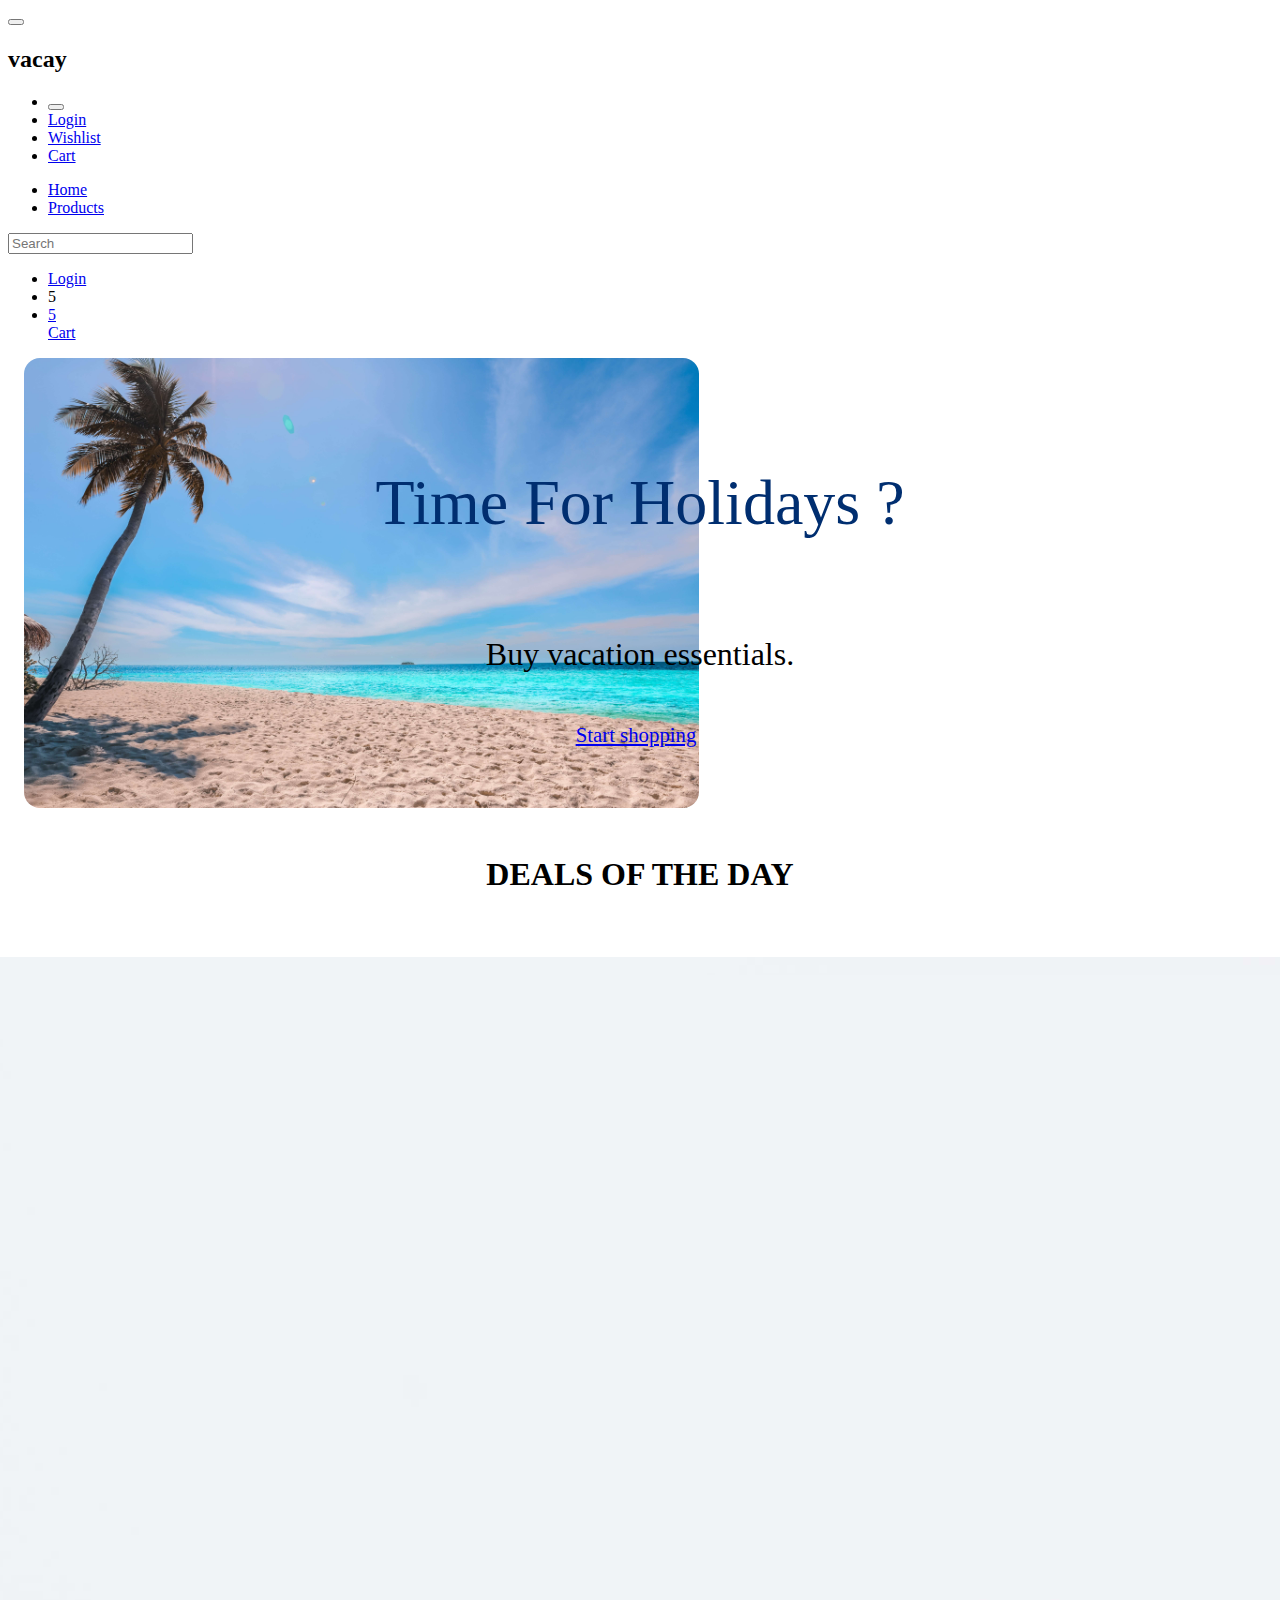
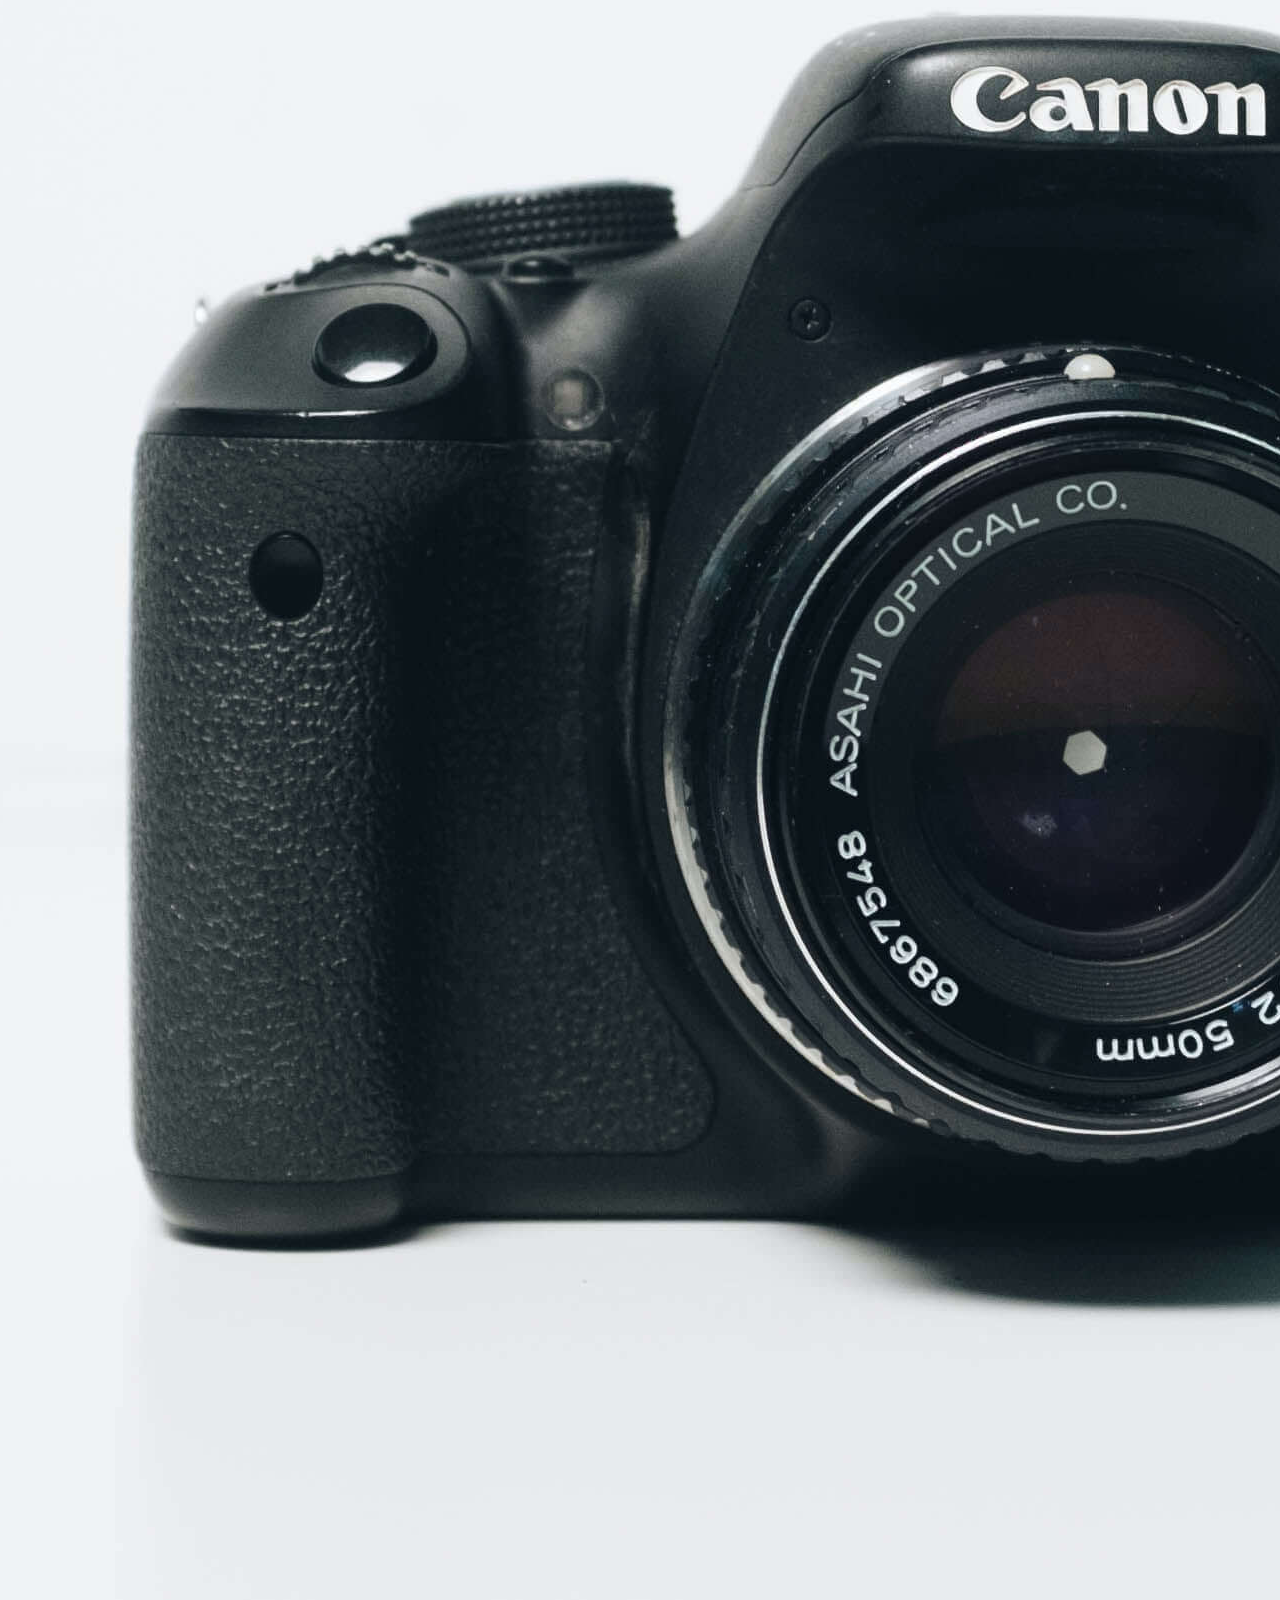
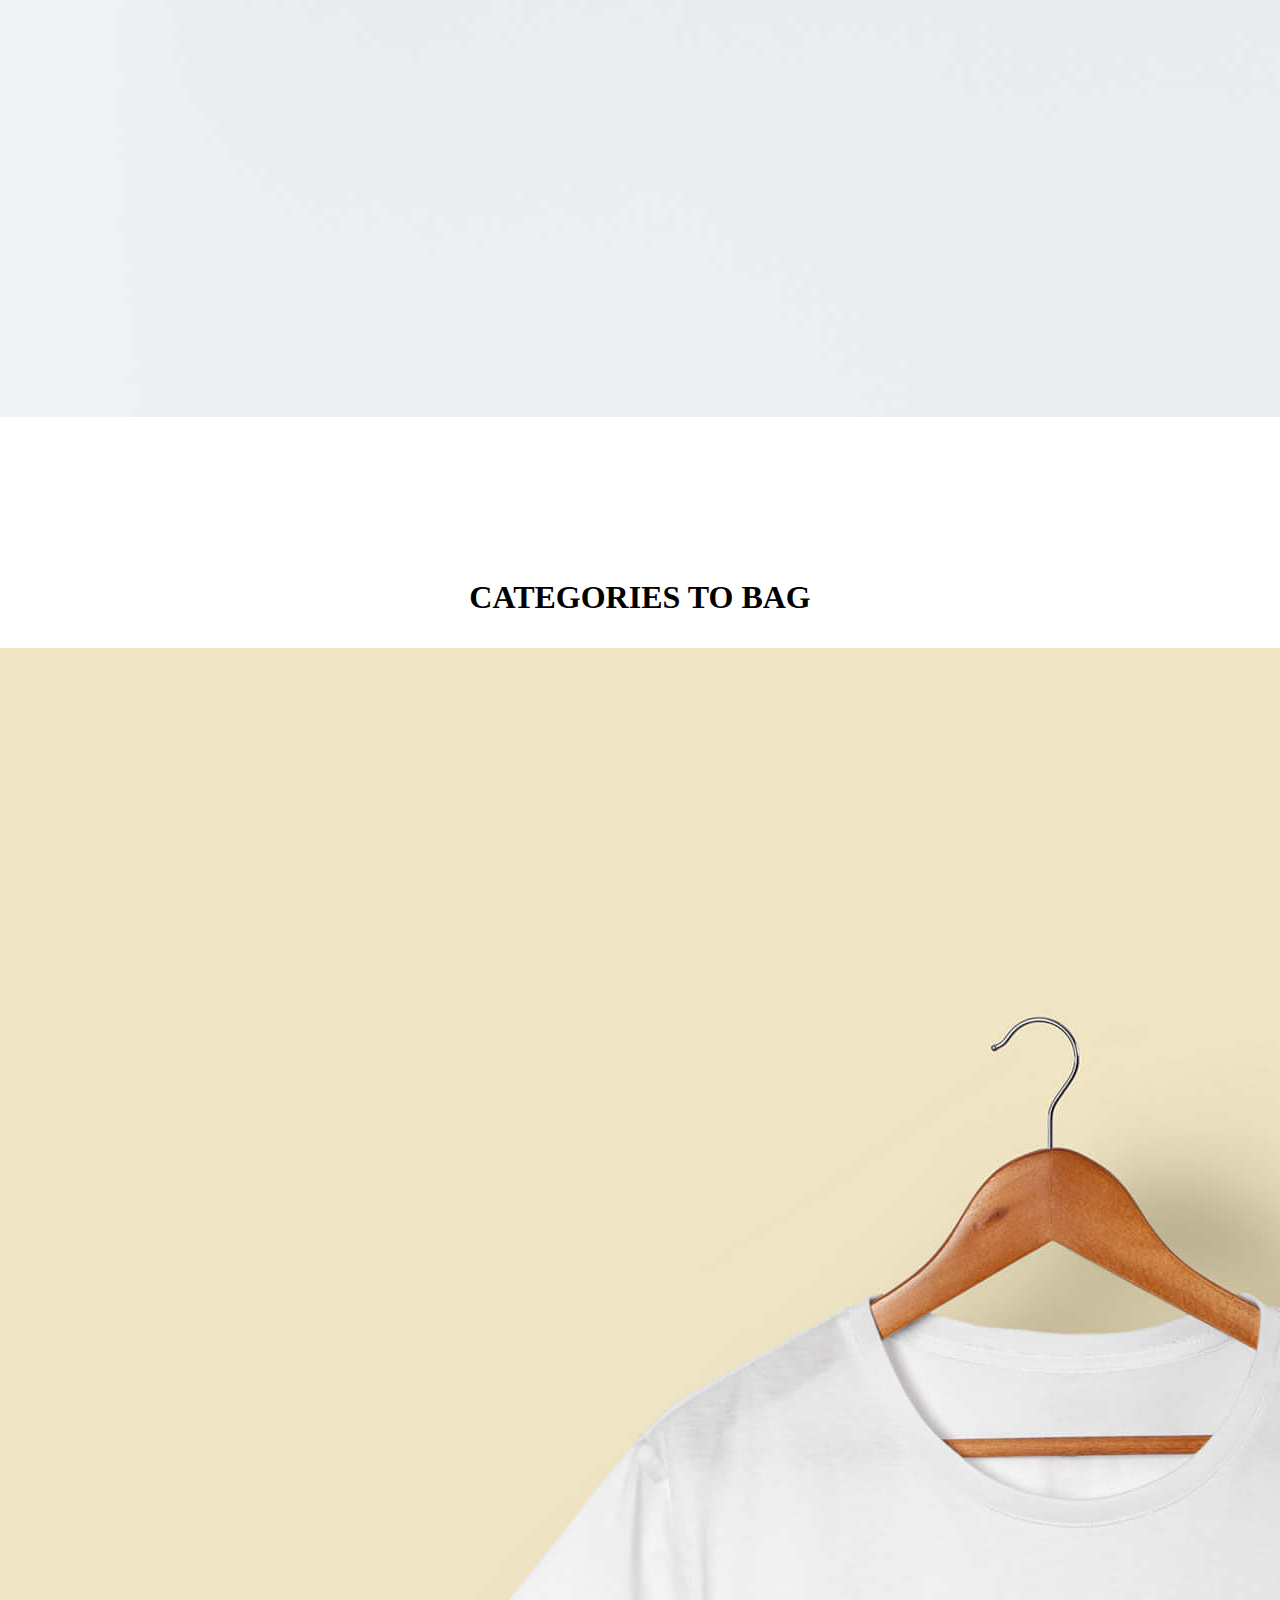
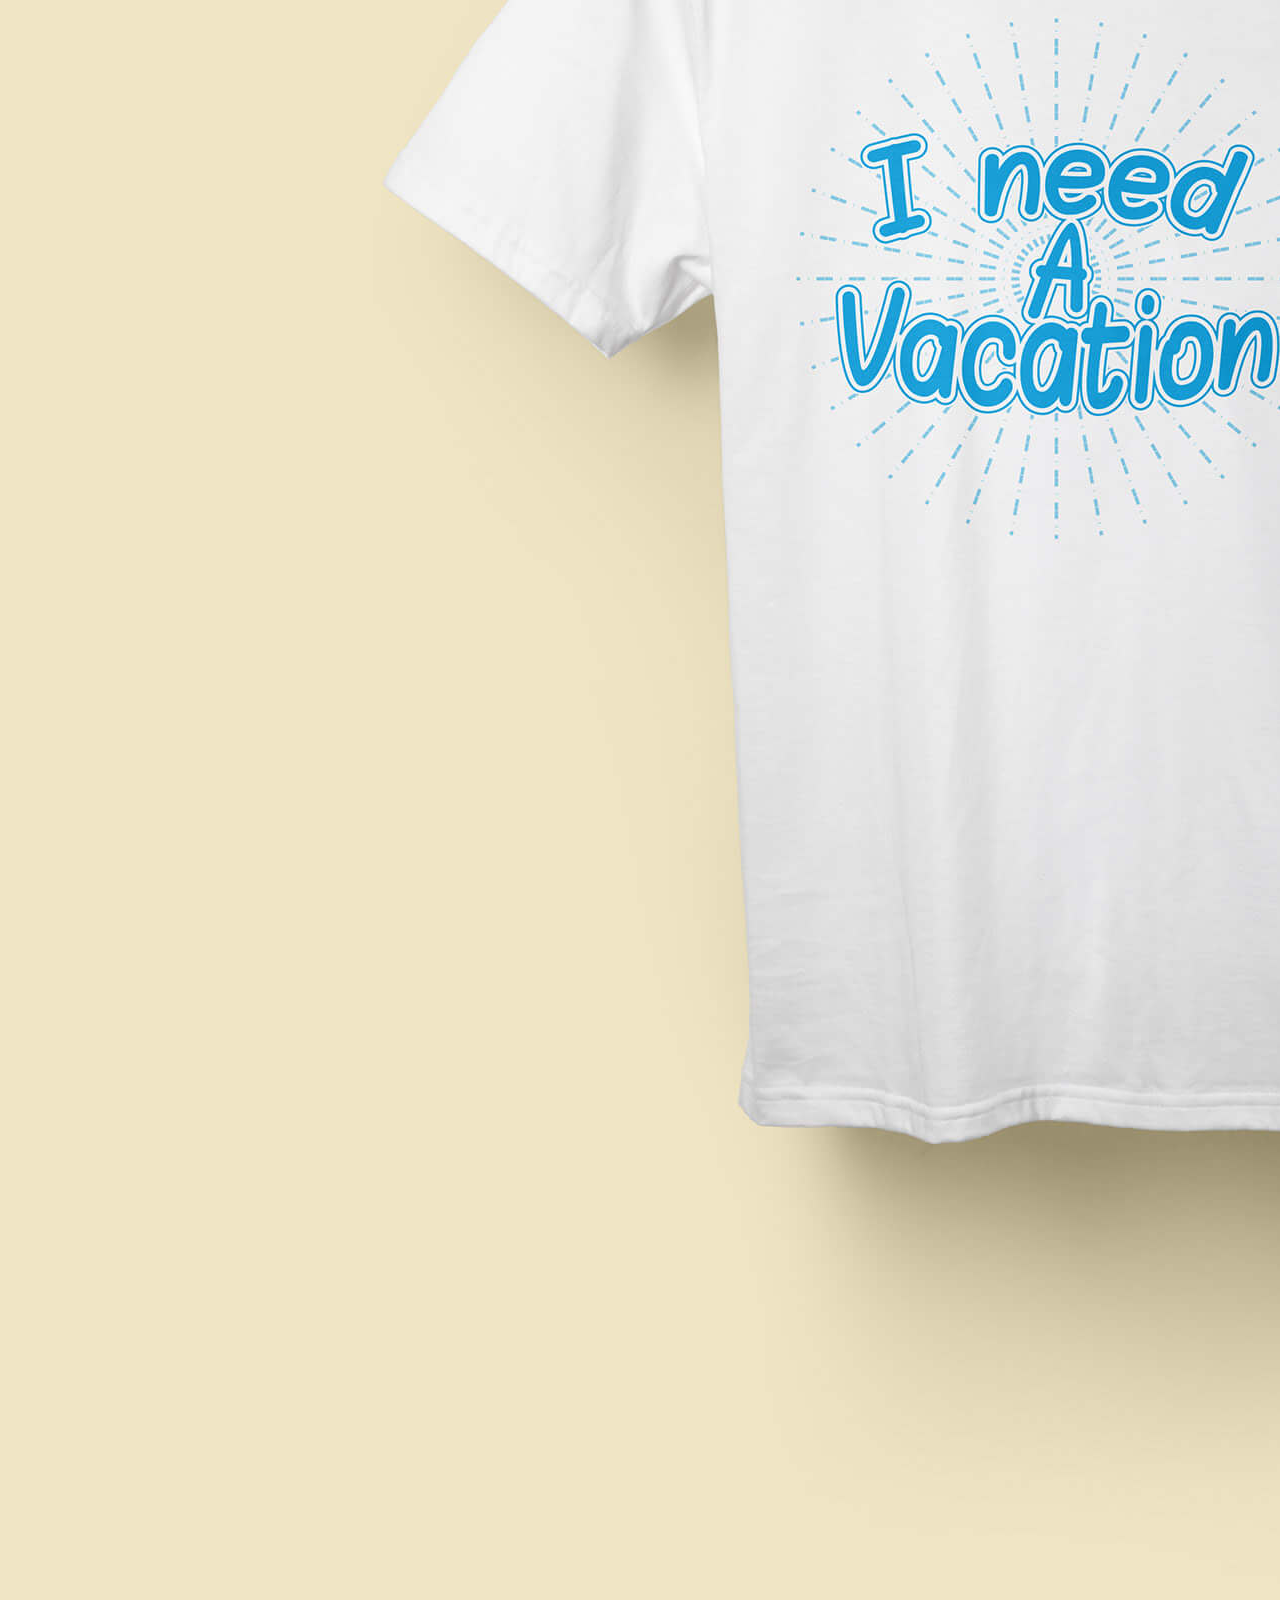
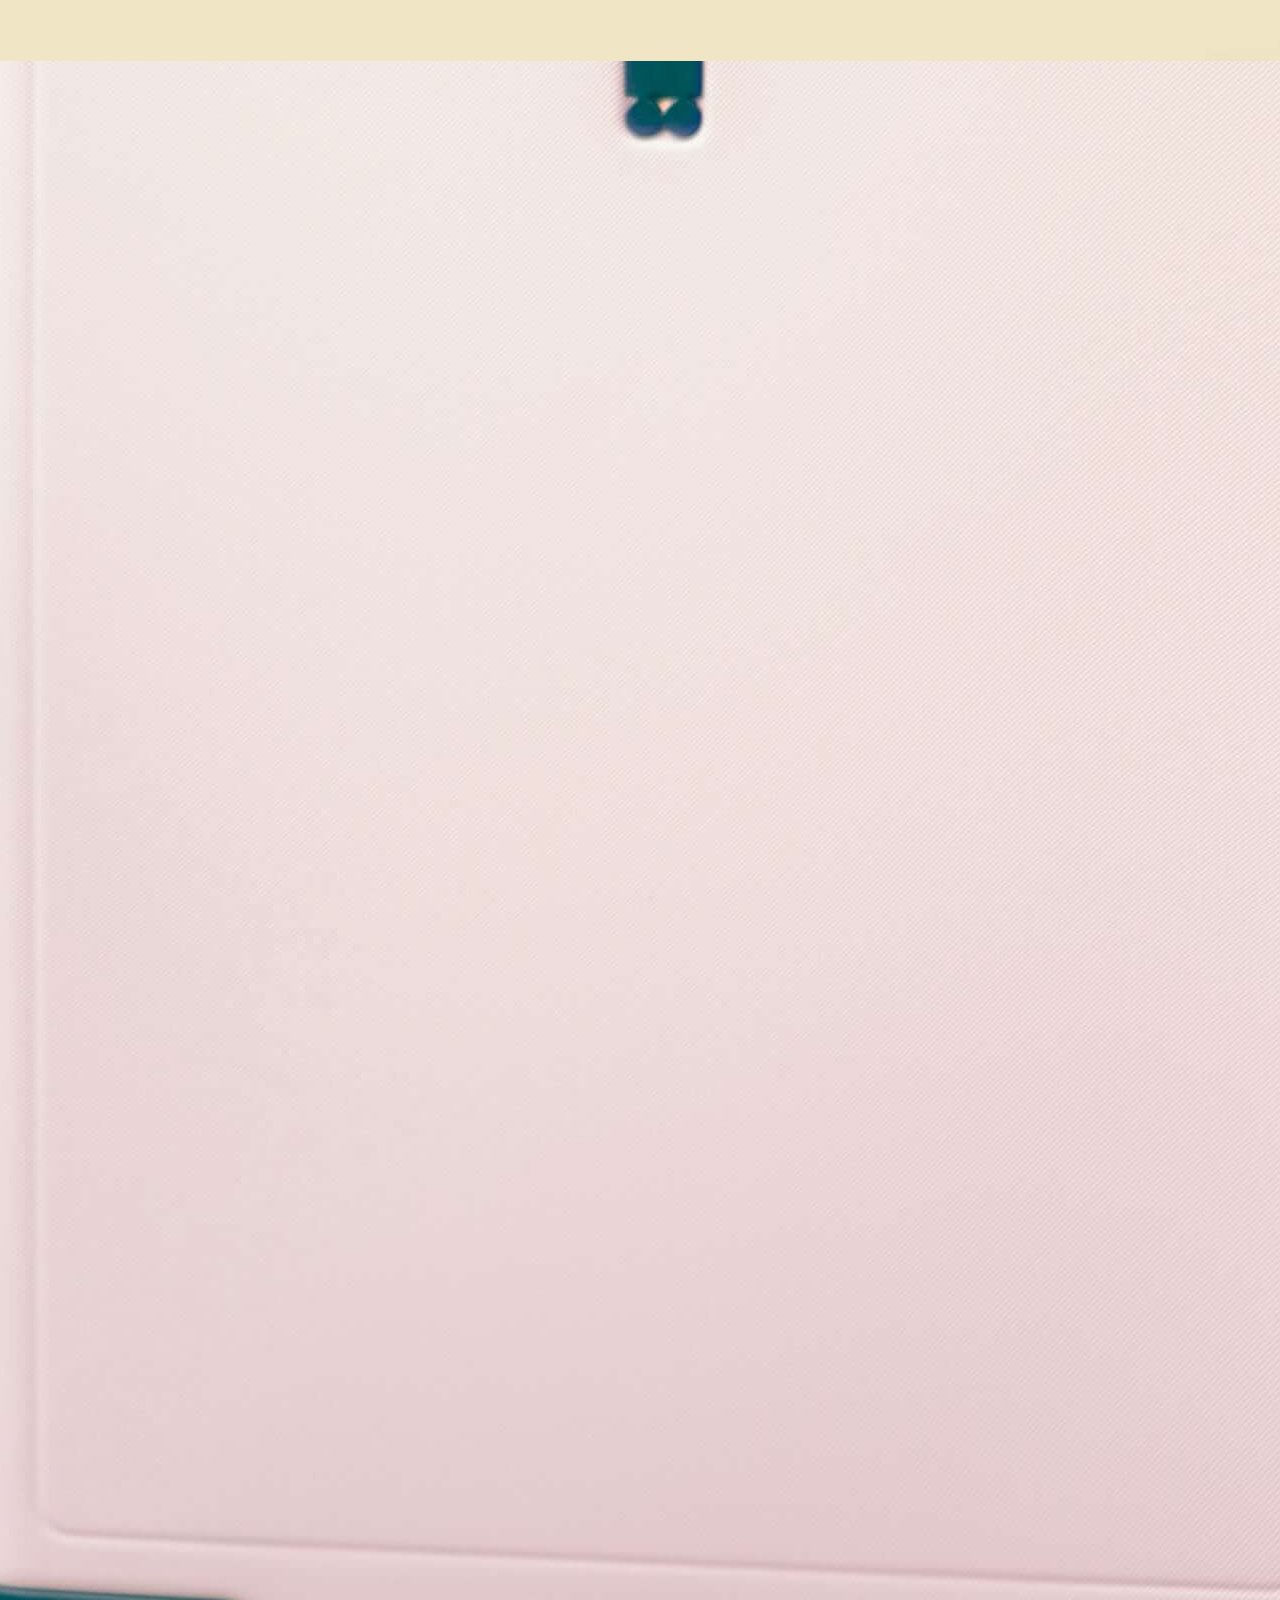
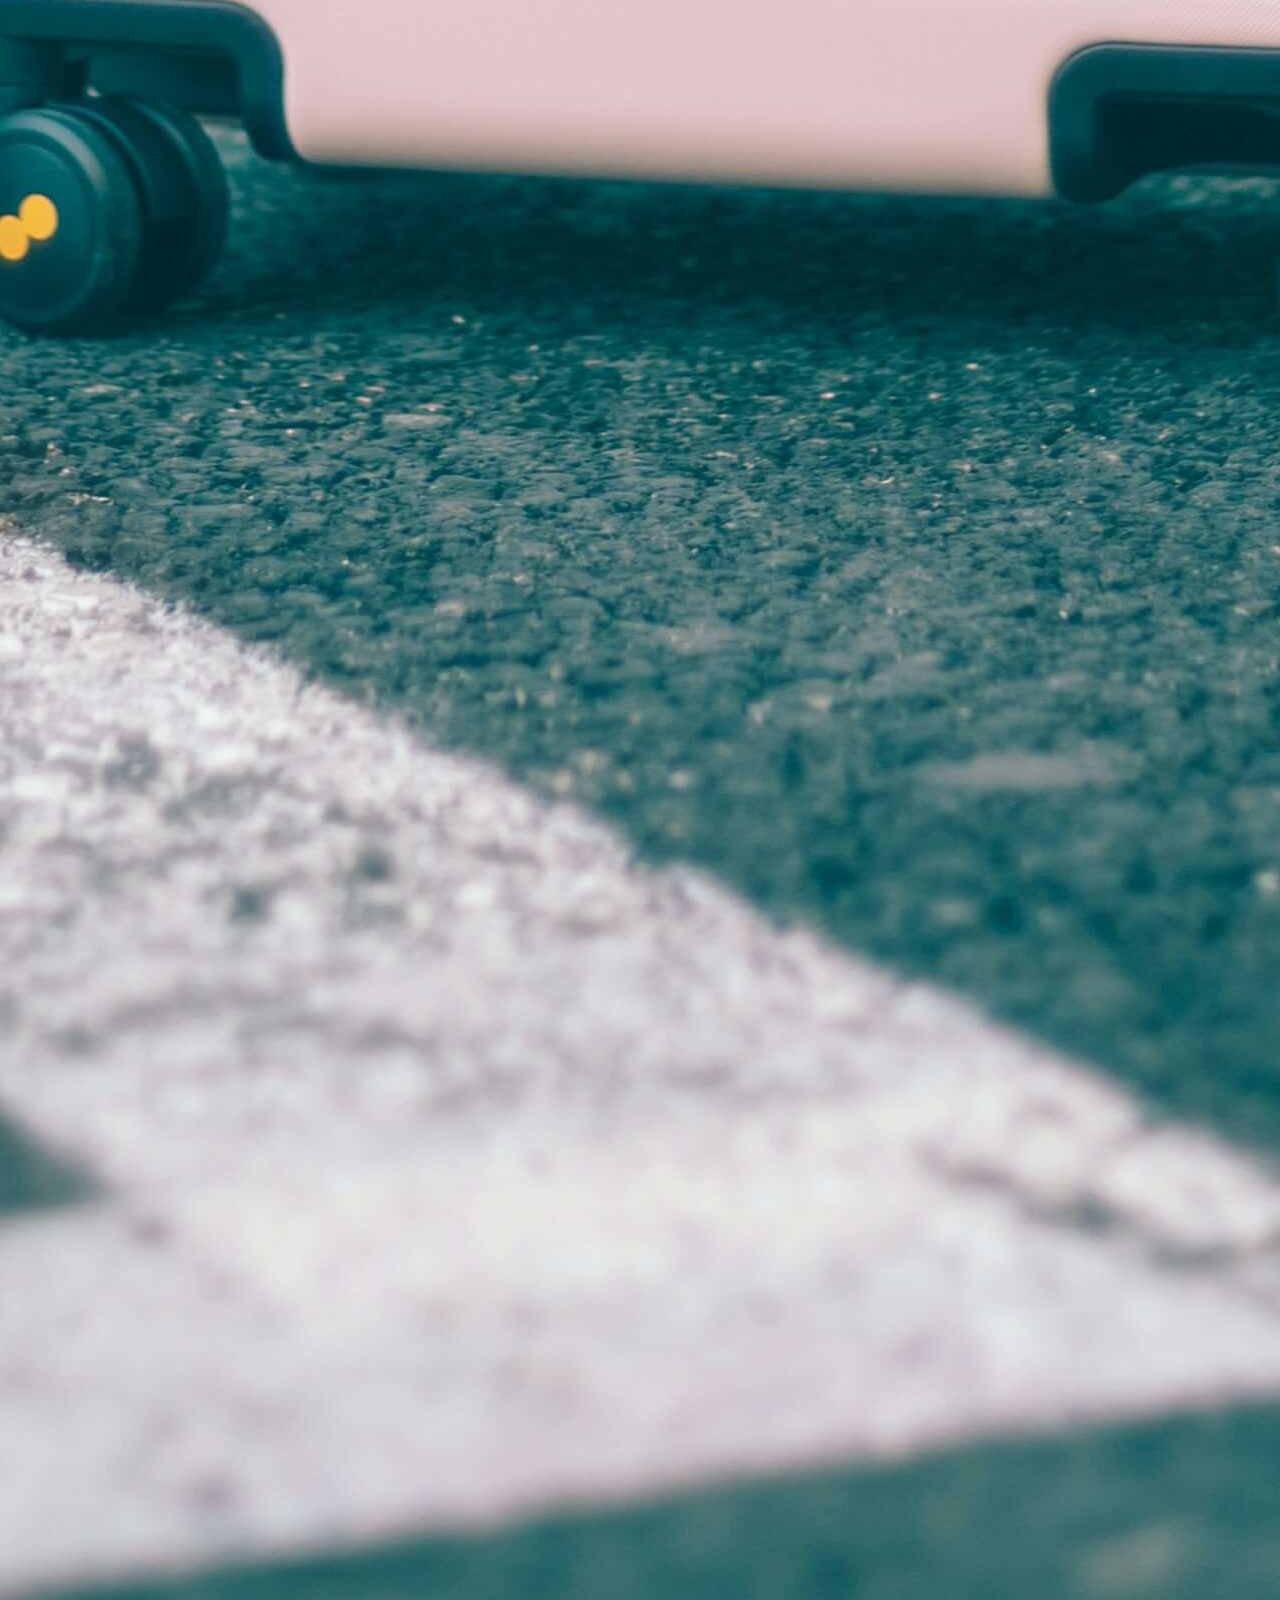
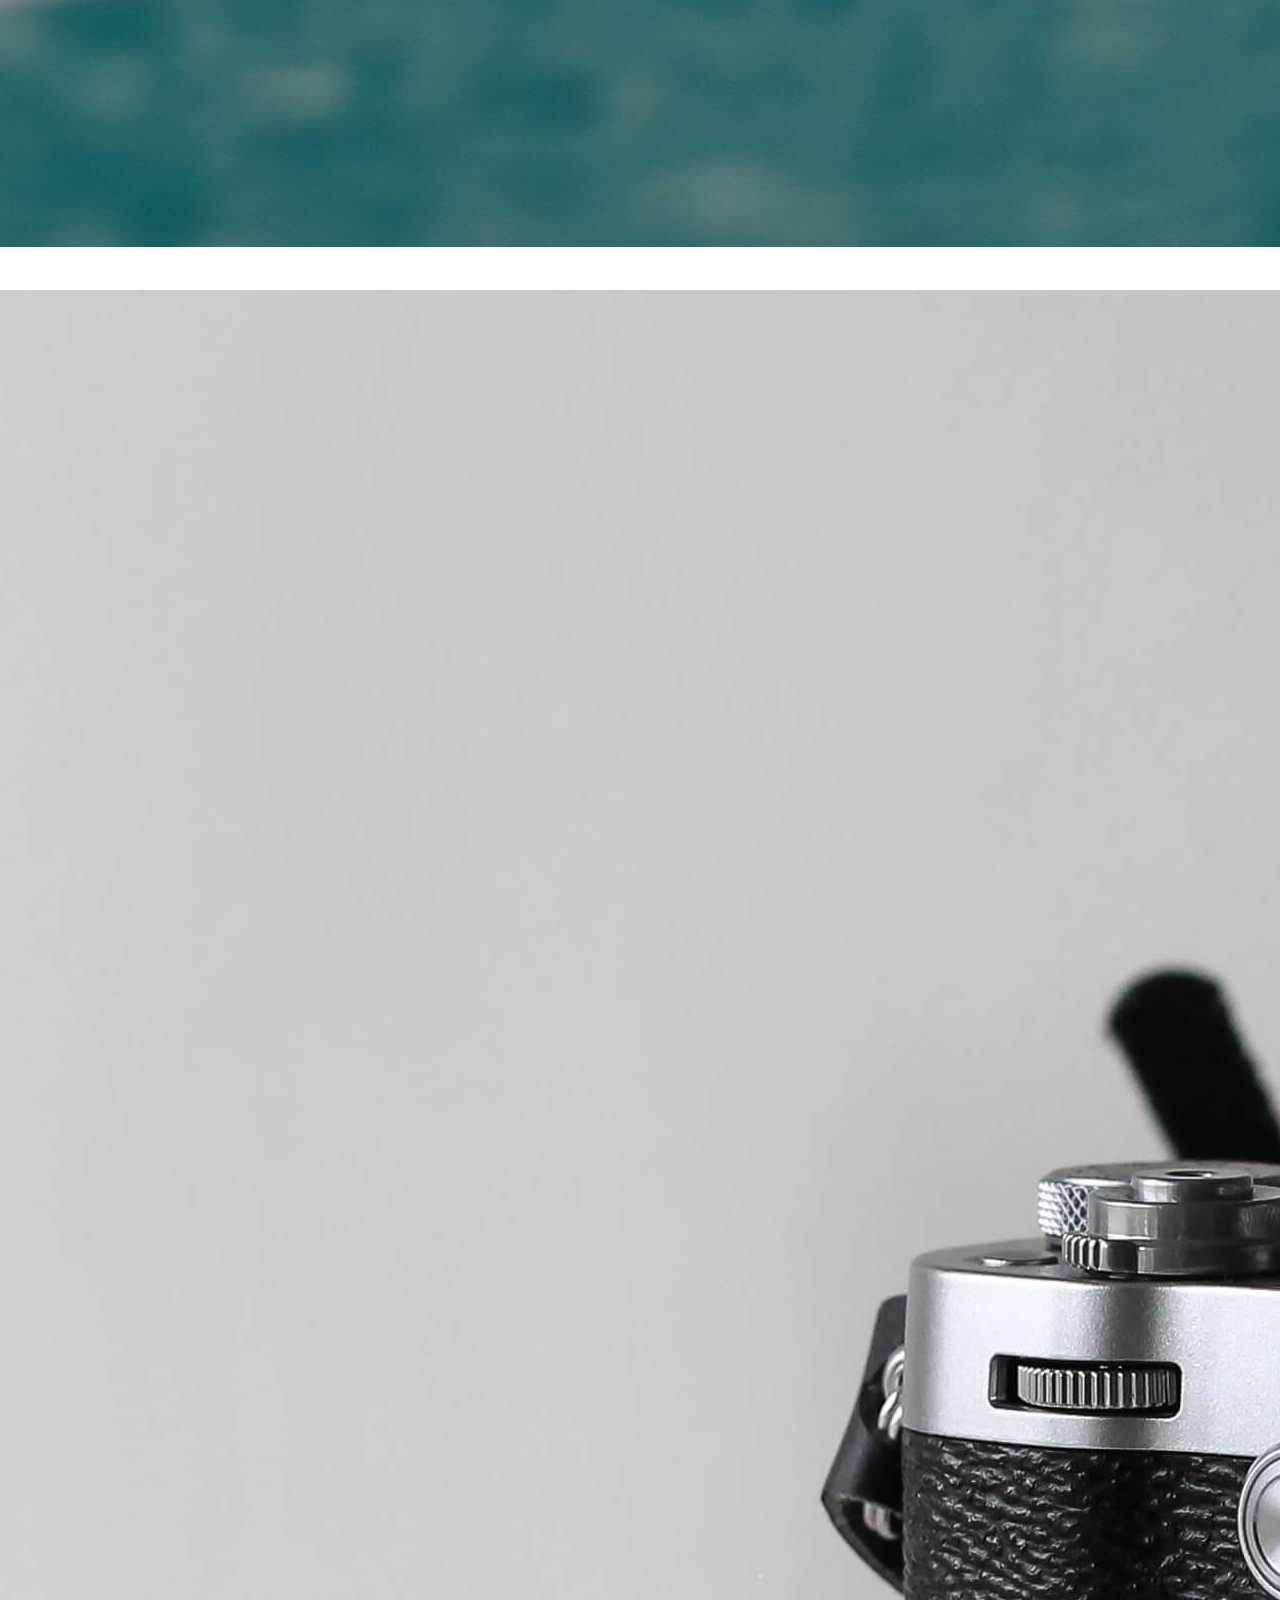
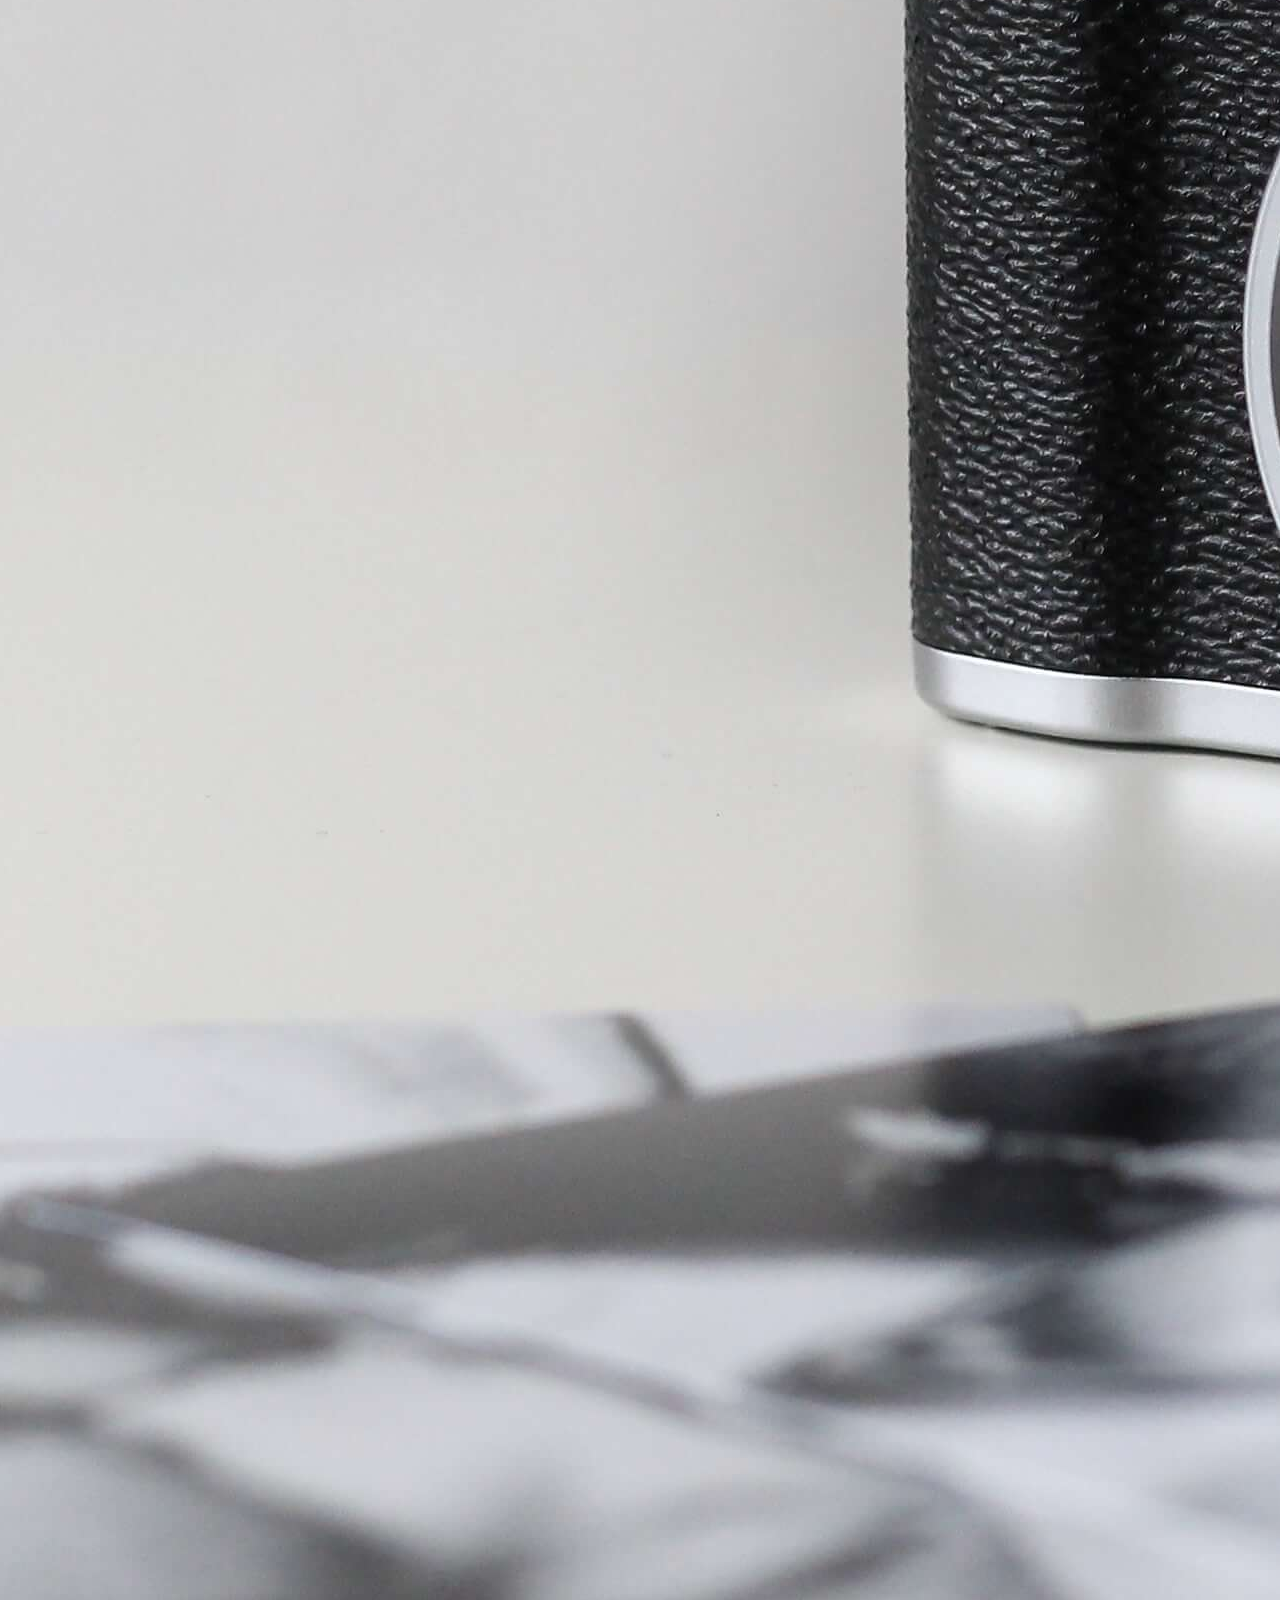
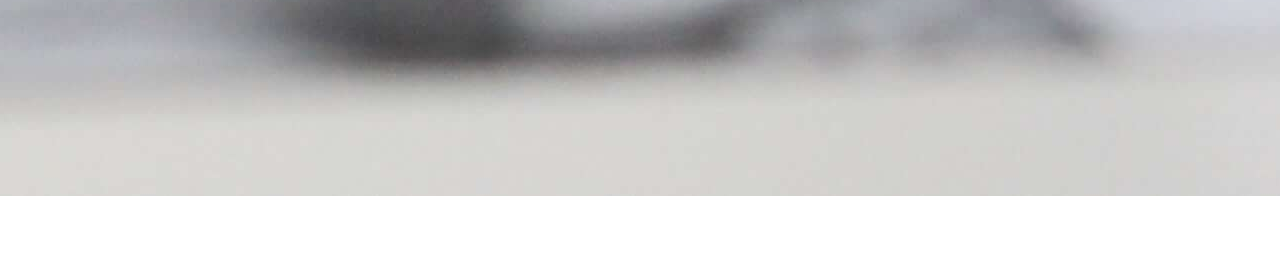
<file: index.html>
<!DOCTYPE html>
<html lang="en">
<head>
    <meta charset="UTF-8">
    <meta http-equiv="X-UA-Compatible" content="IE=edge">
    <meta name="viewport" content="width=device-width, initial-scale=1.0">
    <title>Vacay Store</title>
    <link href="https://vacay-ui.netlify.app/components/vacay.css" rel="stylesheet">
    <link rel="stylesheet" href="style.css">
</head>
<body>
    <header class="header box-shadow">
        <div class="hamburger-logo-wrapper">
            <button><i class="fas fa-bars"></i></button>
            <h2 class="logo">vacay</h2>
        </div>
        <nav class="hamburger-menu">
            <ul>
                <li><button><i class="fas fa-times"></i></button></li>
                <li><a href="/pages/login.html" class="btn btn-secondary-link">Login</a></li>
                <li><a href="/pages/wishlist.html" class="btn btn-secondary-link">Wishlist</a></li>
                <li><a href="/pages/cart.html" class="btn btn-secondary-link">Cart</a></li>
            </ul>
        </nav>
        <nav class="navigation">
            <ul>
                <li><a href="/index.html" class="btn btn-secondary-link">Home</a></li>
                <li><a href="/pages/product.html" class="btn btn-secondary-link">Products</a></li>
            </ul>
        </nav>
        <div class="search-box">
            <i class="fas fa-search"></i>
            <input type="text" placeholder="Search">
        </div>
        <nav class="navigation nav-hide">
            <ul>
                <li><a href="/pages/login.html" class="btn btn-primary">Login</a></li>
                <li class="badge-wrapper">
                    <a href="/pages/wishlist.html"><i class="btn-icon far fa-heart"></i></a>
                    <span class="badge badge-number">5</span>
                </li>
                <li>
                    <a href="/pages/cart.html" class="btn btn-secondary-icon-text-no-border">
                        <div class="badge-wrapper">
                            <i class="btn-icon fas fa-shopping-cart"></i>
                            <span class="badge badge-number">5</span>
                        </div>
                        Cart
                    </a>
                </li>
            </ul>
        </nav>
    </header>

    <main class="landing">
        <section class="hero">
            <div class="hero-content">
                <h3>Time For Holidays ?</h3>
                <text>Buy vacation essentials.</text>
                <a href="/pages/product.html" class="btn btn-primary">Start shopping <i class="fas fa-long-arrow-alt-right"></i></a>
            </div>
            <div class="img-wrapper">
                <img class="img-responsive" src="/assets/hero12.jpg" alt="hero">
            </div>
        </section>
        <section class="deals">
            <h3 class="page-title">DEALS OF THE DAY</h3>
            <div class="product-cards-container">
                <div class="card card-vertical">
                    <i class="far fa-heart"></i>
                    <img src="/assets/camera1.jpg" class="img-responsive" alt="camera">
                    <h5 class="card-title">Camera</h5>
                    <span class="card-price">Rs. 20,000</span>
                    <a href="#" class="btn btn-primary">Add to cart</a>
                </div>
                <div class="card card-vertical">
                    <i class="far fa-heart"></i>
                    <span class="card-badge">NEW</span>
                    <img src="/assets/camera1.jpg" class="img-responsive" alt="camera">
                    <h5 class="card-title">Camera</h5>
                    <span class="card-price">Rs. 20,000</span>
                    <a href="#" class="btn btn-primary">Add to cart</a>
                </div>
                <div class="card card-vertical">
                    <span class="card-overlay">OUT OF STOCK</span>
                    <i class="far fa-heart"></i>
                    <img src="/assets/camera1.jpg" class="img-responsive" alt="camera">
                    <h5 class="card-title">Camera</h5>
                    <span class="card-price">Rs. 20,000</span>
                    <a href="#" class="btn btn-primary">Add to cart</a>
                </div>
            </div>        
        </section>
        <section class="categories">
            <h3 class="page-title">CATEGORIES TO BAG</h3>
            <div class="categories-container">
                <a href="/pages/product.html" class="category">
                    <img class="img-round img-round-sizing" src="/assets/camera1.jpg" alt="camera">
                    <text>Camera</text>
                </a>
                <a href="/pages/product.html" class="category">
                    <img class="img-round img-round-sizing" src="/assets/suitcase.jpg" alt="suitcase">
                    <text>Suitcase</text>
                </a>
                <a href="/pages/product.html" class="category">
                    <img class="img-round img-round-sizing" src="/assets/t-shirt.jpg" alt="t-shirt">
                    <text>T-shirts</text>
                </a>
                <a href="/pages/product.html" class="category">
                    <img class="img-round img-round-sizing" src="/assets/mask.jpg" alt="mask">
                    <text>Mask</text>
                </a>
                <a href="/pages/product.html" class="category">
                    <img class="img-round img-round-sizing" src="/assets/sanitizer.jpg" alt="sanitizer">
                    <text>Sanitizer</text>
                </a>
                <a href="/pages/product.html" class="category">
                    <img class="img-round img-round-sizing" src="/assets/camera.jpg" alt="camera">
                    <text>Sunglasses</text>
                </a>
            </div>
        </section>
    </main>
    <script src="script.js"></script>
</body>
</html>
</file>
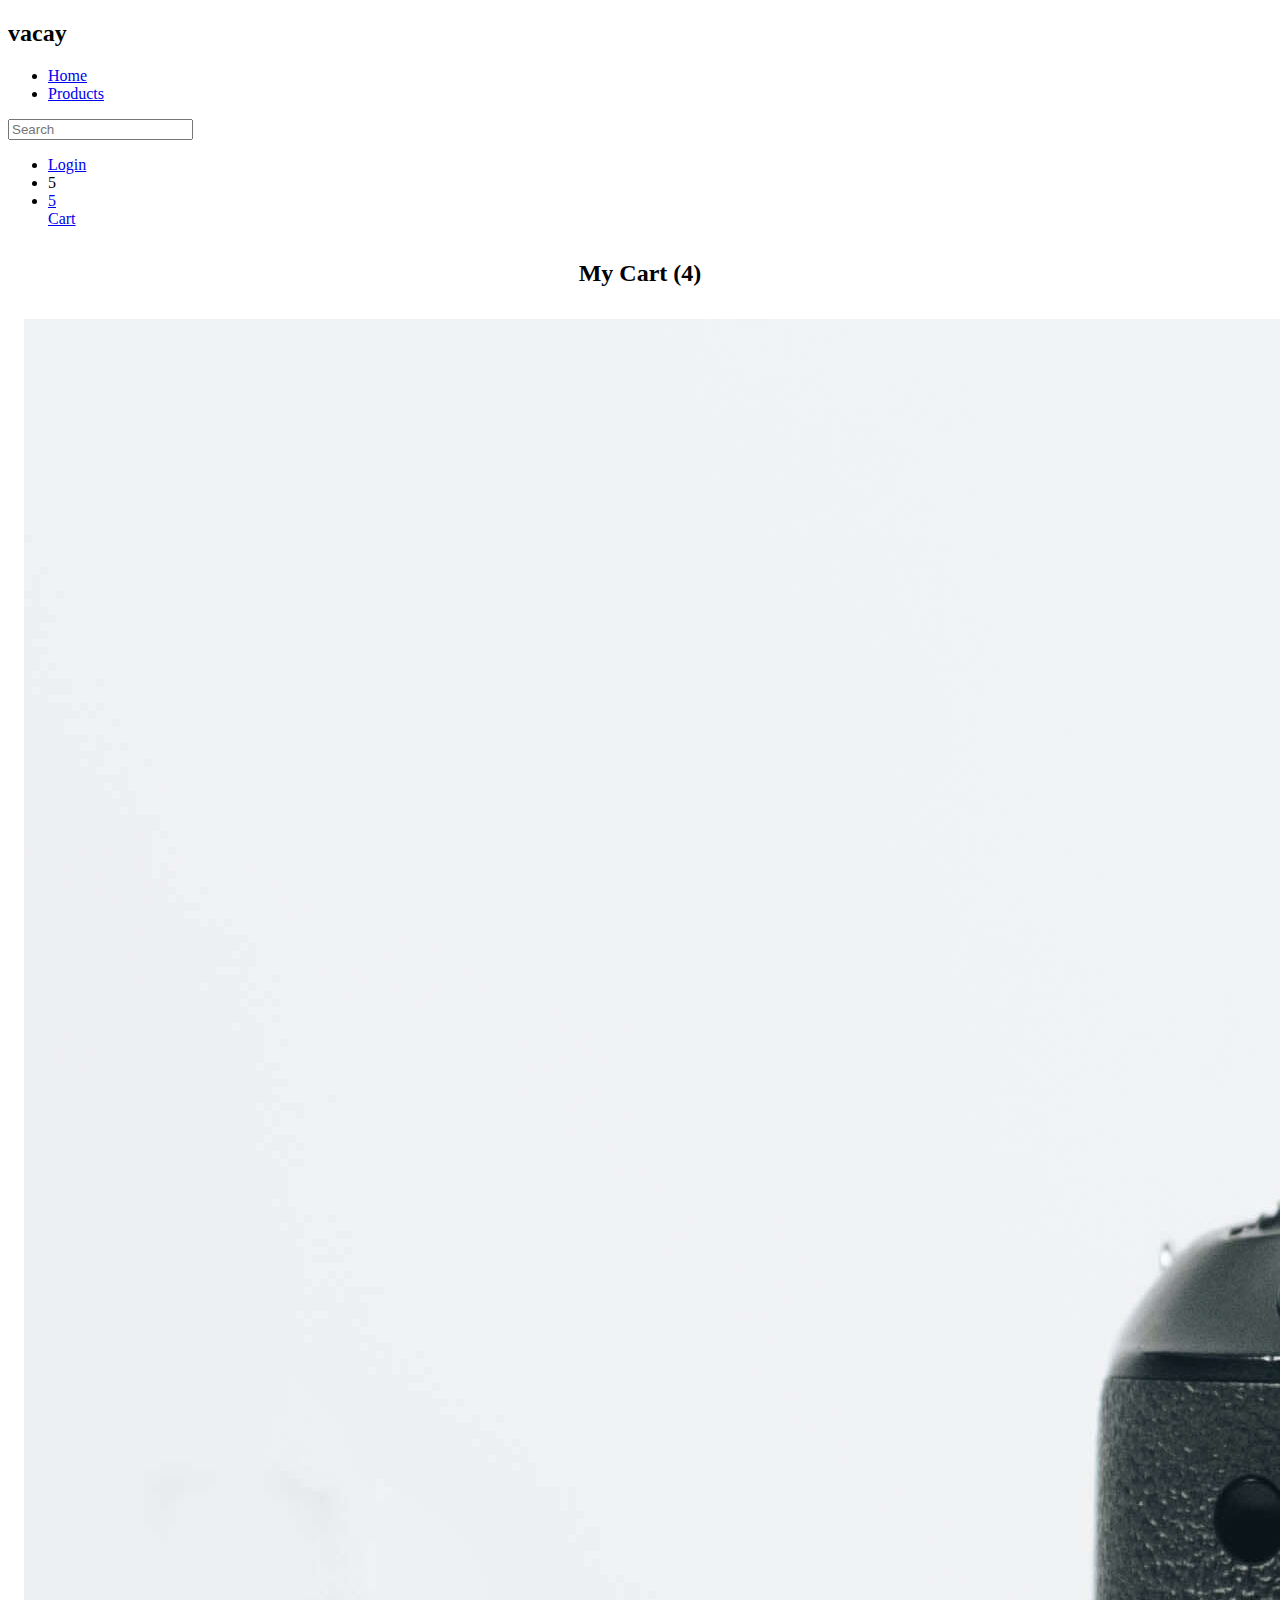
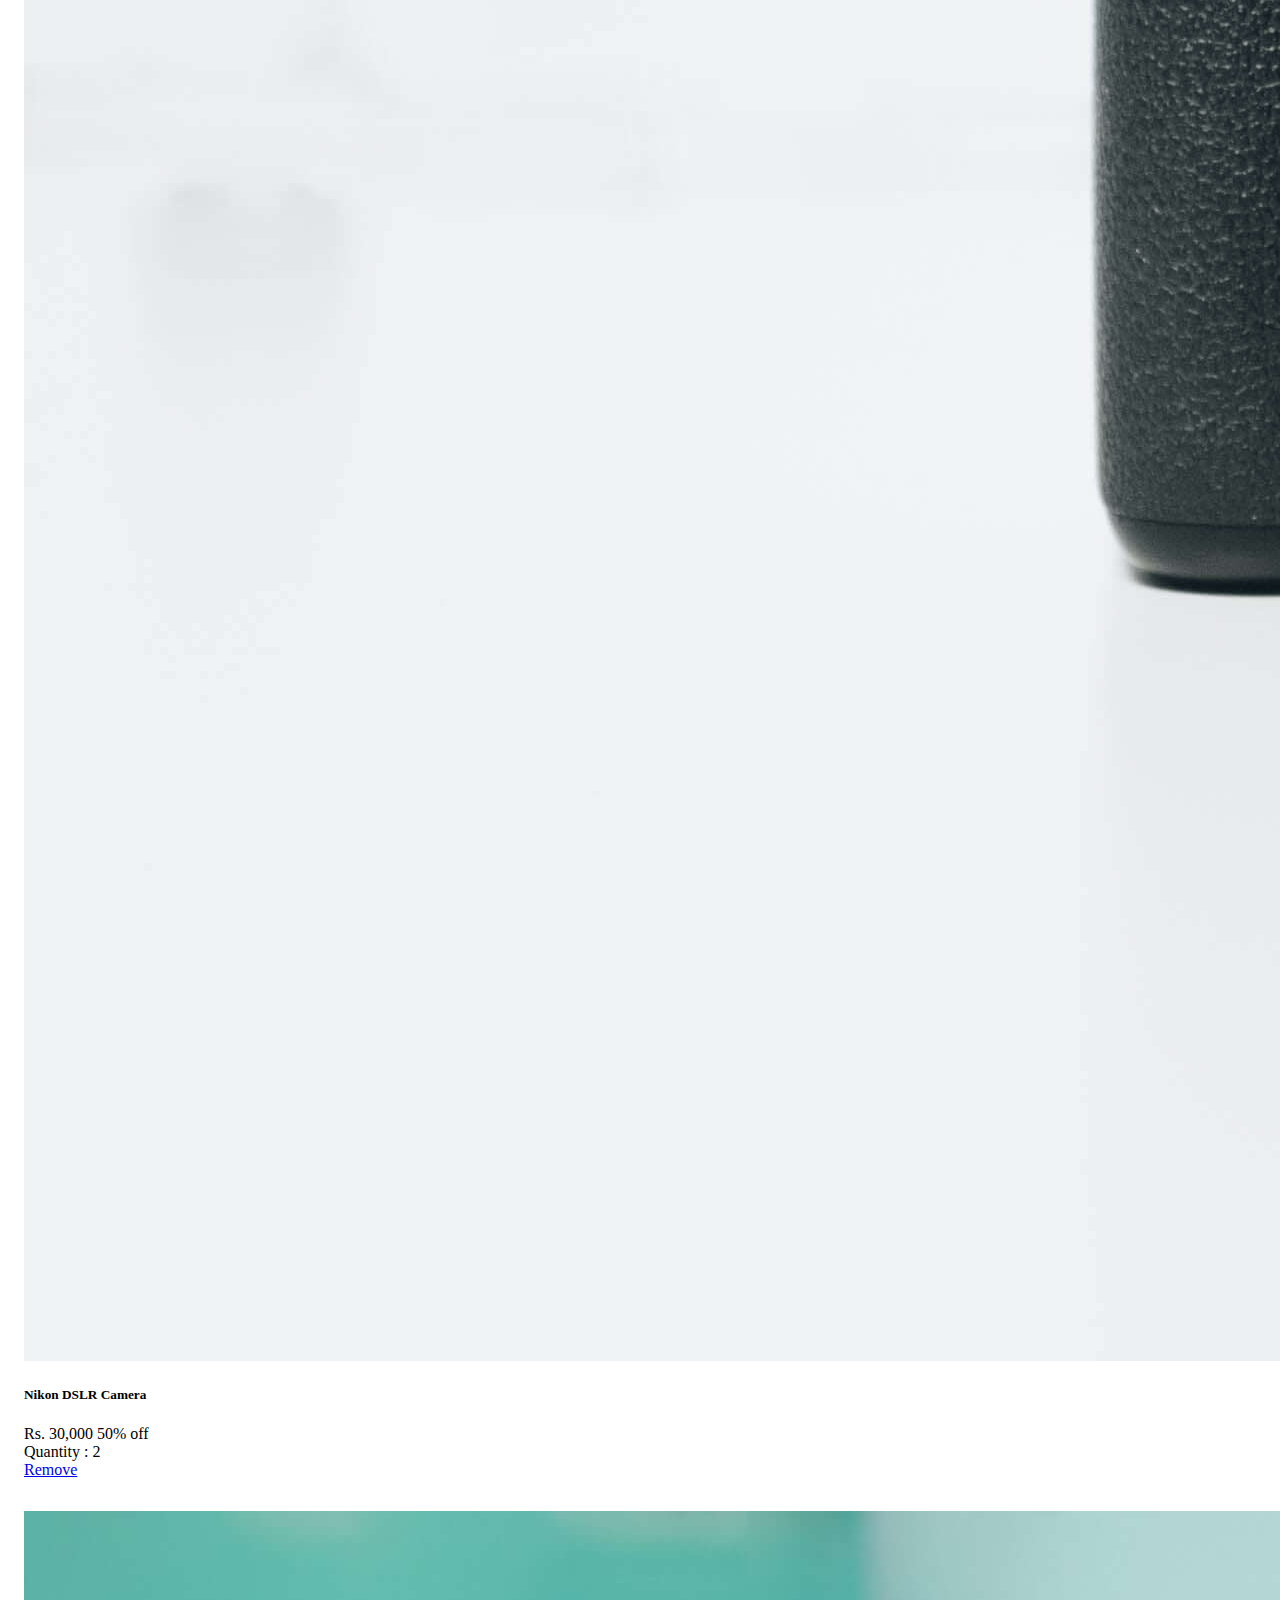
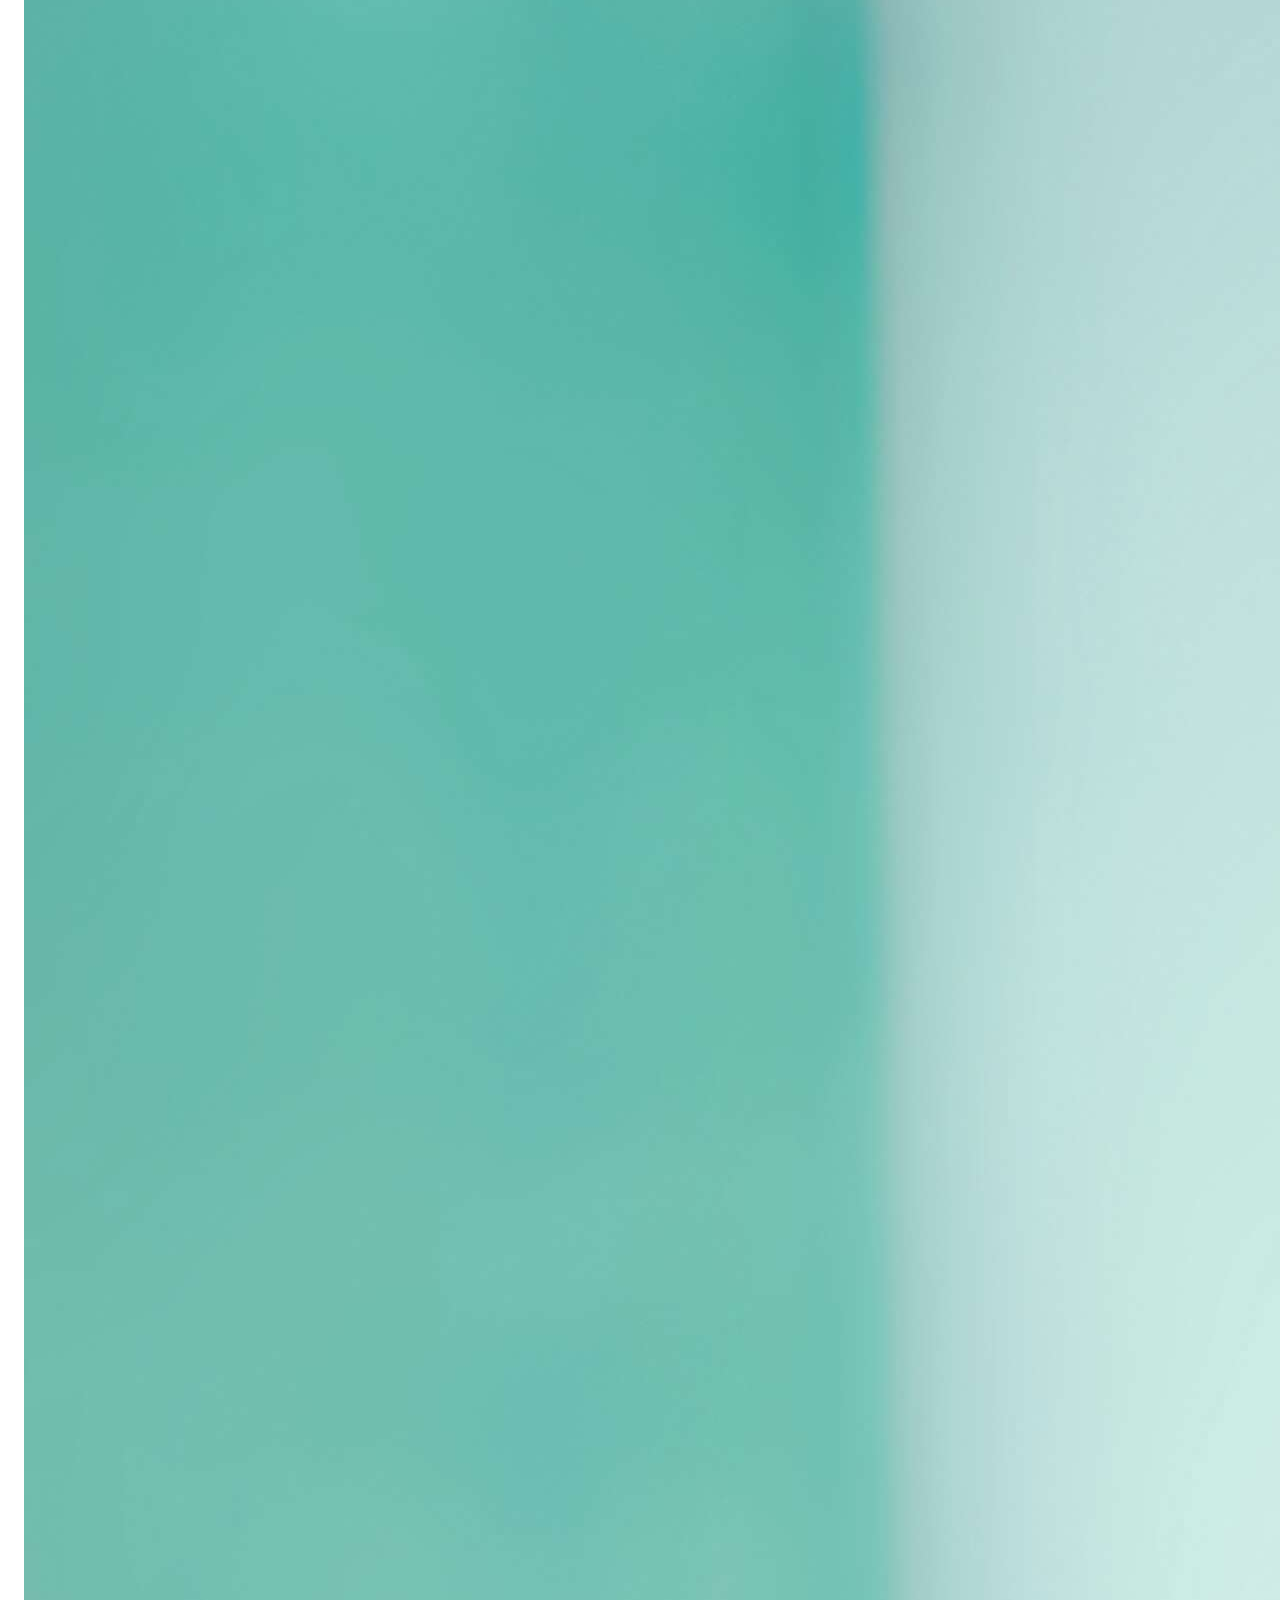
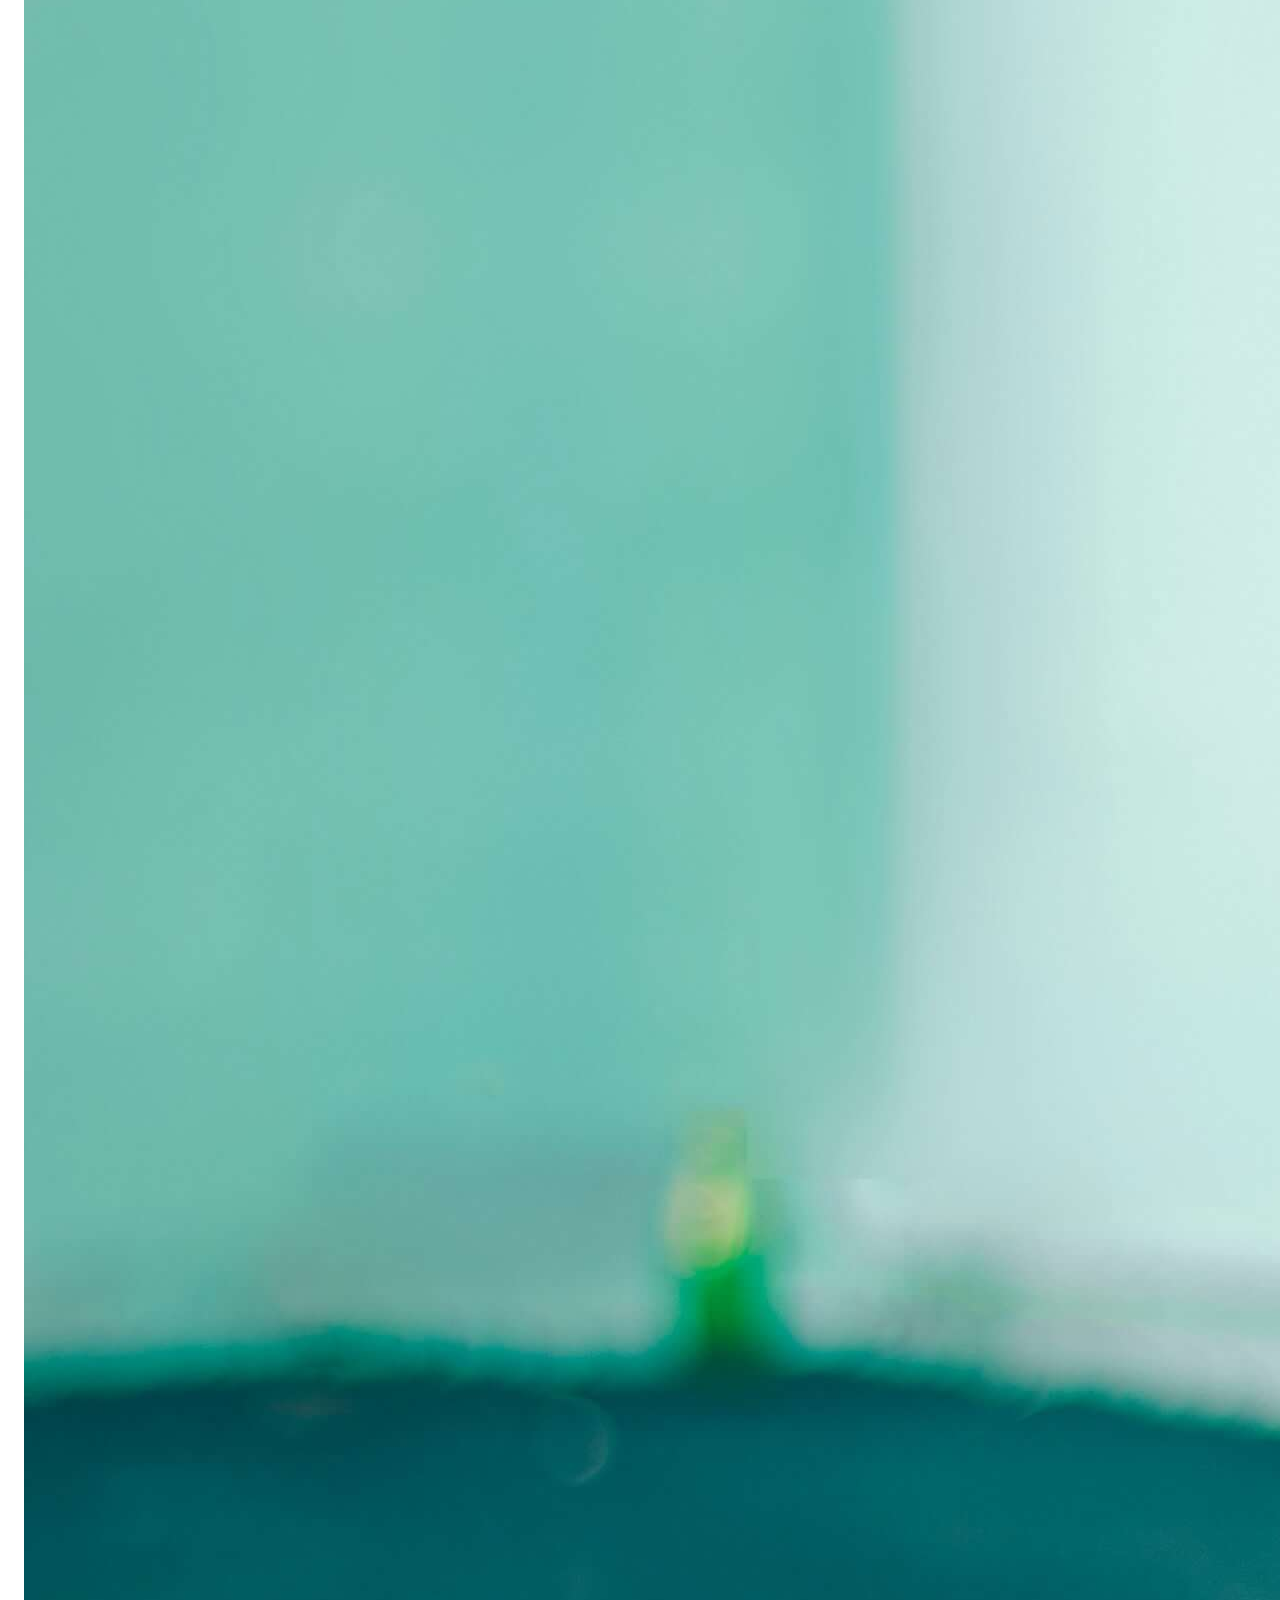
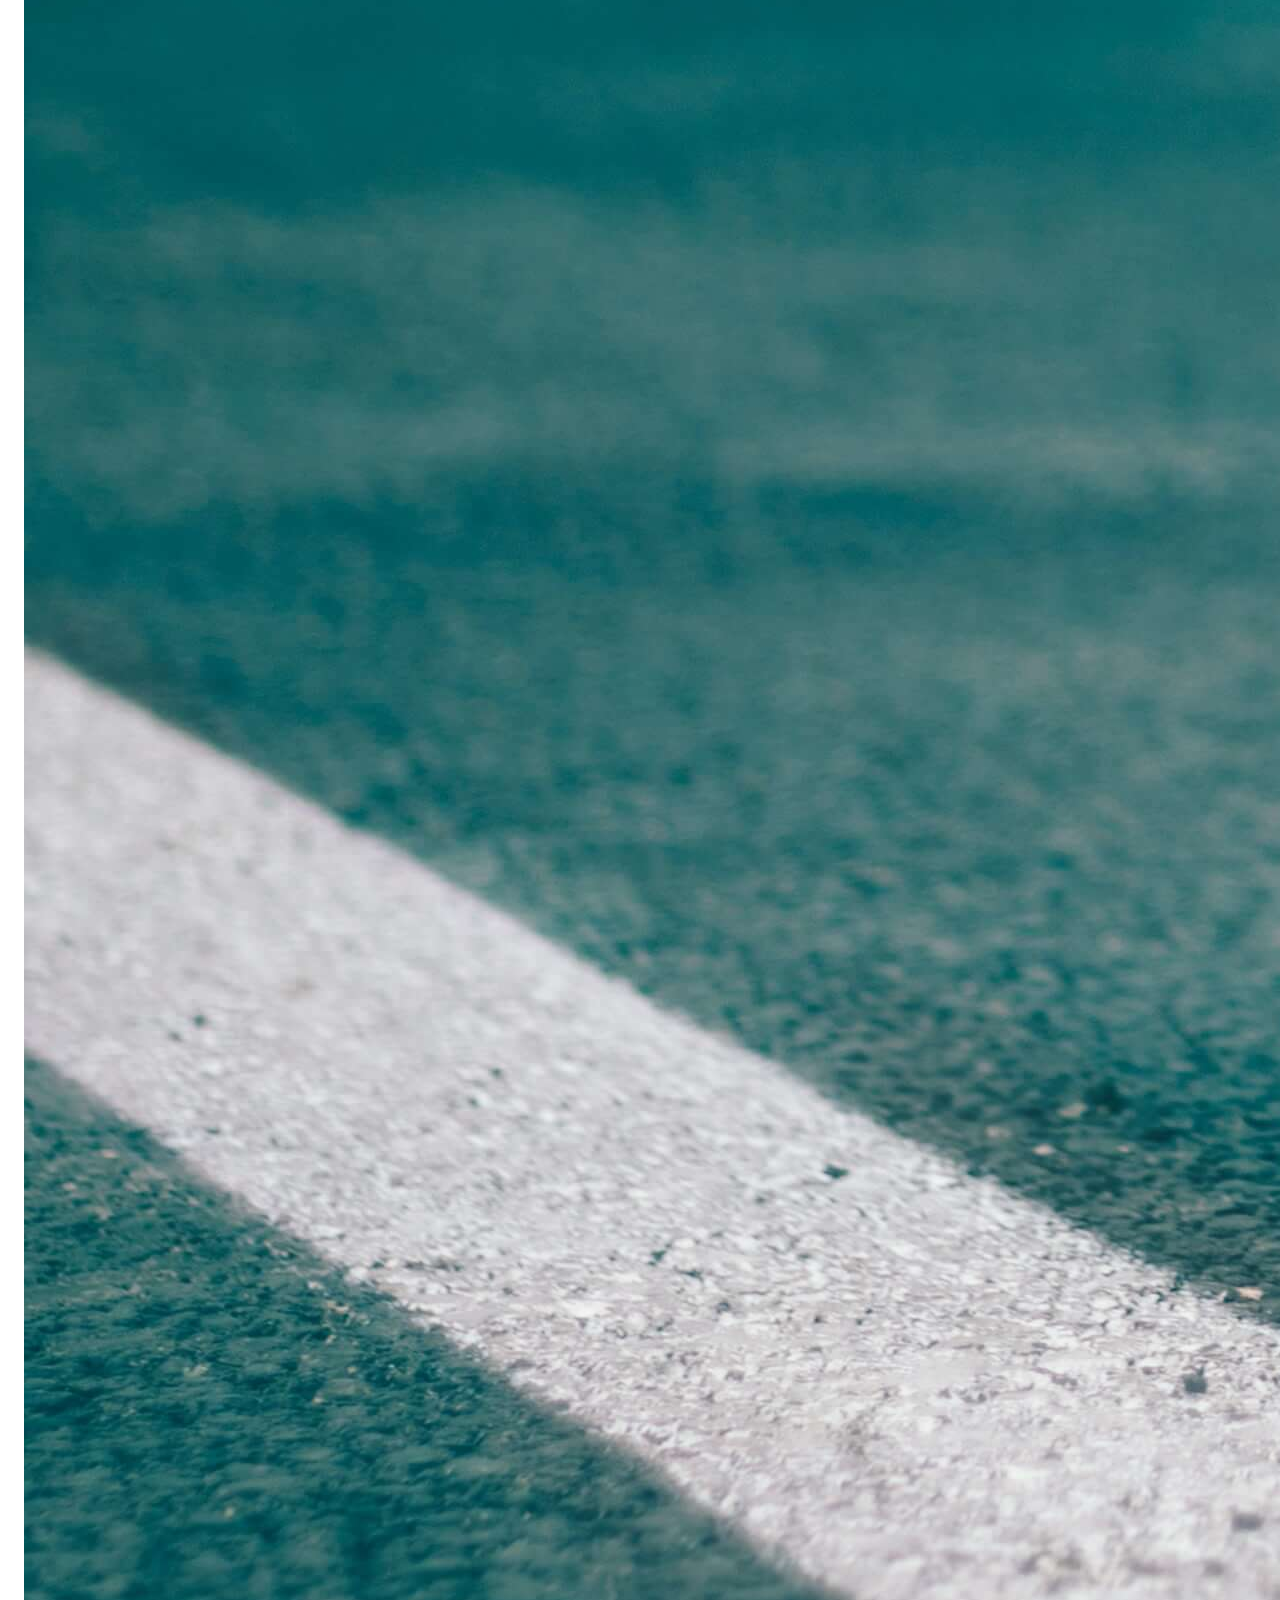
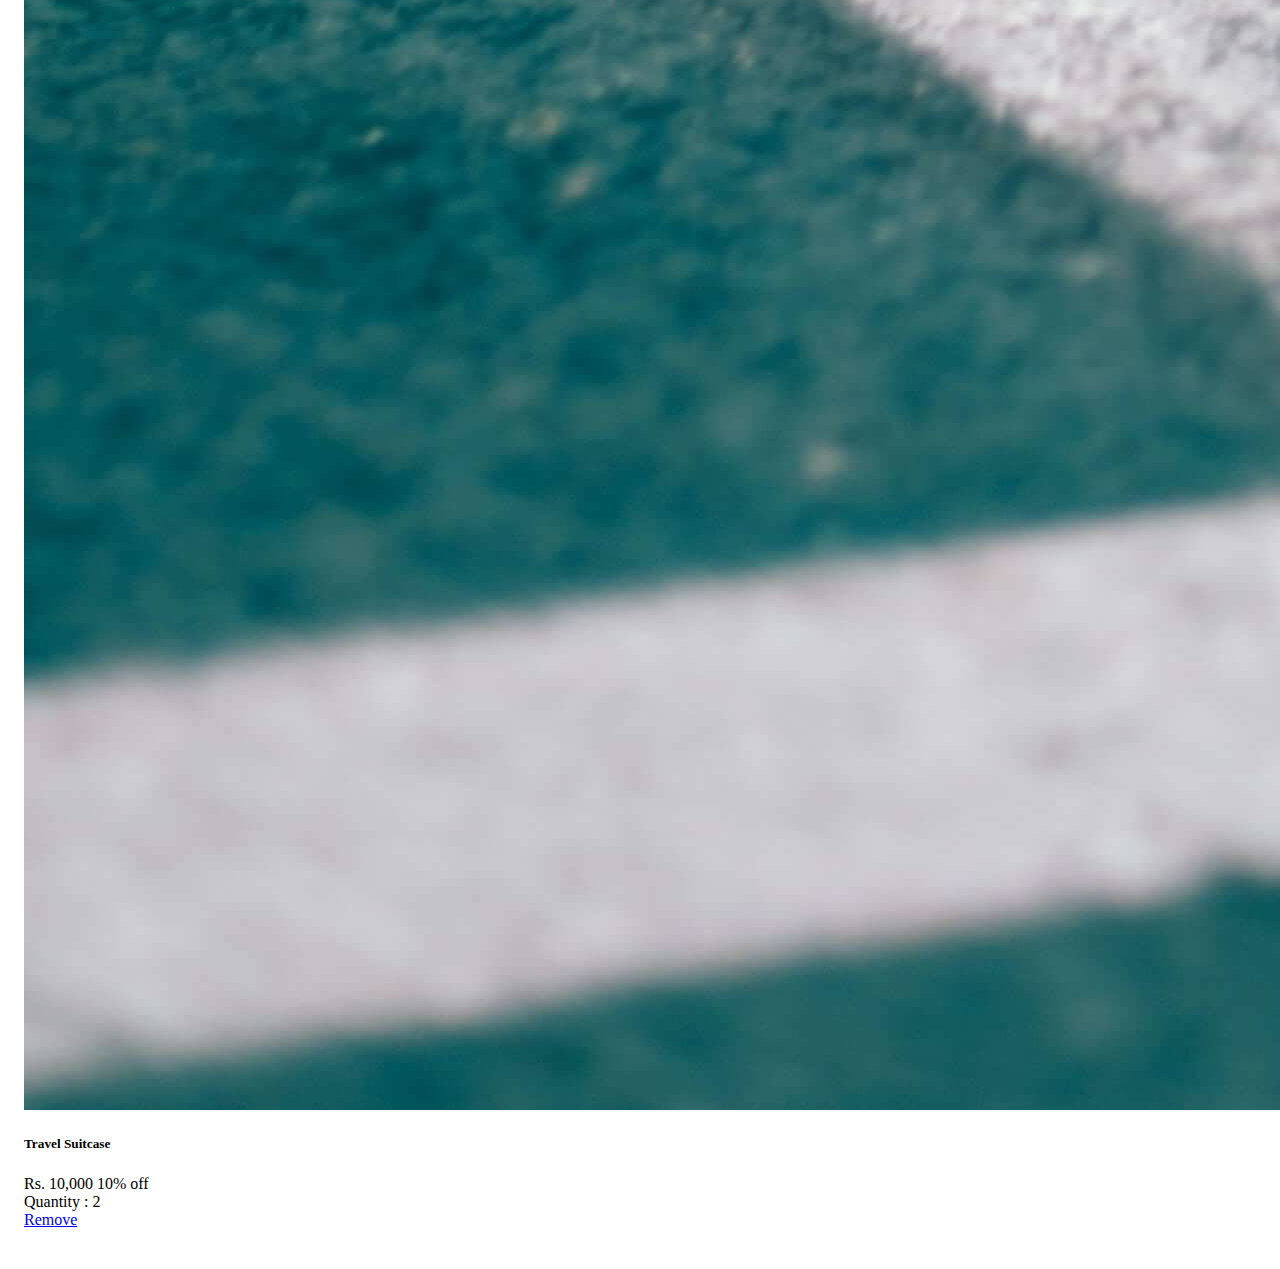
<file: cart.html>
<!DOCTYPE html>
<html lang="en">
<head>
    <meta charset="UTF-8">
    <meta http-equiv="X-UA-Compatible" content="IE=edge">
    <meta name="viewport" content="width=device-width, initial-scale=1.0">
    <title>Vacay Store / Cart</title>
    <link href="https://vacay-ui.netlify.app/components/vacay.css" rel="stylesheet">
    <link rel="stylesheet" href="style.css">
</head>
<body>
    <header class="header box-shadow">
        <h2 class="logo">vacay</h2>
        <nav class="navigation">
            <ul>
                <li><a href="/index.html" class="btn btn-secondary-link">Home</a></li>
                <li><a href="/product.html" class="btn btn-secondary-link">Products</a></li>
            </ul>
        </nav>
        <div class="search-box">
            <i class="fas fa-search"></i>
            <input type="text" placeholder="Search">
        </div>
        <nav class="navigation">
            <ul>
                <li><a href="/login.html" class="btn btn-primary">Login</a></li>
                <li>
                    <div class="badge-wrapper">
                        <a href="/wishlist.html"><i class="btn-icon far fa-heart"></i></a>
                        <span class="badge badge-number">5</span>
                    </div>
                </li>
                <li>
                    <a href="/cart.html" class="btn btn-secondary-icon-text-no-border">
                        <div class="badge-wrapper">
                            <i class="btn-icon fas fa-shopping-cart"></i>
                            <span class="badge badge-number">5</span>
                        </div>
                        Cart
                    </a>
                </li>
            </ul>
        </nav>
    </header>
    <h2 class="page-title">My Cart (<span>4</span>)</h2>
    <div class="grid-container-cart">
    <div class="card-wrapper-cart">
        <div class="card card-horizontal card-horizontal-md">
            <img src="/assets/camera1.jpg" class="img-responsive" alt="camera">
            <div class="card-content-vertical">
                <div class="card-info">
                    <h5 class="card-title">Nikon DSLR Camera</h5>
                    <span class="card-price">Rs. 30,000</span>
                    <span class="card-discount">50% off</span>
                </div>
                <div class="product-count">
                    <span>Quantity : </span>
                    <a href="#"><i class="fas fa-minus"></i></a>
                    <span class="counter">2</span>
                    <a href="#"><i class="fas fa-plus"></i></a>
                </div>
                <div class="card-btn-wrapper">
                    <a href="#" class="btn btn-secondary-outline">Remove</a>
                </div>
            </div>
        </div>
        <div class="card card-horizontal card-horizontal-md">
            <img src="/assets/suitcase.jpg" class="img-responsive" alt="camera">
            <div class="card-content-vertical">
                <div class="card-info">
                    <h5 class="card-title">Travel Suitcase</h5>
                    <span class="card-price">Rs. 10,000</span>
                    <span class="card-discount">10% off</span>
                </div>
                <div class="product-count">
                    <span>Quantity : </span>
                    <a href="#"><i class="fas fa-minus"></i></a>
                    <span class="counter">2</span>
                    <a href="#"><i class="fas fa-plus"></i></a>
                </div>
                <div class="card-btn-wrapper">
                    <a href="#" class="btn btn-secondary-outline">Remove</a>
                </div>
            </div>
        </div>
    </div>
    <aside class="price-card box-shadow">
        <h4>PRICE DETAILS</h4>
        <hr>
        <ul>
            <li>
                <span>Price (2 items)</span>
                <span>Rs. 4999</span>
            </li>
            <li>
                <span>Discount</span>
                <span>- Rs. 999</span>
            </li>
            <li>
                <span>Delivery Charges</span>
                <span>Rs. 49</span>
            </li>
        </ul>
        <hr>
        <div class="total-amount">
            <span>TOTAL AMOUNT</span>
            <span>Rs. 4999</span>
        </div>
        <hr>
        <p>You will save Rs. <span>999</span> on this order</p>
        <a href="#" class="btn btn-primary">PLACE ORDER</a>
    </aside>
</div>
</body>
</html>
</file>
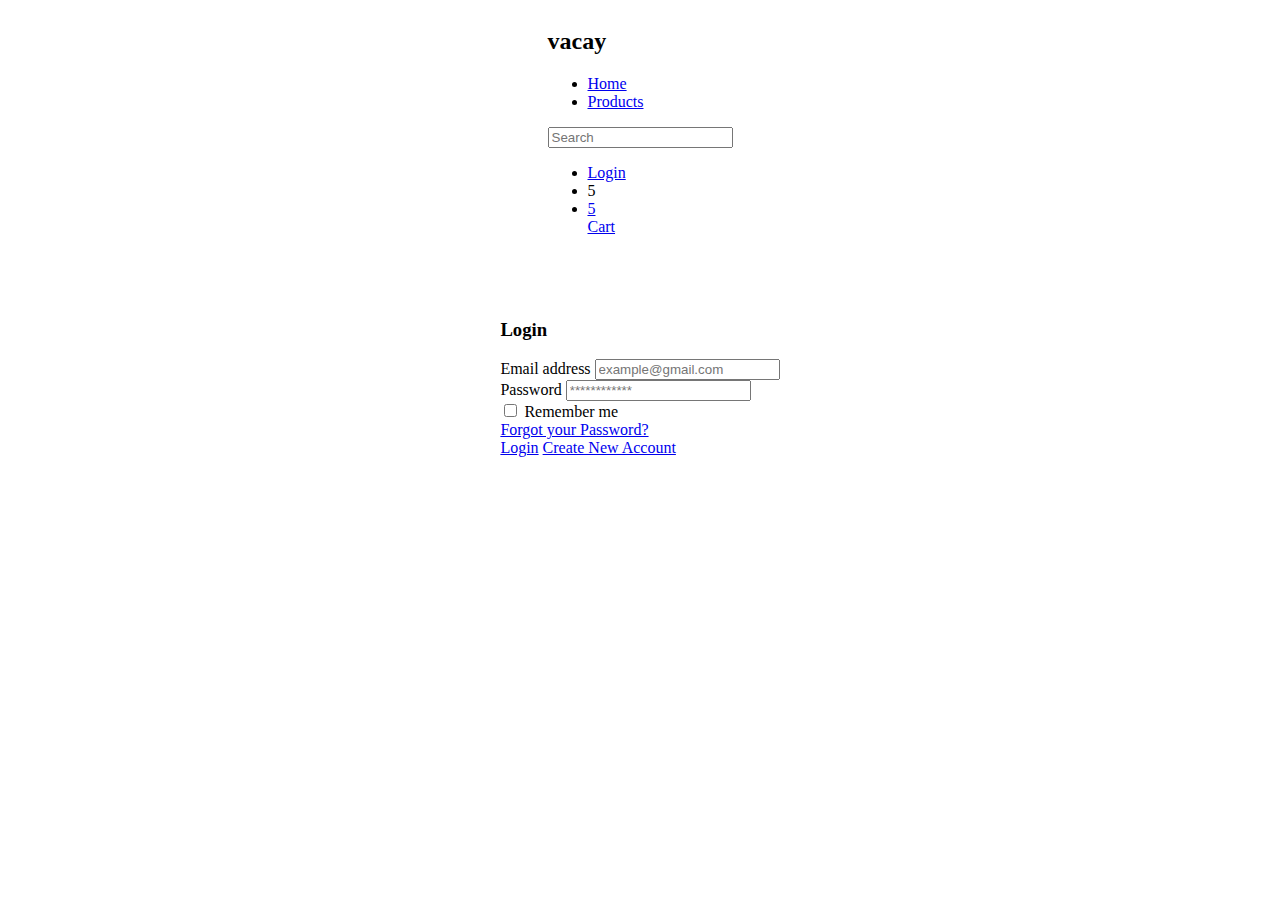
<file: login.html>
<!DOCTYPE html>
<html lang="en">
<head>
    <meta charset="UTF-8">
    <meta http-equiv="X-UA-Compatible" content="IE=edge">
    <meta name="viewport" content="width=device-width, initial-scale=1.0">
    <title>Vacay Store / Login</title>
    <link href="https://vacay-ui.netlify.app/components/vacay.css" rel="stylesheet">
    <link rel="stylesheet" href="style.css">
</head>
<body class="grid-container-login">
    <header class="header box-shadow">
        <h2 class="logo">vacay</h2>
        <nav class="navigation">
            <ul>
                <li><a href="/index.html" class="btn btn-secondary-link">Home</a></li>
                <li><a href="/product.html" class="btn btn-secondary-link">Products</a></li>
            </ul>
        </nav>
        <div class="search-box">
            <i class="fas fa-search"></i>
            <input type="text" placeholder="Search">
        </div>
        <nav class="navigation">
            <ul>
                <li><a href="/login.html" class="btn btn-primary">Login</a></li>
                <li>
                    <div class="badge-wrapper">
                        <a href="/wishlist.html"><i class="btn-icon far fa-heart"></i></a>
                        <span class="badge badge-number">5</span>
                    </div>
                </li>
                <li>
                    <a href="/cart.html" class="btn btn-secondary-icon-text-no-border">
                        <div class="badge-wrapper">
                            <i class="btn-icon fas fa-shopping-cart"></i>
                            <span class="badge badge-number">5</span>
                        </div>
                        Cart
                    </a>
                </li>
            </ul>
        </nav>
    </header>
    <form action="post" class="form box-shadow">
        <h3>Login</h3>
        <div class="input input-text">
            <label for="">Email address</label>
            <input type="text" placeholder="example@gmail.com">
        </div>
        <div class="input input-text">
            <label for="">Password</label>
            <input type="text" placeholder="************">
        </div>
        <div class="input-link-grp">
            <div class="input input-checkbox-radio">
                <input type="checkbox">
                <label for="">Remember me</label>
            </div>
            <a href="#" class="btn btn-primary-link">Forgot your Password?</a>
        </div>
        <a href="#" class="btn btn-primary">Login</a>
        <a href="/signup.html" class="btn btn-secondary-icon-text-no-border">Create New Account <i class="fas fa-chevron-right"></i></a>
    </form>
</body>
</html>
</file>
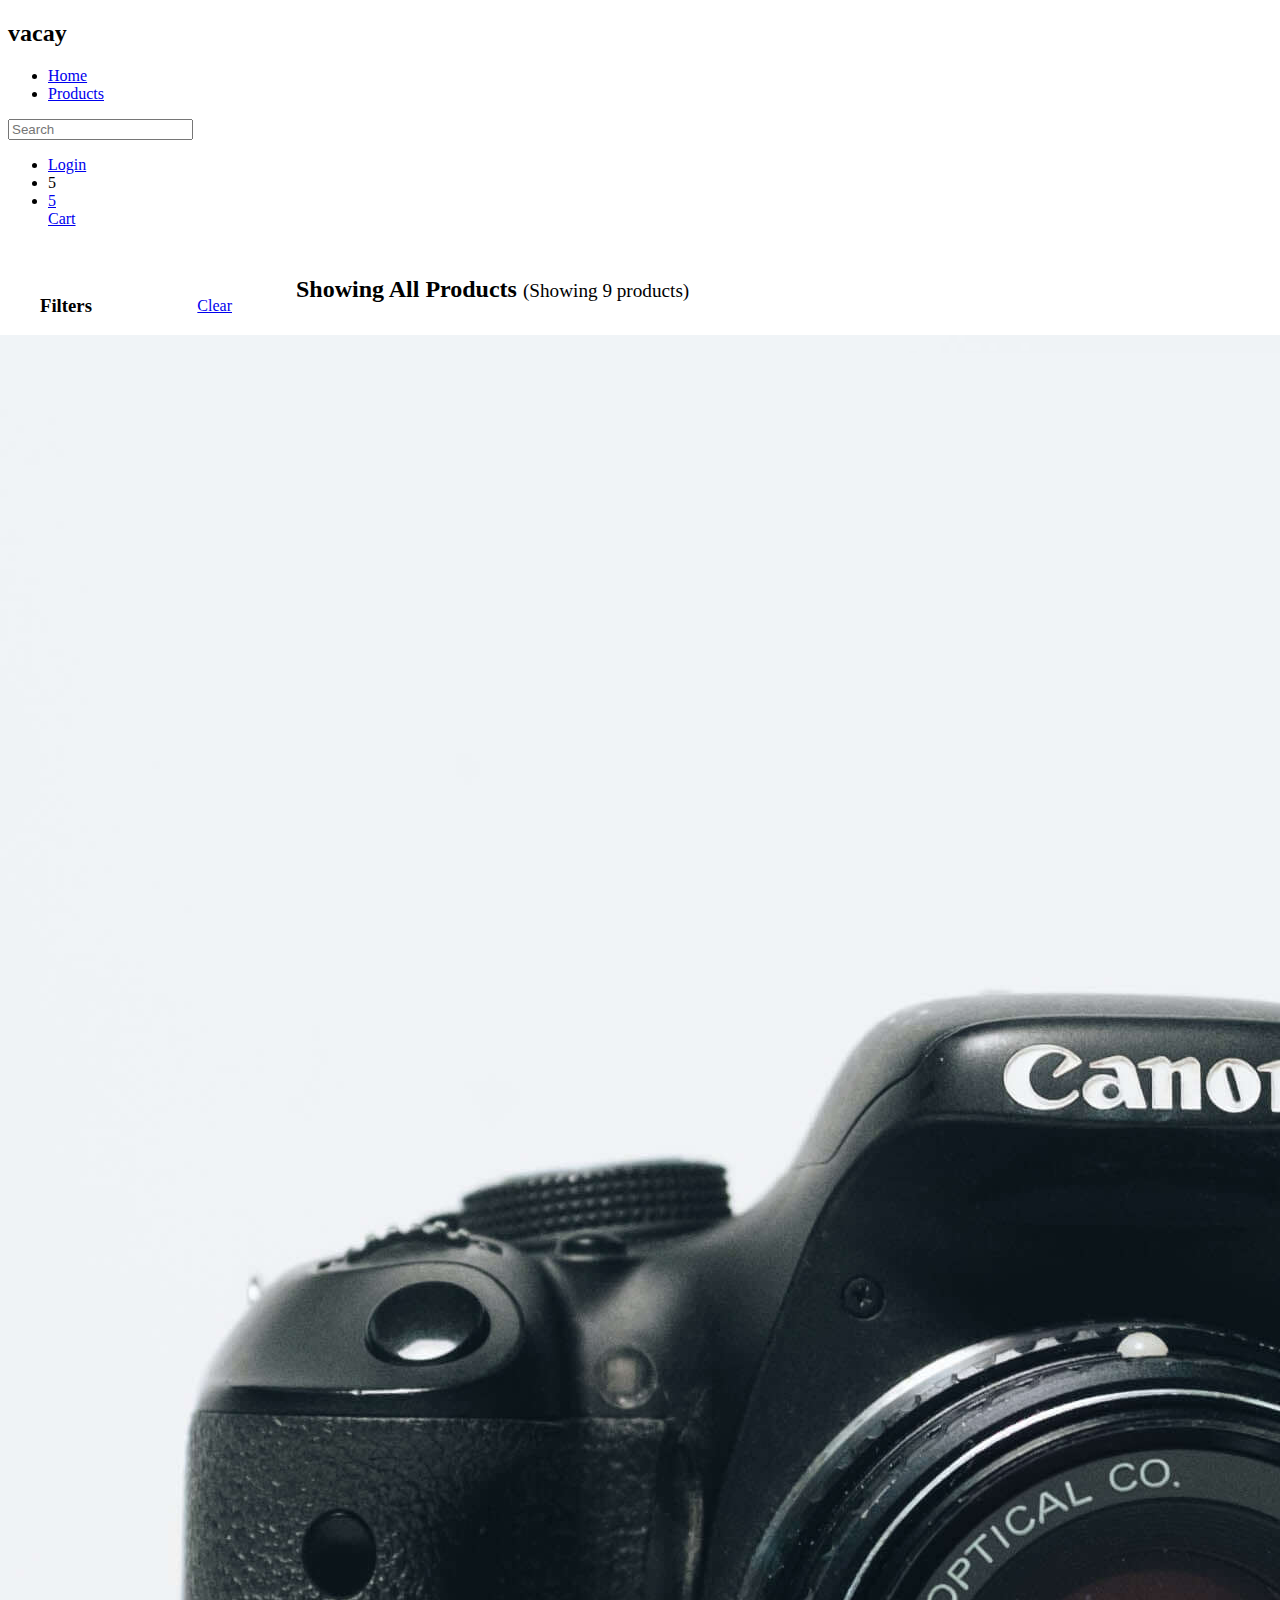
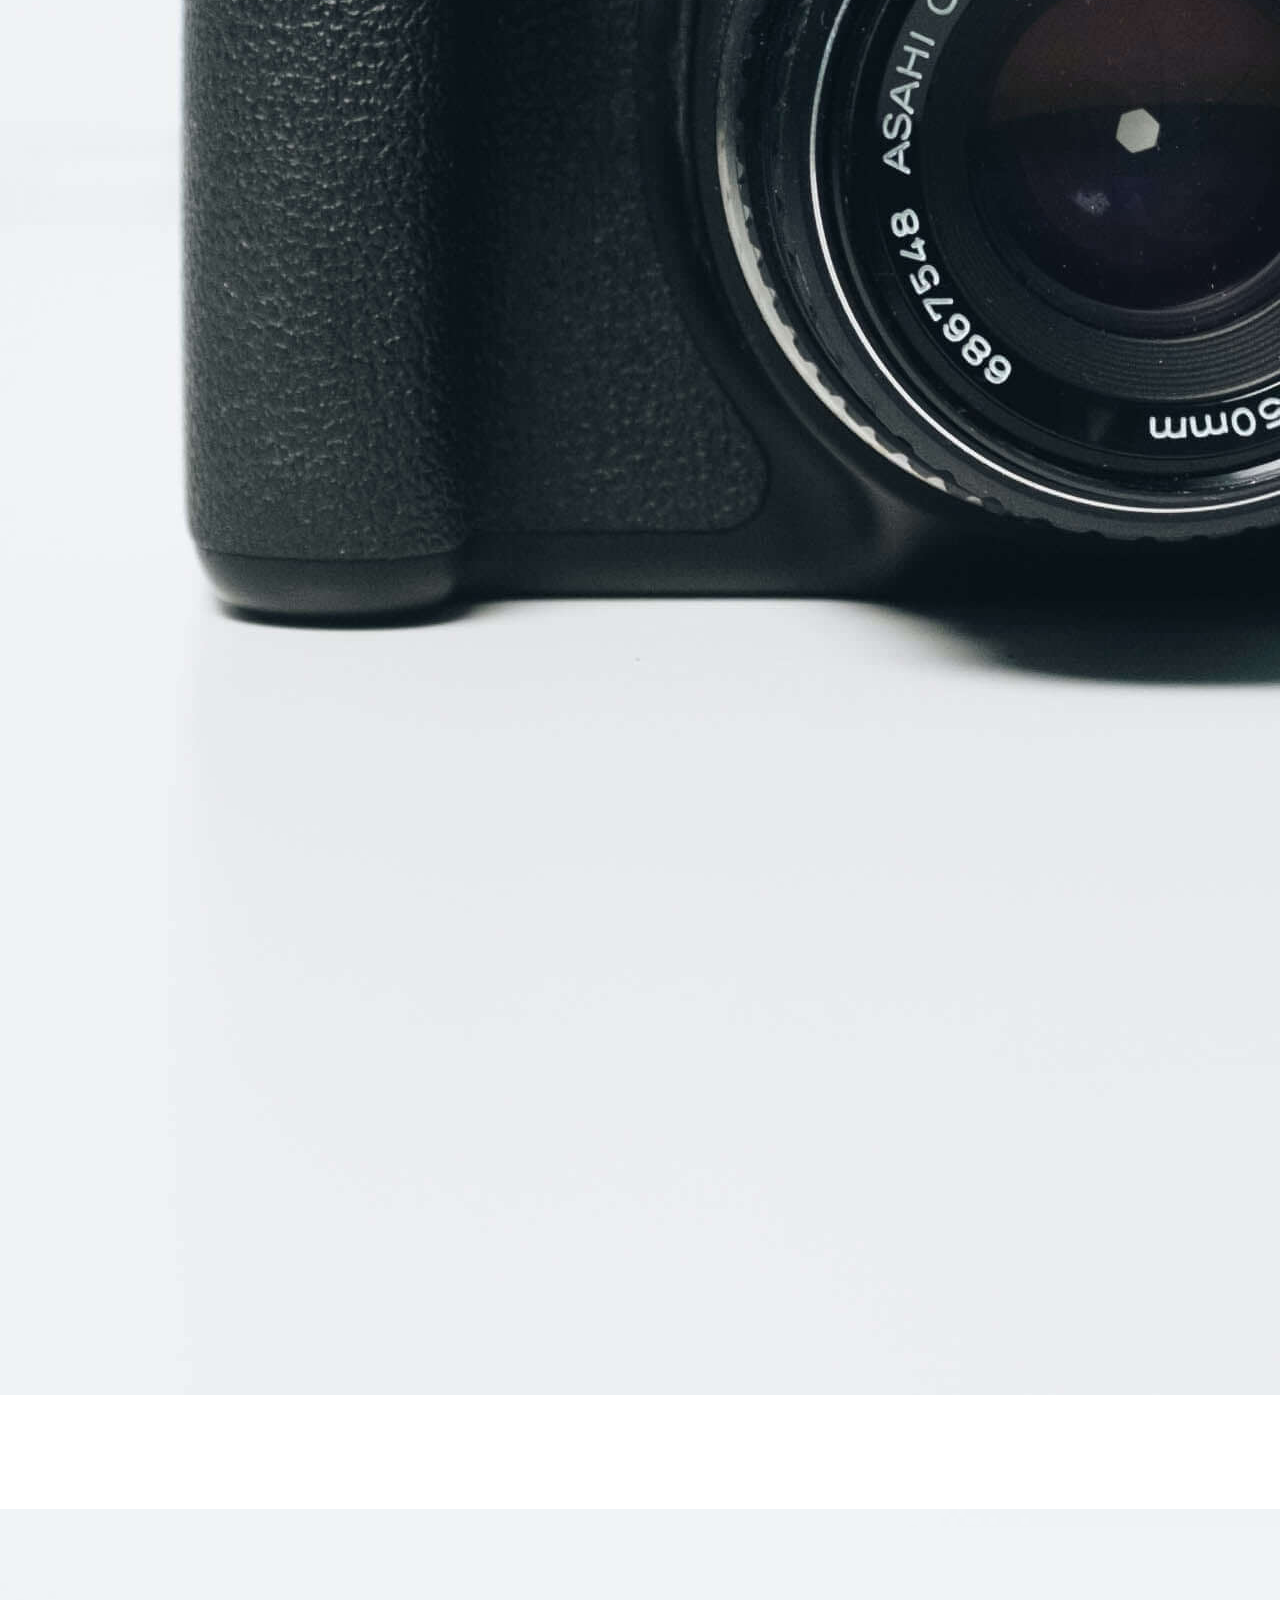
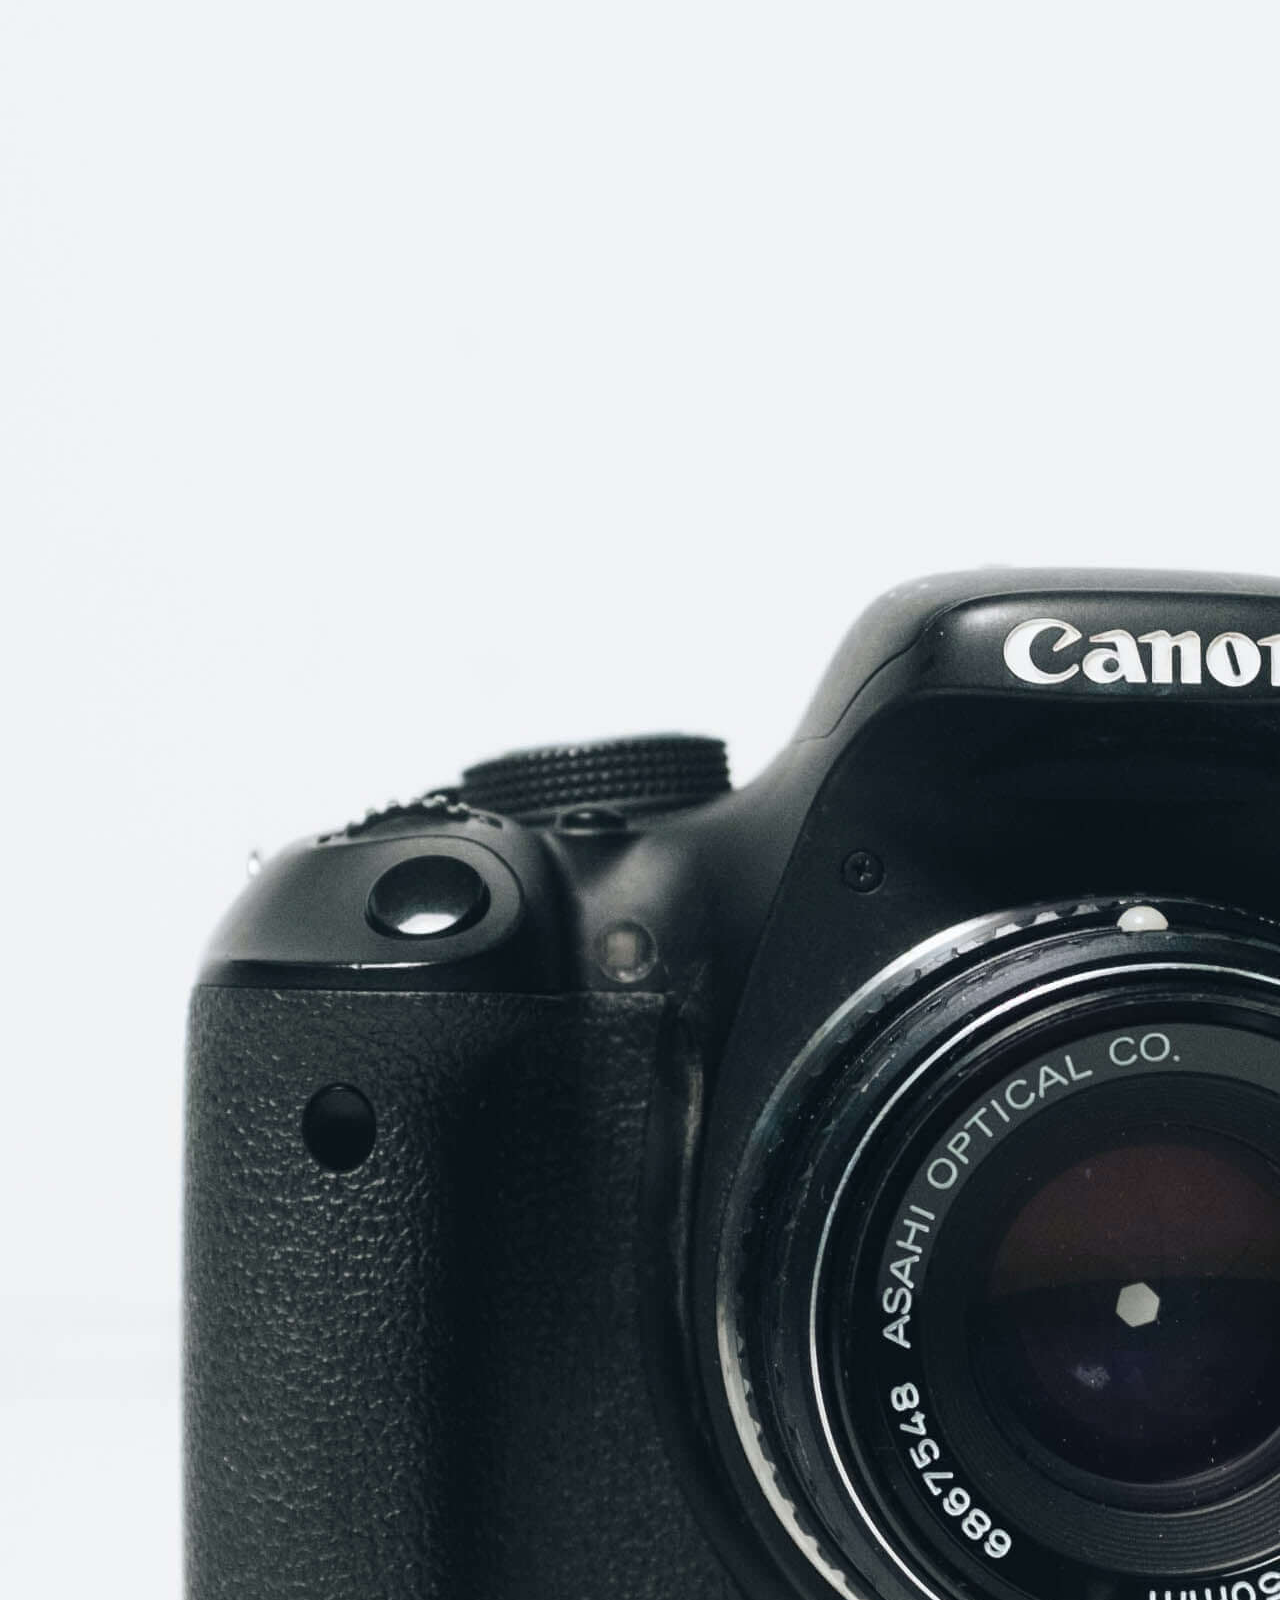
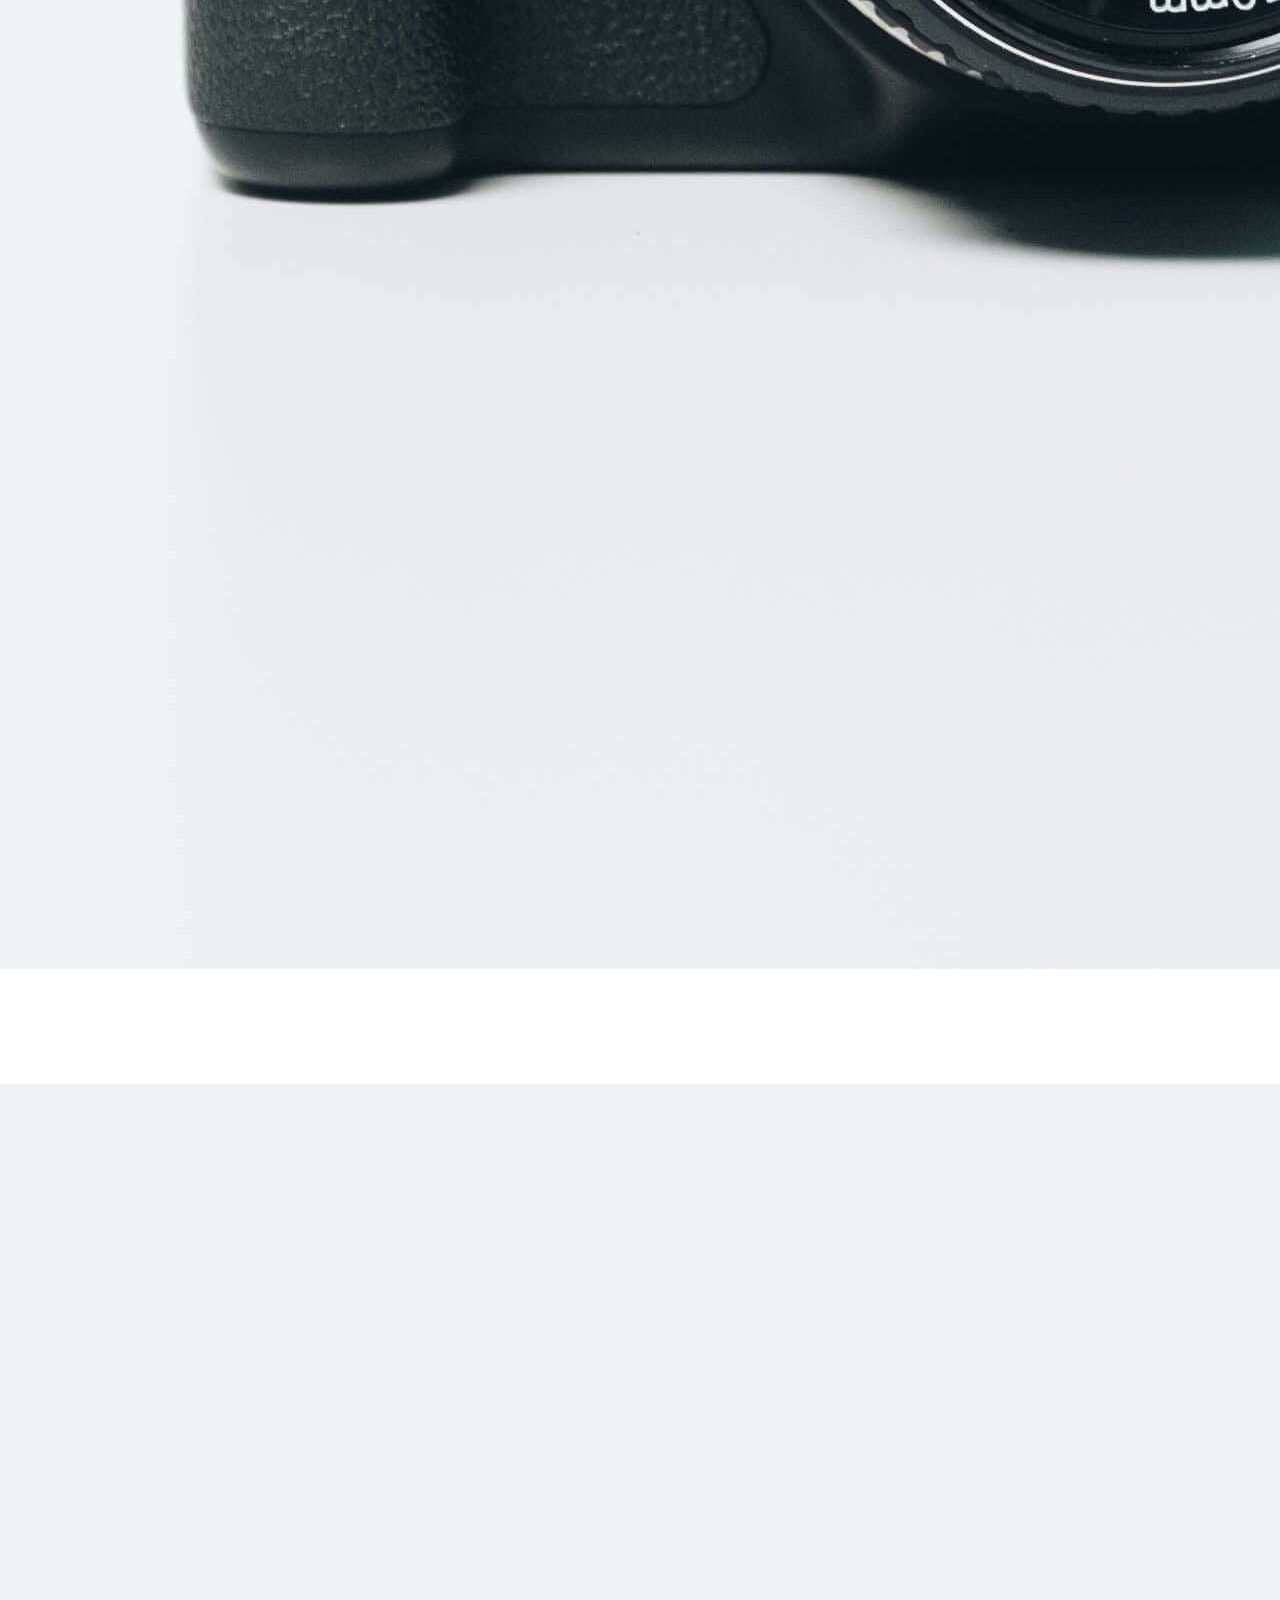
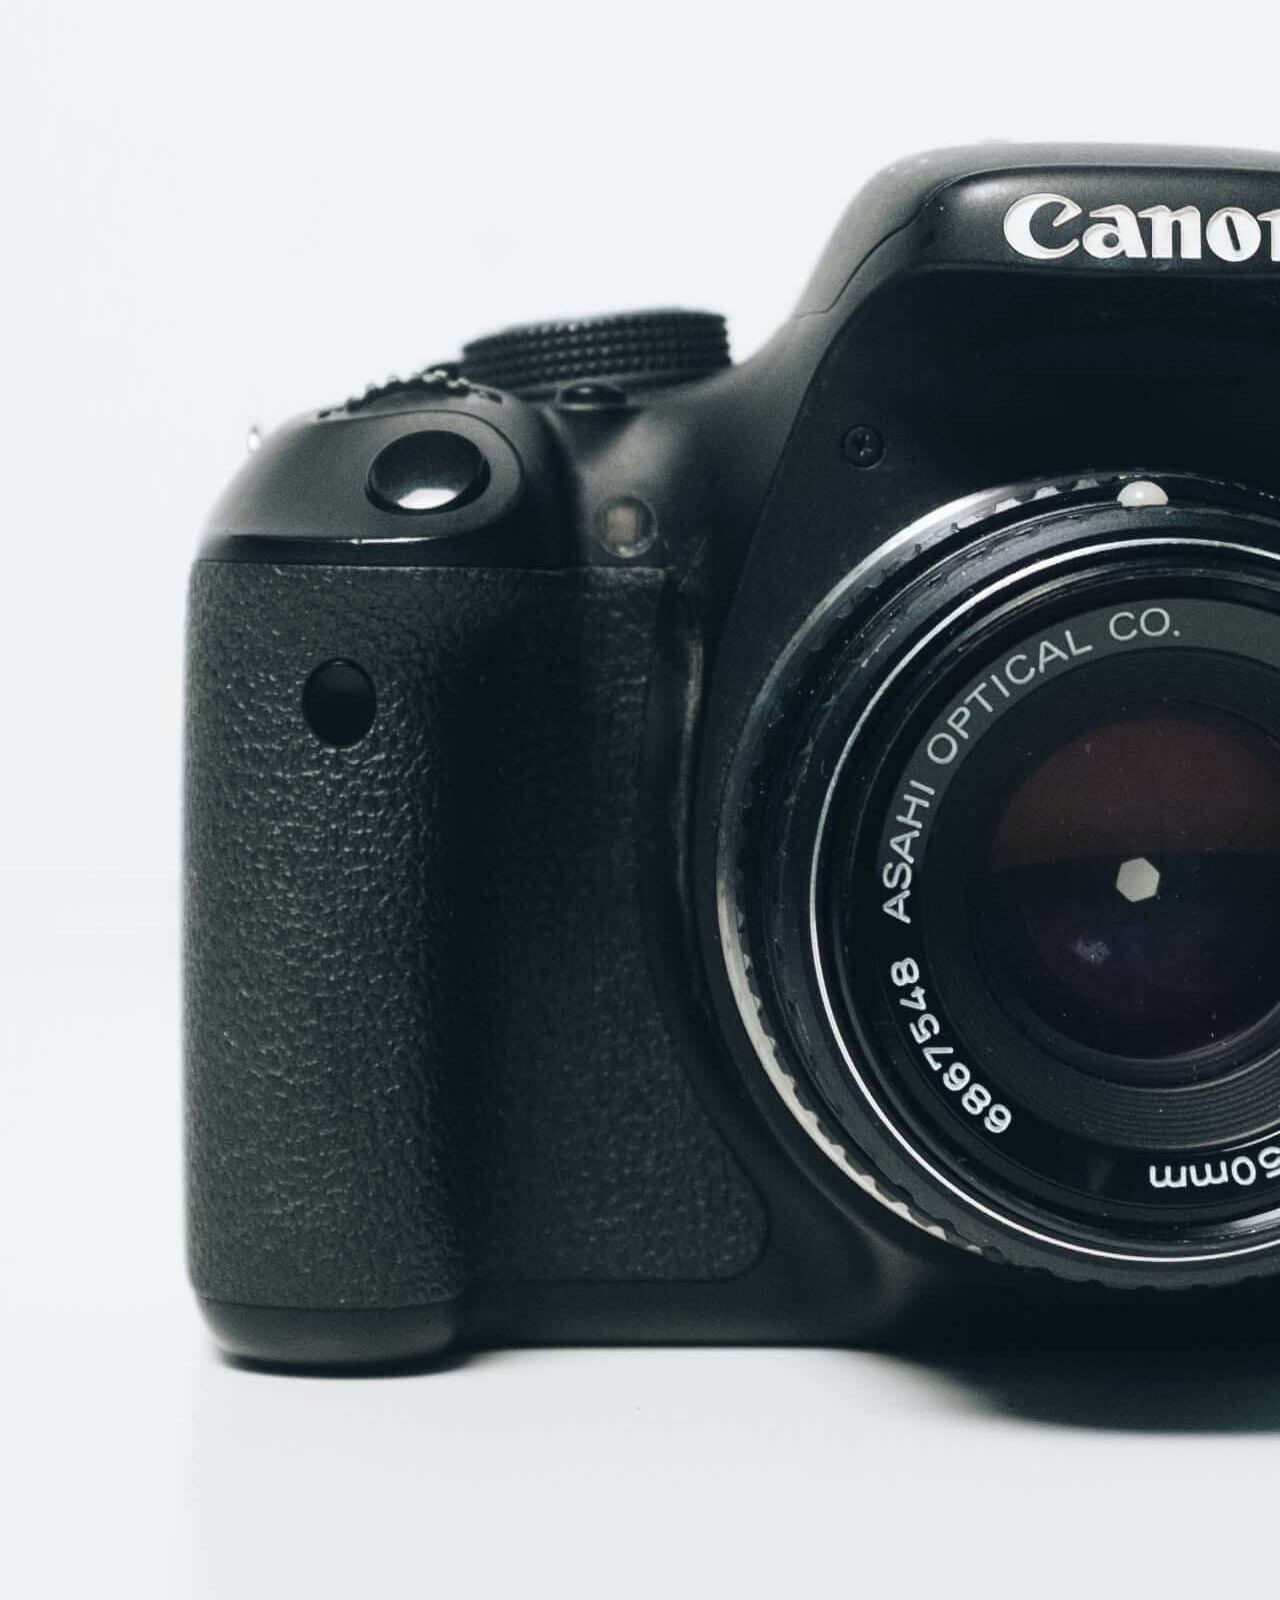
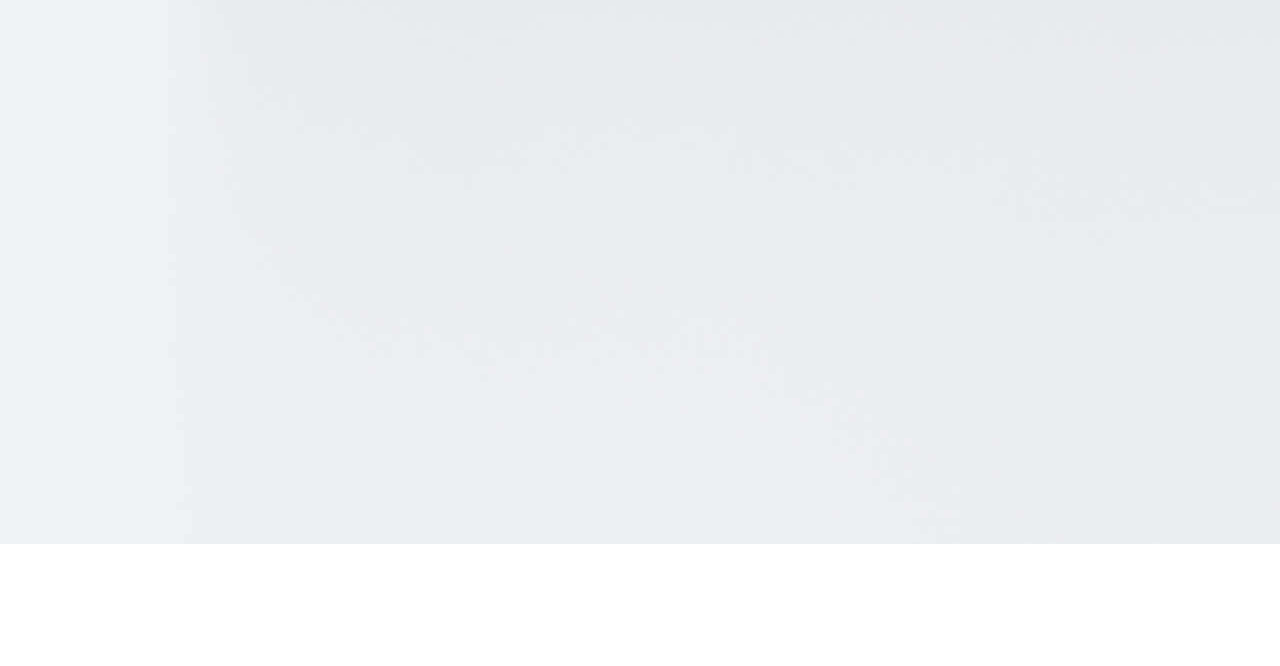
<file: product.html>
<!DOCTYPE html>
<html lang="en">
<head>
    <meta charset="UTF-8">
    <meta http-equiv="X-UA-Compatible" content="IE=edge">
    <meta name="viewport" content="width=device-width, initial-scale=1.0">
    <title>Vacay Store / Products</title>
    <link href="https://vacay-ui.netlify.app/components/vacay.css" rel="stylesheet">
    <link rel="stylesheet" href="style.css">
</head>
<body>
    <header class="header box-shadow">
        <h2 class="logo">vacay</h2>
        <nav class="navigation">
            <ul>
                <li><a href="/index.html" class="btn btn-secondary-link">Home</a></li>
                <li><a href="/product.html" class="btn btn-secondary-link">Products</a></li>
            </ul>
        </nav>
        <div class="search-box">
            <i class="fas fa-search"></i>
            <input type="text" placeholder="Search">
        </div>
        <nav class="navigation">
            <ul>
                <li><a href="/login.html" class="btn btn-primary">Login</a></li>
                <li>
                    <div class="badge-wrapper">
                        <a href="/wishlist.html"><i class="btn-icon far fa-heart"></i></a>
                        <span class="badge badge-number">5</span>
                    </div>
                </li>
                <li>
                    <a href="/cart.html" class="btn btn-secondary-icon-text-no-border">
                        <div class="badge-wrapper">
                            <i class="btn-icon fas fa-shopping-cart"></i>
                            <span class="badge badge-number">5</span>
                        </div>
                        Cart
                    </a>
                </li>
            </ul>
        </nav>
    </header>
    <div class="product-page-container">
    <aside class="filter">
            <div class="filter-header">
                <h3>Filters</h3>
                <a href="#" class="btn btn-primary-link">Clear</a>
            </div>
            <ul>
                <h4>Price</h4>
                <li>
                    <input type="range" name="" id="">
                </li>
            </ul>
            <ul>
                <h4>Category</h4>
                <li class="input input-checkbox-radio">
                    <input type="checkbox">
                    <label for="">Camera</label>
                </li>
                <li class="input input-checkbox-radio">
                    <input type="checkbox">
                    <label for="">Suitcase</label>
                </li>
            </ul>
            <ul>
                <h4>Rating</h4>
                <li class="input input-checkbox-radio">
                    <input type="radio" name="rating">
                    <label for="">4 Stars & above</label>
                </li>
                <li class="input input-checkbox-radio">
                    <input type="radio" name="rating">
                    <label for="">3 Stars & above</label>
                </li>
                <li class="input input-checkbox-radio">
                    <input type="radio" name="rating">
                    <label for="">2 Stars & above</label>
                </li>
                <li class="input input-checkbox-radio">
                    <input type="radio" name="rating">
                    <label for="">1 Stars & above</label>
                </li>
            </ul>
            <ul>
                <h4>Sort by</h4>
                <li class="input input-checkbox-radio">
                    <input type="radio" name="sort-by">
                    <label for="">Price - Low to High</label>
                </li>
                <li class="input input-checkbox-radio">
                    <input type="radio" name="sort-by">
                    <label for="">Price - High to Low</label>
                </li>
            </ul>
    </aside>
    <main>
        <h2 class="page-title">Showing All Products <span>(Showing <span>9</span> products)</span></h2>
        <div class="product-cards-container">
        <div class="card card-vertical">
            <i class="far fa-heart"></i>
            <img src="/assets/camera1.jpg" class="img-responsive" alt="camera">
            <h5 class="card-title">Camera</h5>
            <span class="card-price">Rs. 20,000</span>
            <a href="#" class="btn btn-primary">Add to cart</a>
        </div>
        <div class="card card-vertical">
            <i class="far fa-heart"></i>
            <span class="card-badge">NEW</span>
            <img src="/assets/camera1.jpg" class="img-responsive" alt="camera">
            <h5 class="card-title">Camera</h5>
            <span class="card-price">Rs. 20,000</span>
            <a href="#" class="btn btn-primary">Add to cart</a>
        </div>
        <div class="card card-vertical">
            <span class="card-overlay">OUT OF STOCK</span>
            <i class="far fa-heart"></i>
            <img src="/assets/camera1.jpg" class="img-responsive" alt="camera">
            <h5 class="card-title">Camera</h5>
            <span class="card-price">Rs. 20,000</span>
            <a href="#" class="btn btn-primary">Add to cart</a>
        </div>
        <div class="card card-vertical">
            <i class="far fa-heart"></i>
            <img src="/assets/camera1.jpg" class="img-responsive" alt="camera">
            <h5 class="card-title">Camera</h5>
            <span class="card-price">Rs. 20,000</span>
            <a href="#" class="btn btn-primary">Add to cart</a>
        </div>
        <div class="card card-vertical">
            <i class="far fa-heart"></i>
            <span class="card-badge">NEW</span>
            <img src="/assets/camera1.jpg" class="img-responsive" alt="camera">
            <h5 class="card-title">Camera</h5>
            <span class="card-price">Rs. 20,000</span>
            <a href="#" class="btn btn-primary">Add to cart</a>
        </div>
        <div class="card card-vertical">
            <span class="card-overlay">OUT OF STOCK</span>
            <i class="far fa-heart"></i>
            <img src="/assets/camera1.jpg" class="img-responsive" alt="camera">
            <h5 class="card-title">Camera</h5>
            <span class="card-price">Rs. 20,000</span>
            <a href="#" class="btn btn-primary">Add to cart</a>
        </div>
        <div class="card card-vertical">
            <i class="far fa-heart"></i>
            <img src="/assets/camera1.jpg" class="img-responsive" alt="camera">
            <h5 class="card-title">Camera</h5>
            <span class="card-price">Rs. 20,000</span>
            <a href="#" class="btn btn-primary">Add to cart</a>
        </div>
        <div class="card card-vertical">
            <i class="far fa-heart"></i>
            <span class="card-badge">NEW</span>
            <img src="/assets/camera1.jpg" class="img-responsive" alt="camera">
            <h5 class="card-title">Camera</h5>
            <span class="card-price">Rs. 20,000</span>
            <a href="#" class="btn btn-primary">Add to cart</a>
        </div>
        <div class="card card-vertical">
            <span class="card-overlay">OUT OF STOCK</span>
            <i class="far fa-heart"></i>
            <img src="/assets/camera1.jpg" class="img-responsive" alt="camera">
            <h5 class="card-title">Camera</h5>
            <span class="card-price">Rs. 20,000</span>
            <a href="#" class="btn btn-primary">Add to cart</a>
        </div>
    </div>
    </main>
</div>
</body>
</html>
</file>
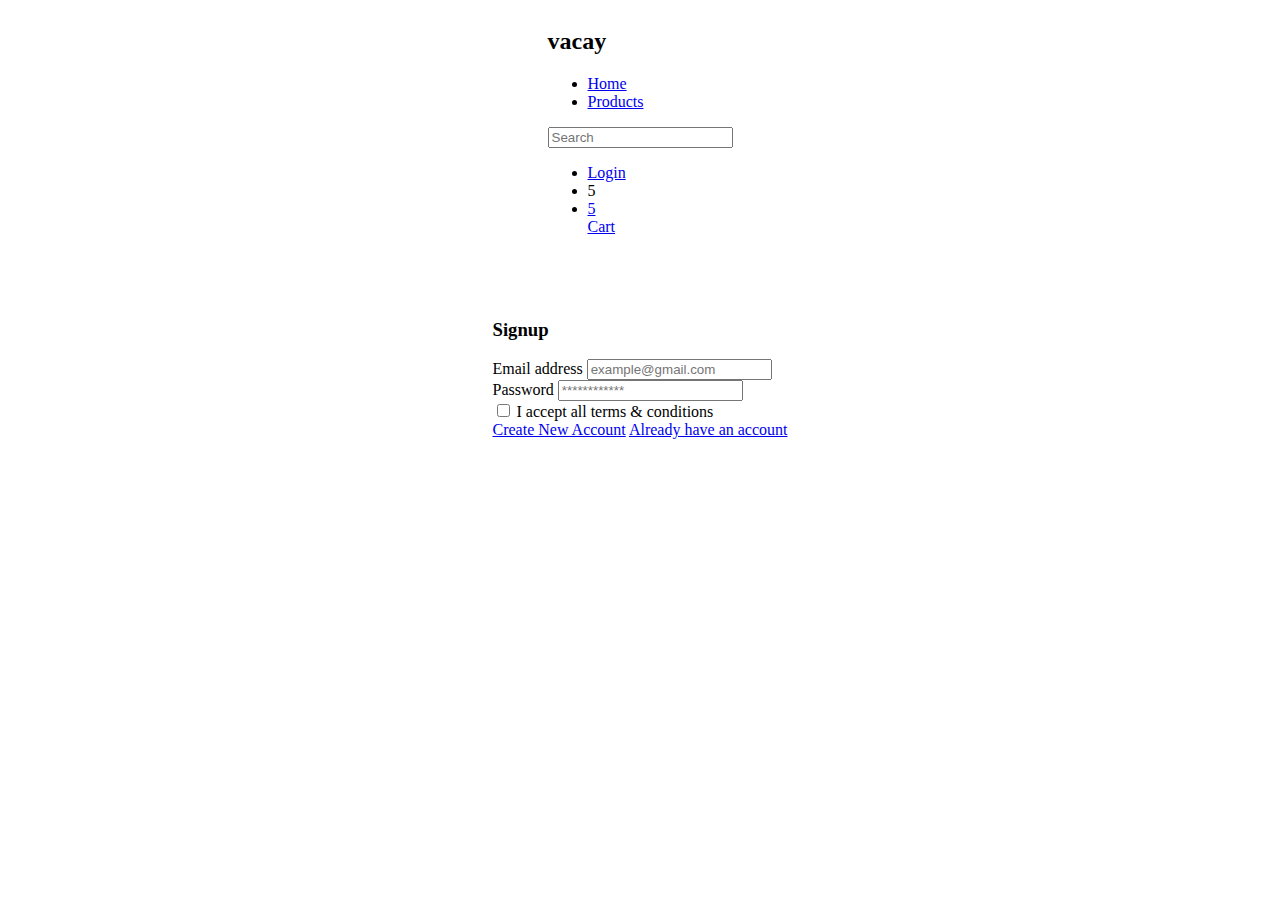
<file: signup.html>
<!DOCTYPE html>
<html lang="en">
<head>
    <meta charset="UTF-8">
    <meta http-equiv="X-UA-Compatible" content="IE=edge">
    <meta name="viewport" content="width=device-width, initial-scale=1.0">
    <title>Vacay Store / Signup</title>
    <link href="https://vacay-ui.netlify.app/components/vacay.css" rel="stylesheet">
    <link rel="stylesheet" href="style.css">
</head>
<body class="grid-container-login">
    <header class="header box-shadow">
        <h2 class="logo">vacay</h2>
        <nav class="navigation">
            <ul>
                <li><a href="/index.html" class="btn btn-secondary-link">Home</a></li>
                <li><a href="/product.html" class="btn btn-secondary-link">Products</a></li>
            </ul>
        </nav>
        <div class="search-box">
            <i class="fas fa-search"></i>
            <input type="text" placeholder="Search">
        </div>
        <nav class="navigation">
            <ul>
                <li><a href="/login.html" class="btn btn-primary">Login</a></li>
                <li>
                    <div class="badge-wrapper">
                        <a href="/wishlist.html"><i class="btn-icon far fa-heart"></i></a>
                        <span class="badge badge-number">5</span>
                    </div>
                </li>
                <li>
                    <a href="/cart.html" class="btn btn-secondary-icon-text-no-border">
                        <div class="badge-wrapper">
                            <i class="btn-icon fas fa-shopping-cart"></i>
                            <span class="badge badge-number">5</span>
                        </div>
                        Cart
                    </a>
                </li>
            </ul>
        </nav>
    </header>
    <form action="post" class="form box-shadow">
        <h3>Signup</h3>
        <div class="input input-text">
            <label for="">Email address</label>
            <input type="text" placeholder="example@gmail.com">
        </div>
        <div class="input input-text">
            <label for="">Password</label>
            <input type="password" placeholder="************">
        </div>
        <div class="input input-checkbox-radio">
            <input type="checkbox">
            <label for="">I accept all terms & conditions</label>
        </div>
        <a href="#" class="btn btn-primary">Create New Account</a>
        <a href="/login.html" class="btn btn-secondary-icon-text-no-border">Already have an account <i class="fas fa-chevron-right"></i></a>
    </form>
</body>
</html>
</file>
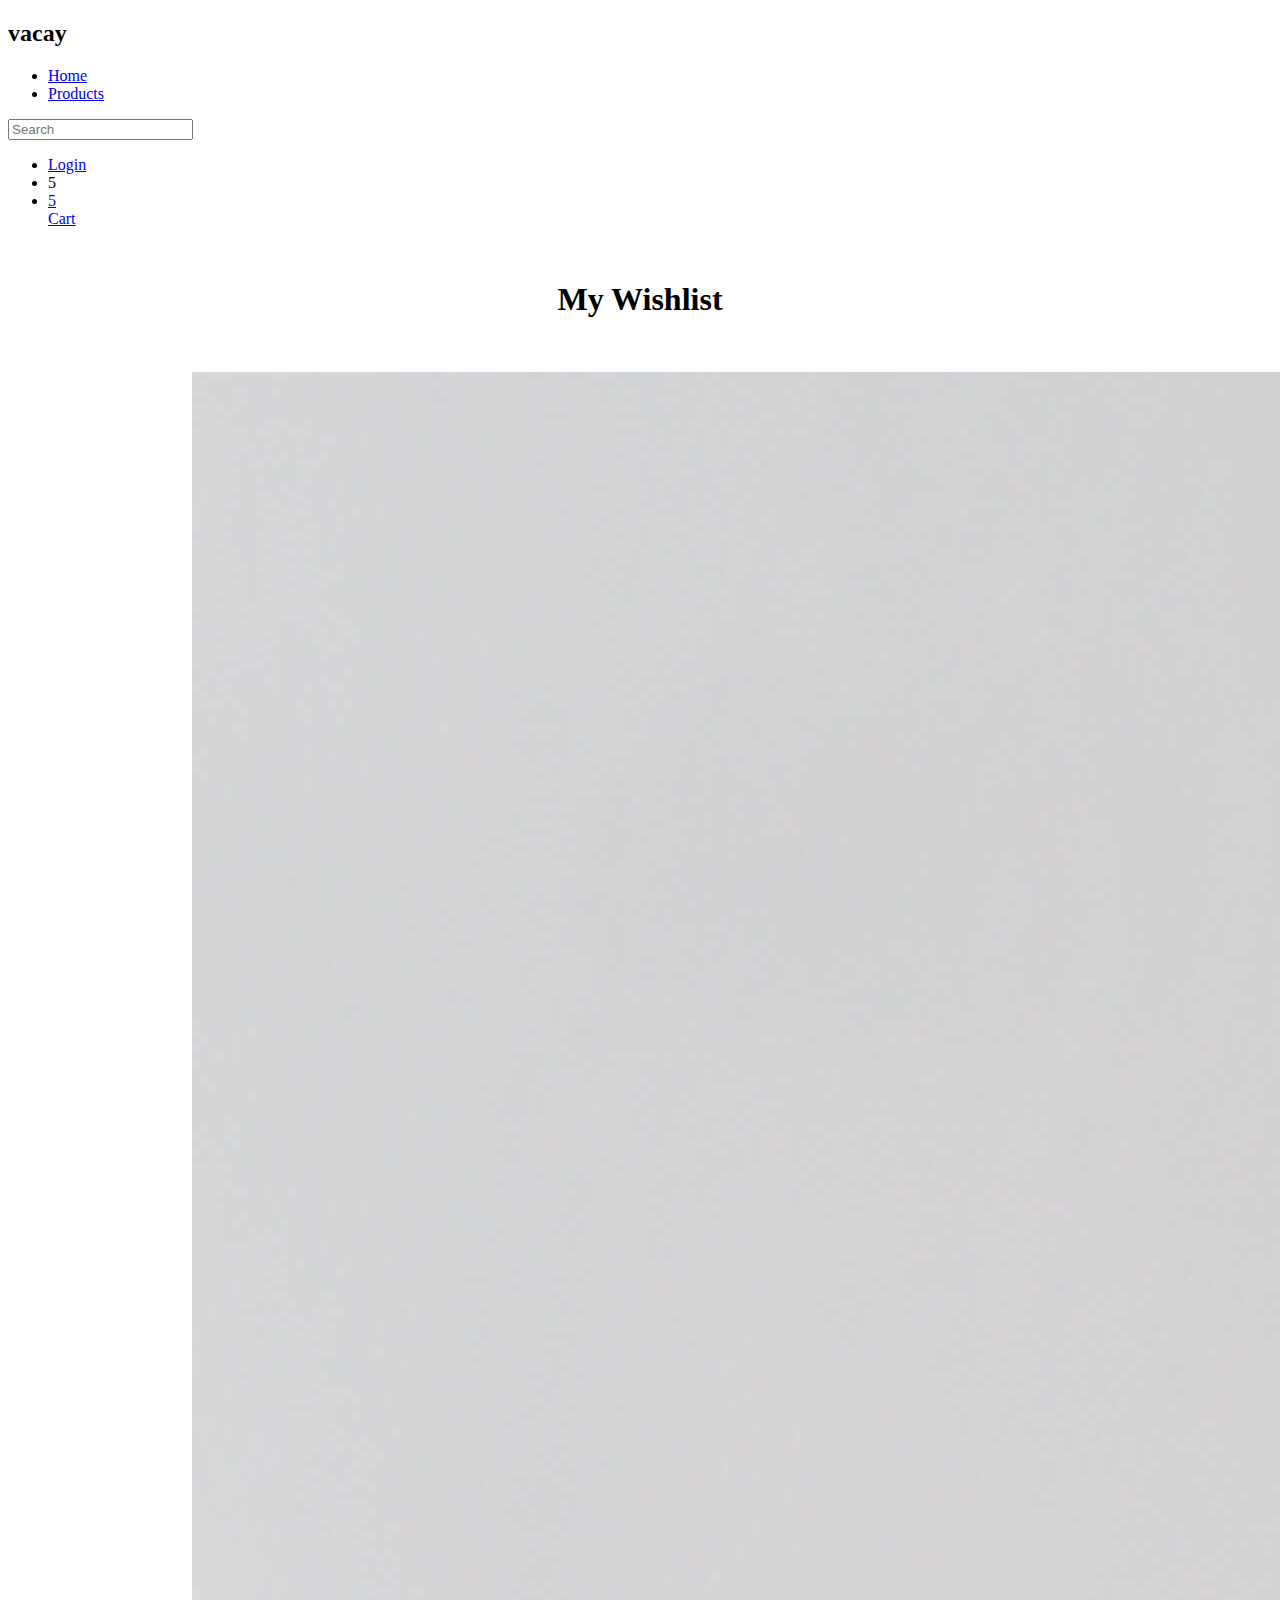
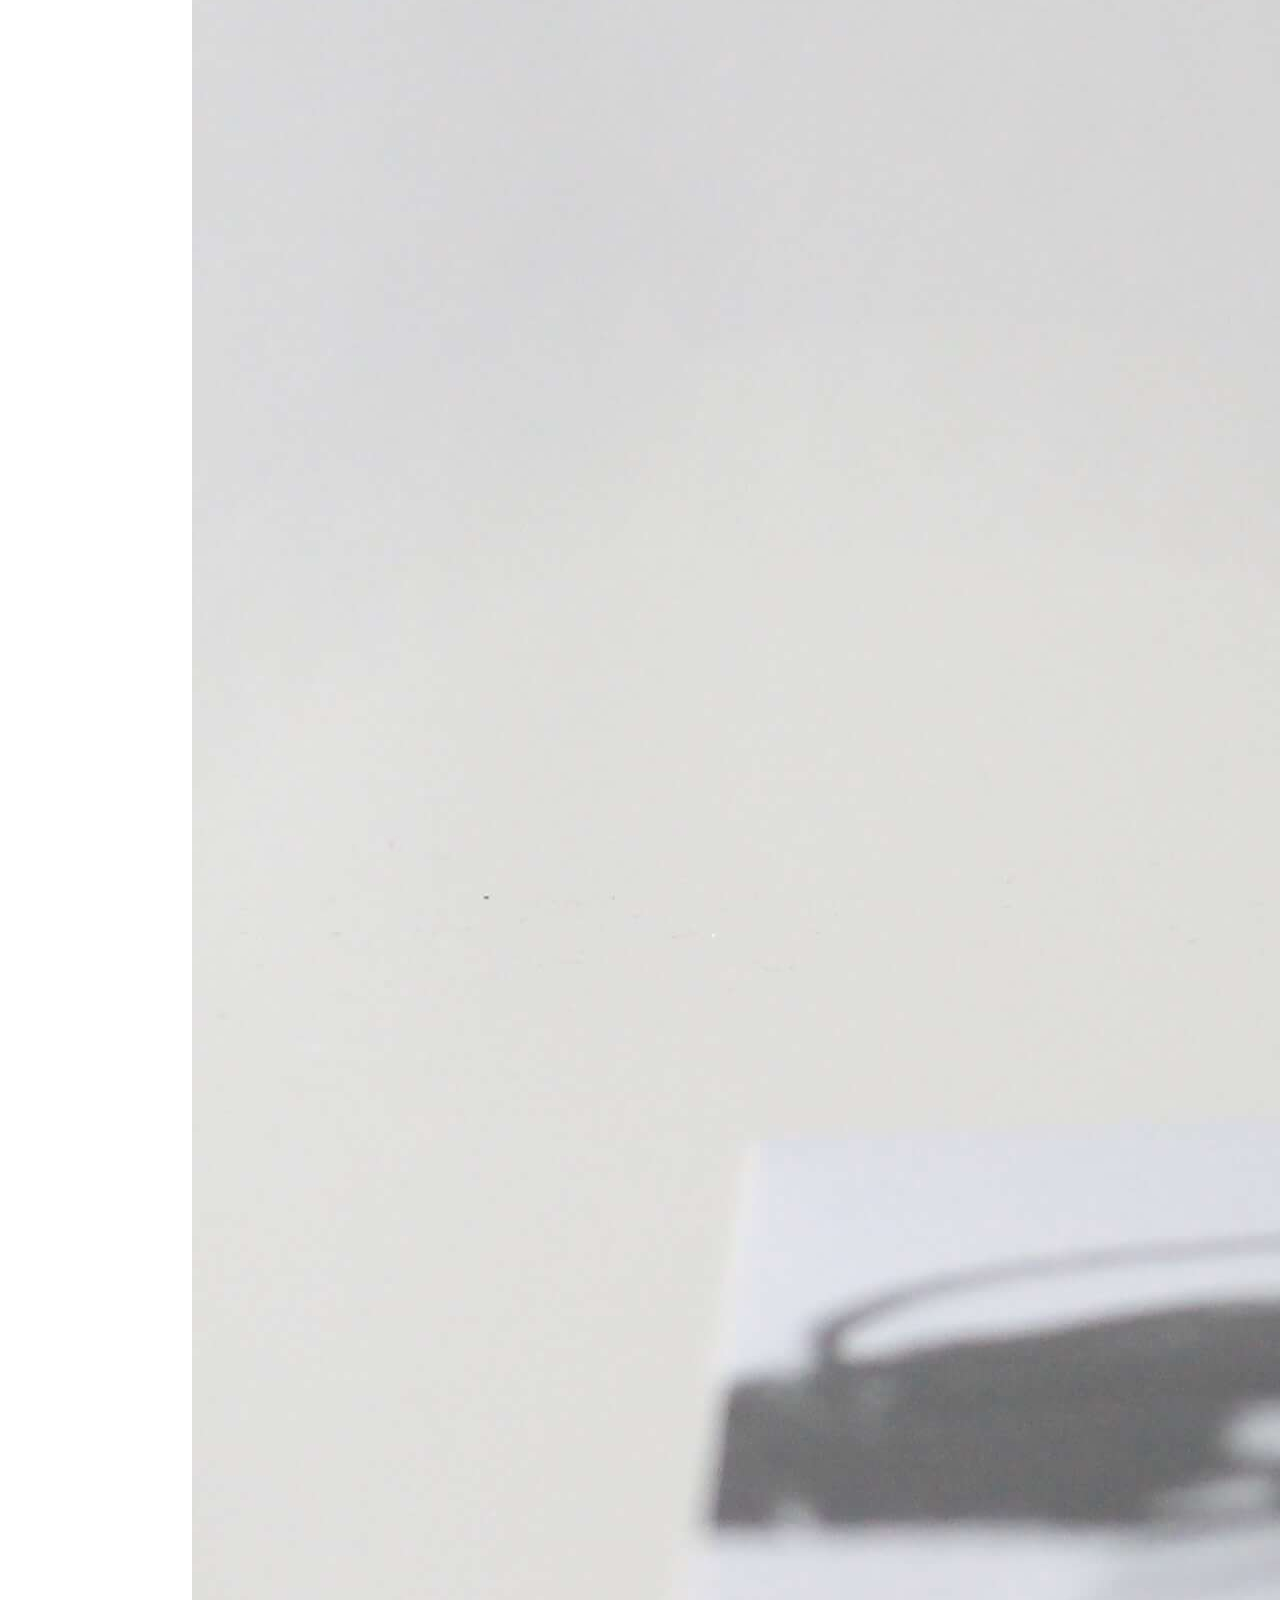
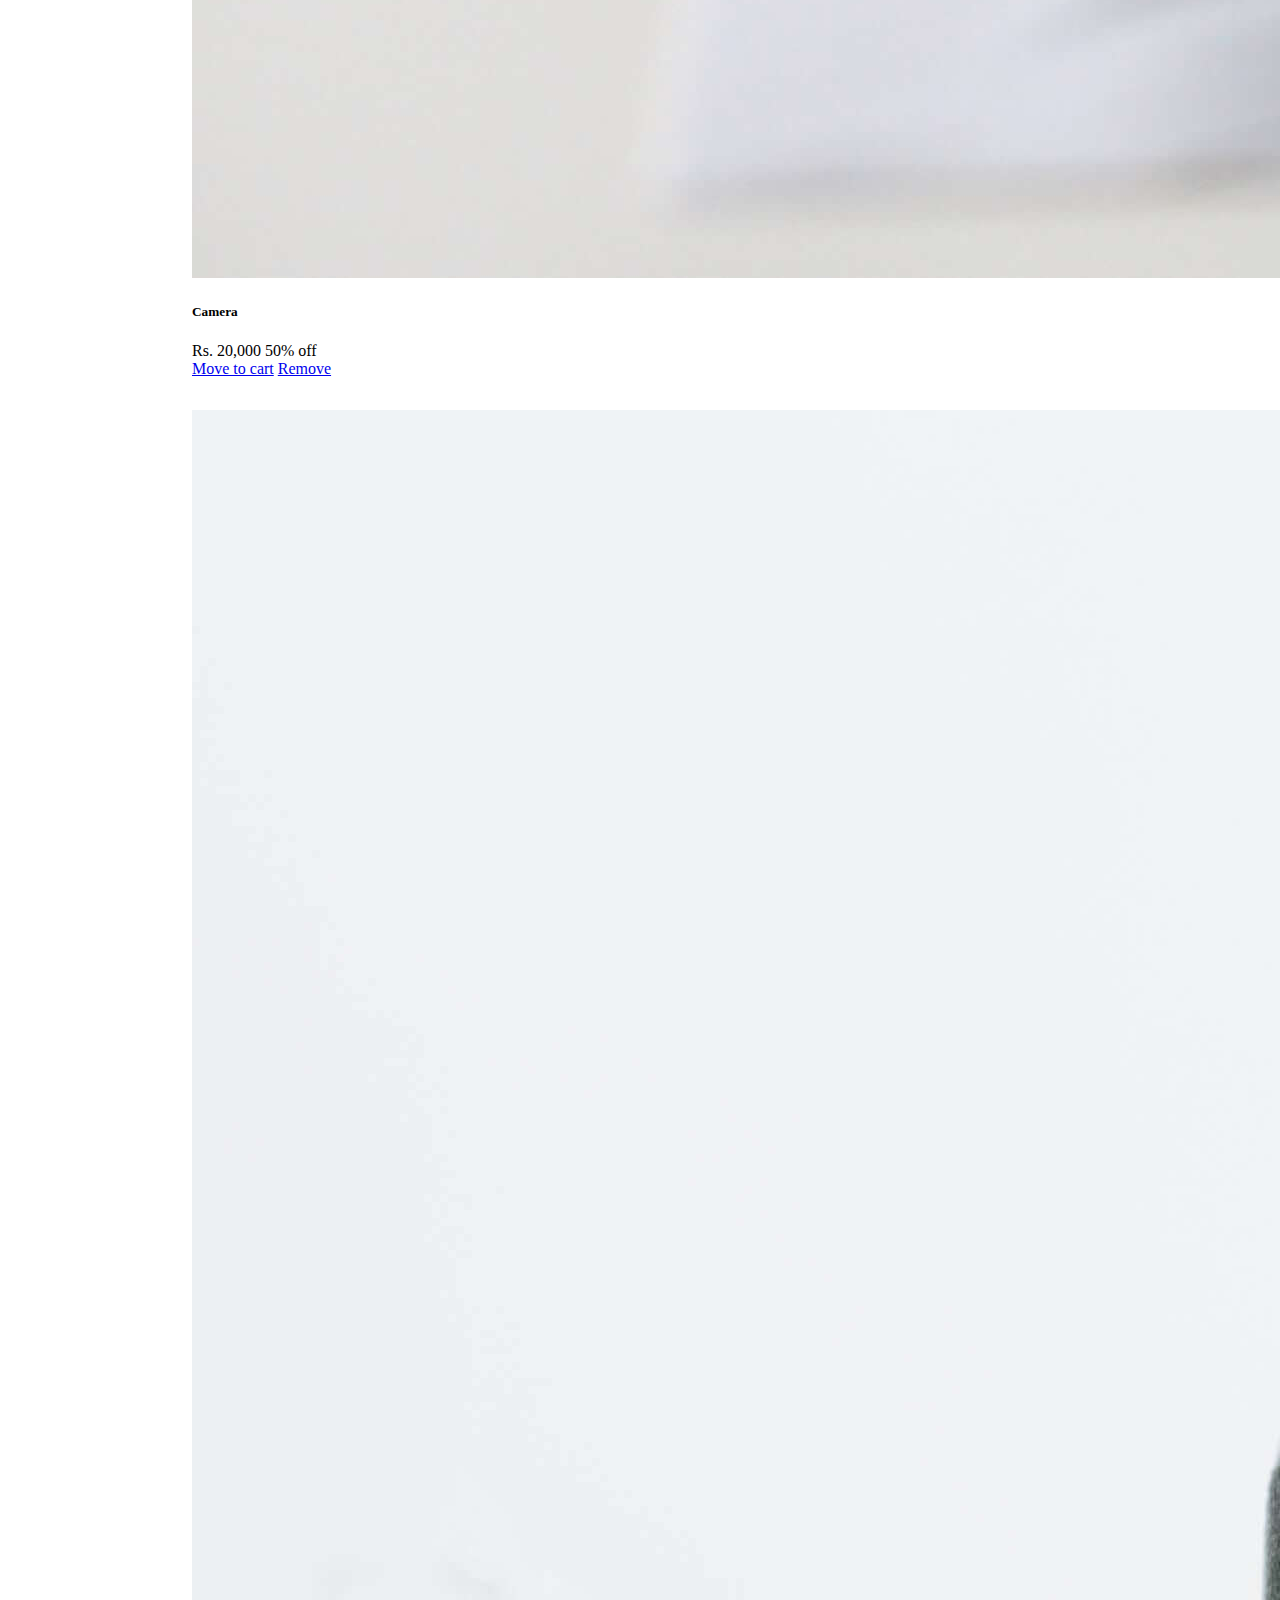
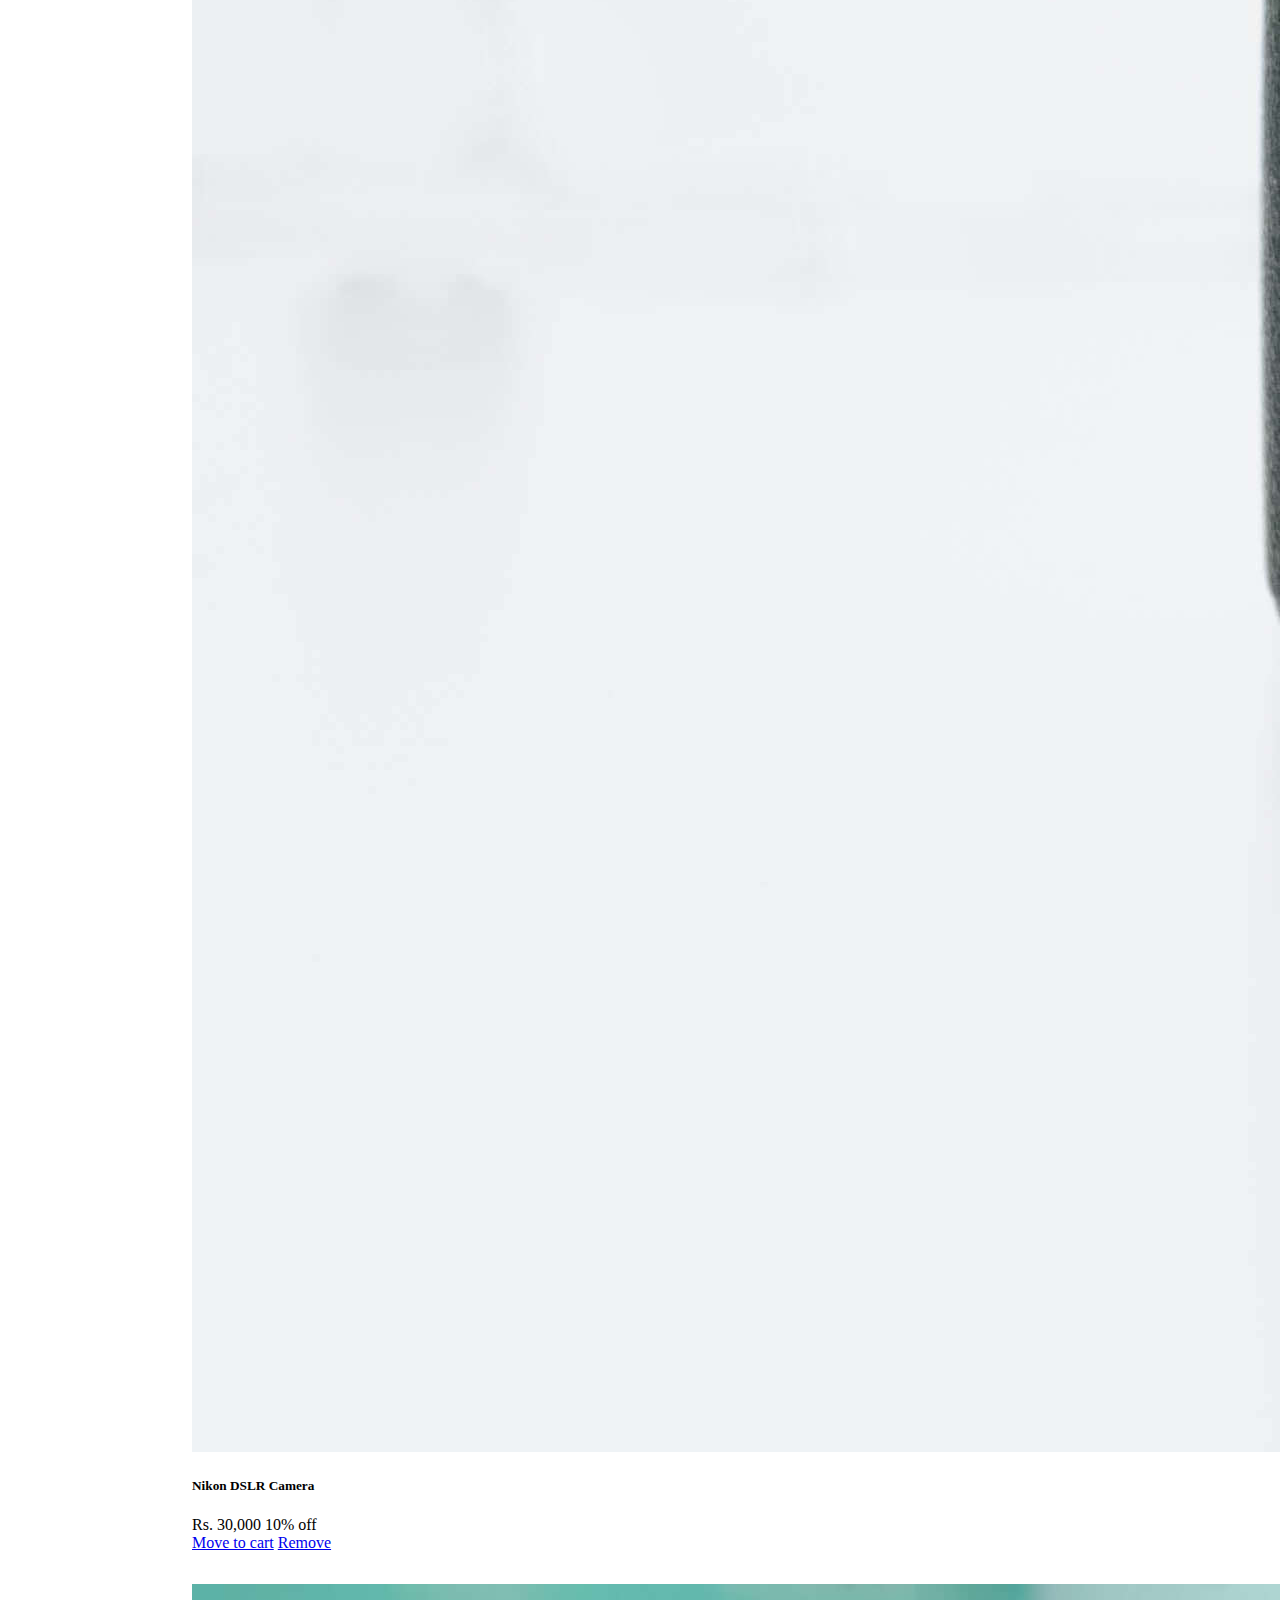
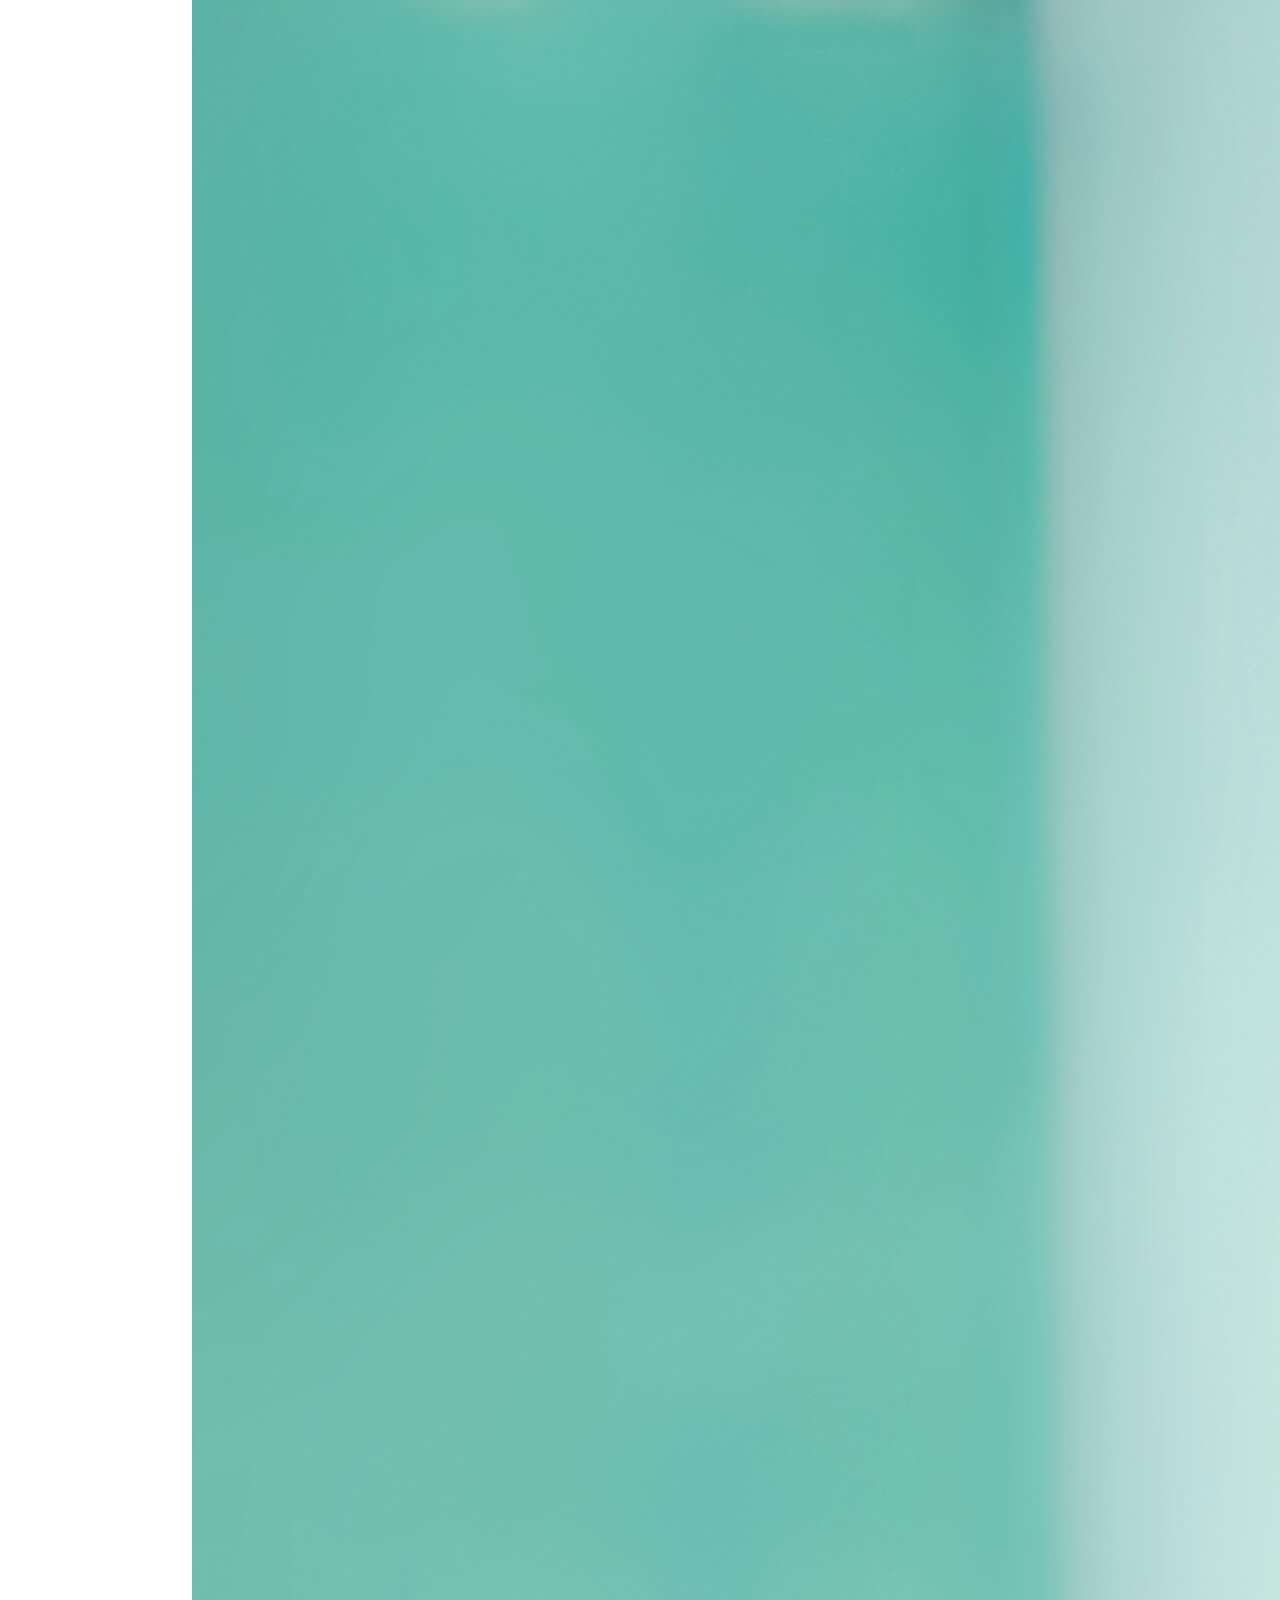
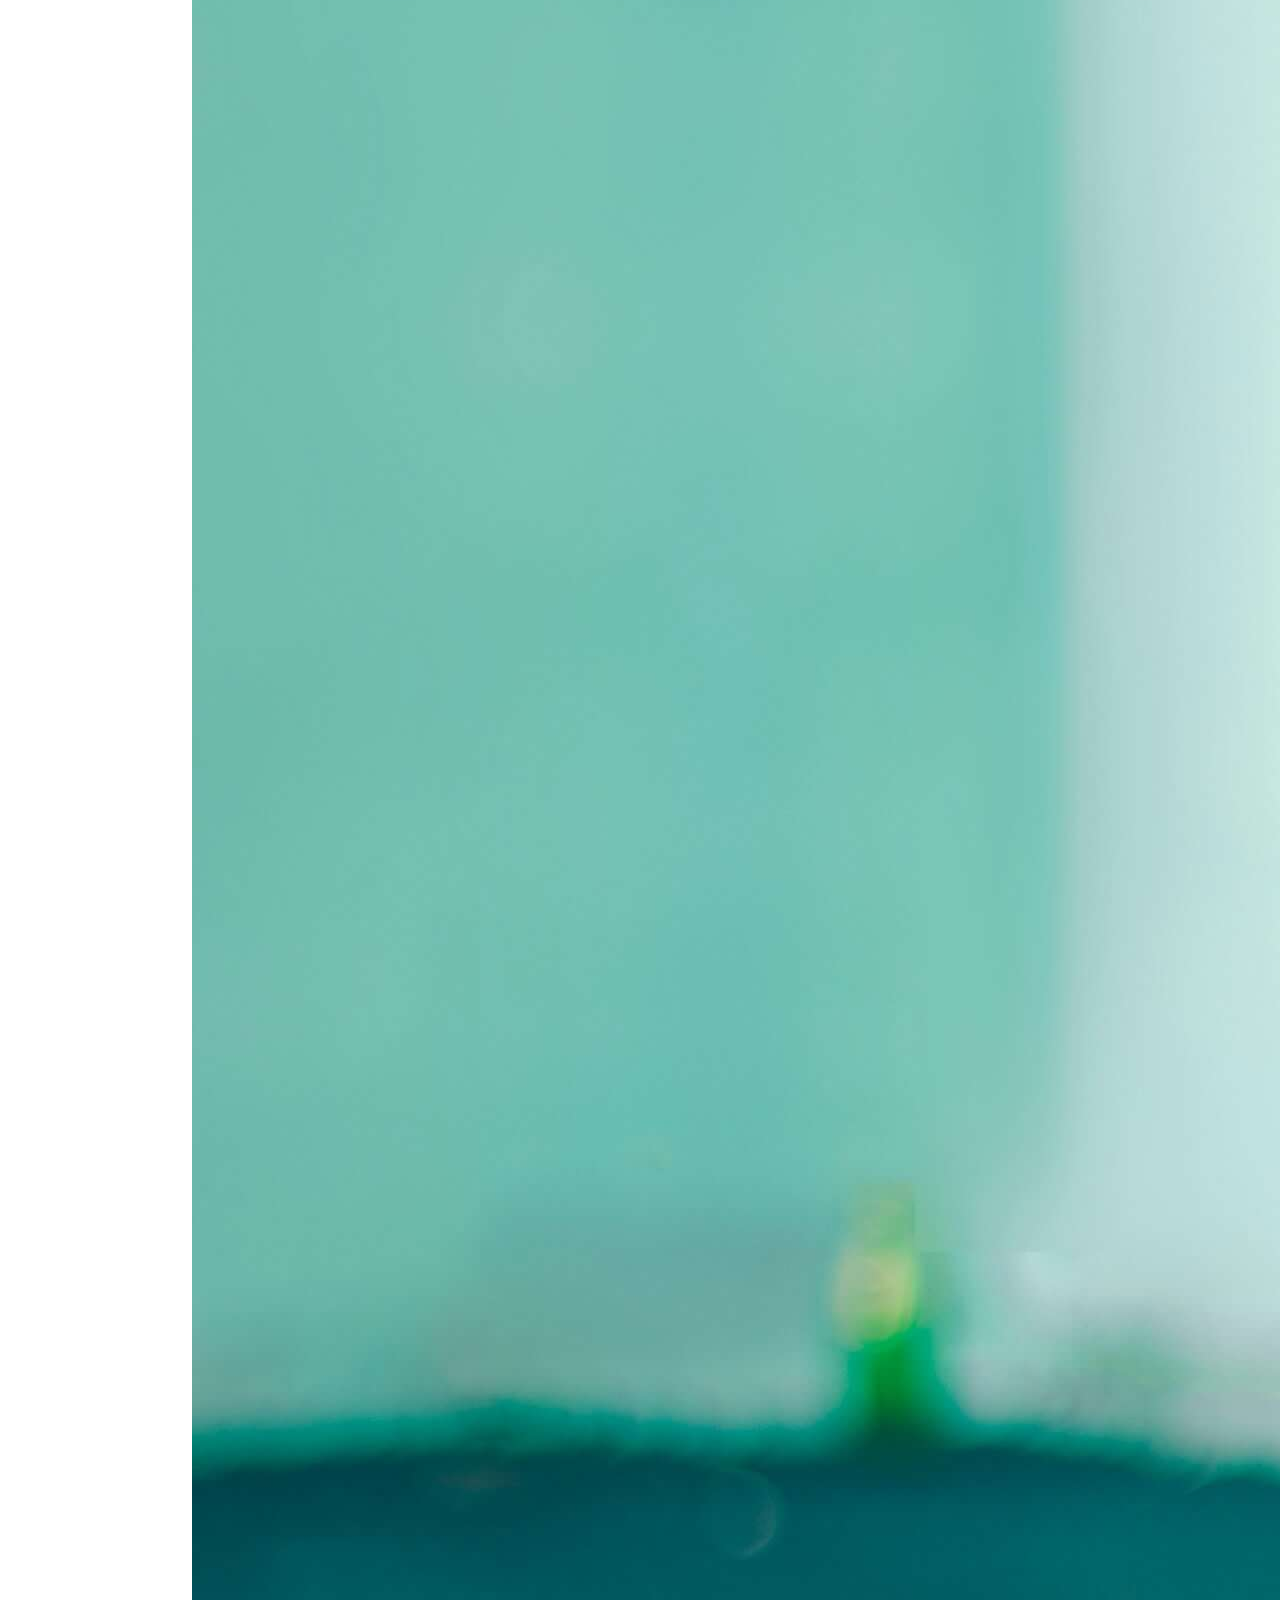
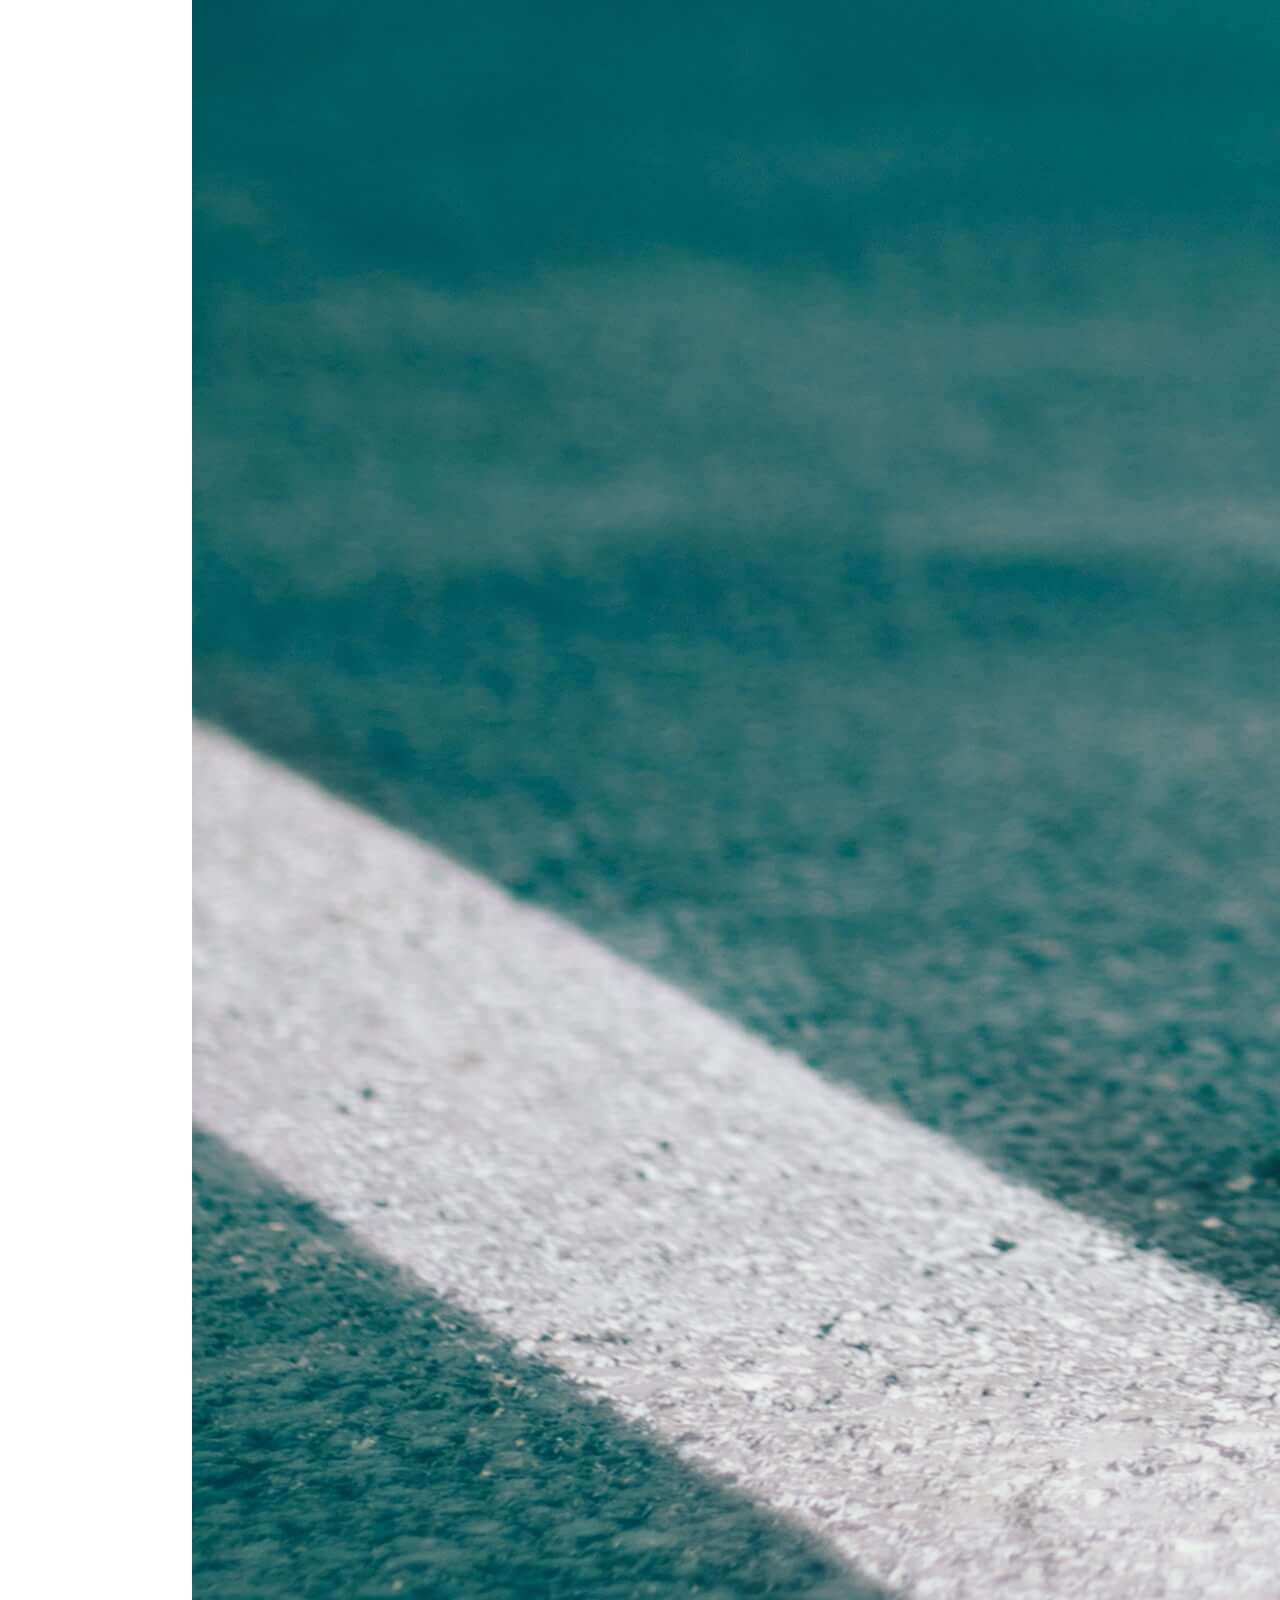
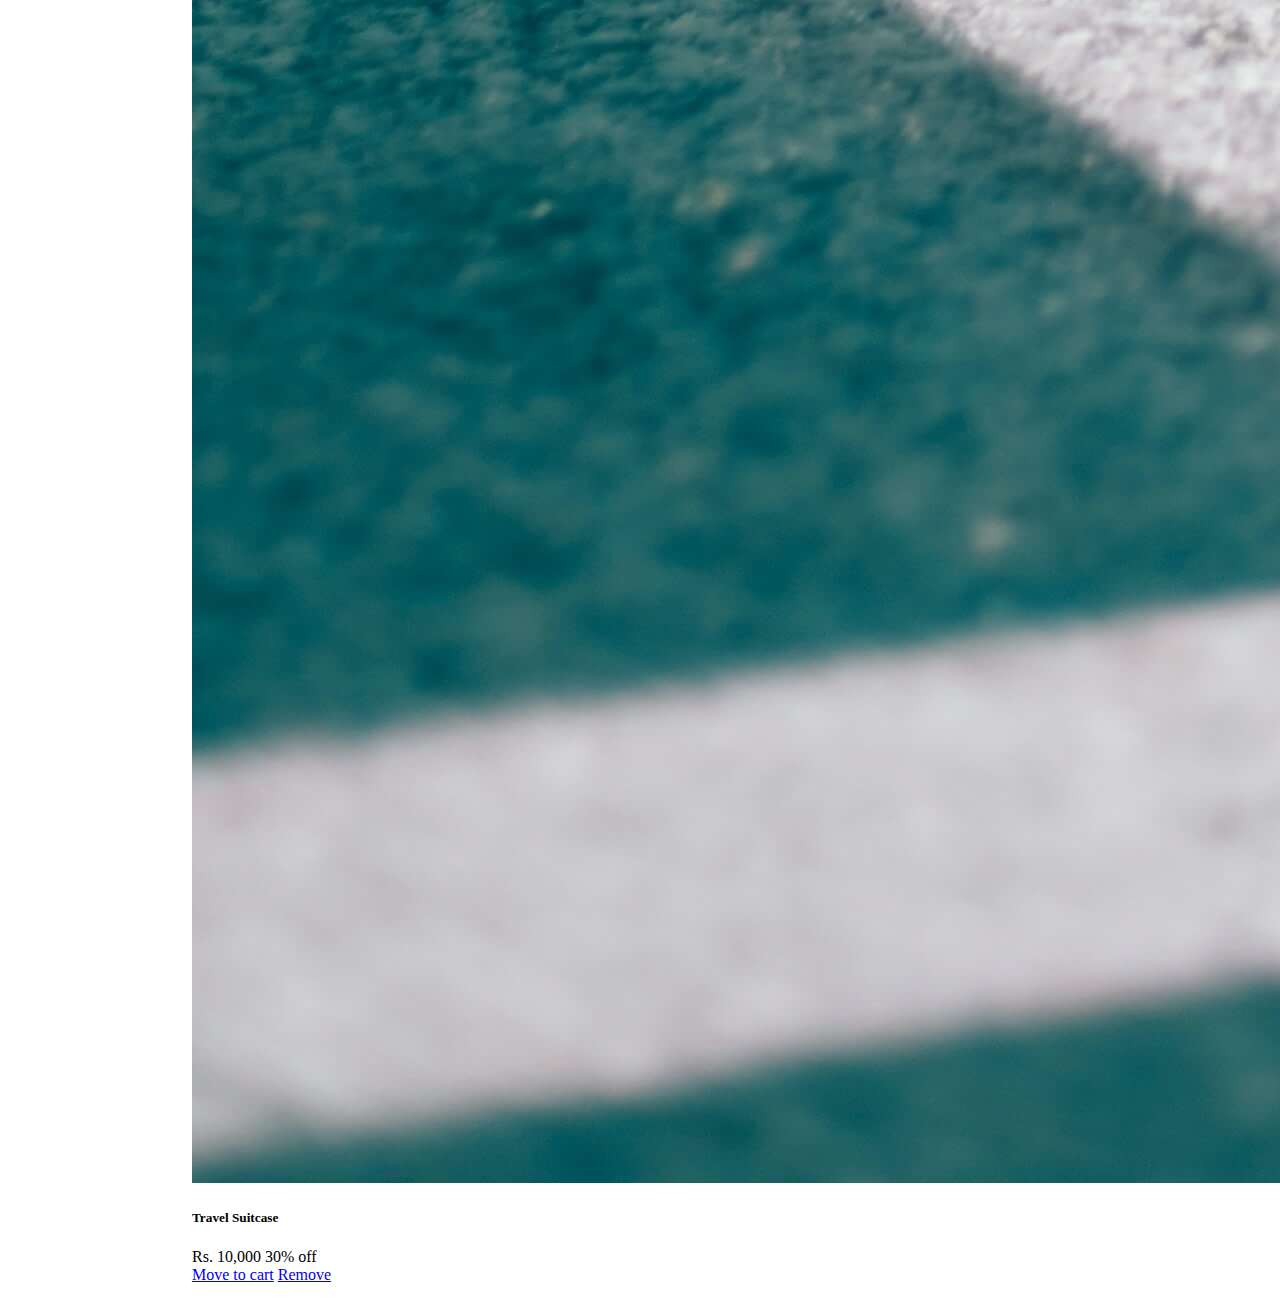
<file: wishlist.html>
<!DOCTYPE html>
<html lang="en">
<head>
    <meta charset="UTF-8">
    <meta http-equiv="X-UA-Compatible" content="IE=edge">
    <meta name="viewport" content="width=device-width, initial-scale=1.0">
    <title>Vacay Store / Wishlist</title>
    <link href="https://vacay-ui.netlify.app/components/vacay.css" rel="stylesheet">
    <link rel="stylesheet" href="style.css">
</head>
<body class="grid-container-wishlist">
    <header class="header box-shadow">
        <h2 class="logo">vacay</h2>
        <nav class="navigation">
            <ul>
                <li><a href="/index.html" class="btn btn-secondary-link">Home</a></li>
                <li><a href="/product.html" class="btn btn-secondary-link">Products</a></li>
            </ul>
        </nav>
        <div class="search-box">
            <i class="fas fa-search"></i>
            <input type="text" placeholder="Search">
        </div>
        <nav class="navigation">
            <ul>
                <li><a href="/login.html" class="btn btn-primary">Login</a></li>
                <li>
                    <div class="badge-wrapper">
                        <a href="/wishlist.html"><i class="btn-icon far fa-heart"></i></a>
                        <span class="badge badge-number">5</span>
                    </div>
                </li>
                <li>
                    <a href="/cart.html" class="btn btn-secondary-icon-text-no-border">
                        <div class="badge-wrapper">
                            <i class="btn-icon fas fa-shopping-cart"></i>
                            <span class="badge badge-number">5</span>
                        </div>
                        Cart
                    </a>
                </li>
            </ul>
        </nav>
    </header>
    <div class="wishlist-card-wrapper">
        <h1>My Wishlist</h1>
        <div class="card card-horizontal card-horizontal-lg">
            <img src="/assets/camera.jpg" class="img-responsive" alt="camera">
            <div class="card-info">
                <h5 class="card-title">Camera</h5>
                <span class="card-price">Rs. 20,000</span>
                <span class="card-discount">50% off</span>
            </div>
            <div class="card-btn-wrapper">
                <a href="#" class="btn btn-primary">Move to cart</a>
                <a href="#" class="btn btn-secondary-outline">Remove</a>
            </div>
        </div>
        <div class="card card-horizontal card-horizontal-lg">
            <img src="/assets/camera1.jpg" class="img-responsive" alt="camera">
            <div class="card-info">
                <h5 class="card-title">Nikon DSLR Camera</h5>
                <span class="card-price">Rs. 30,000</span>
                <span class="card-discount">10% off</span>
            </div>
            <div class="card-btn-wrapper">
                <a href="#" class="btn btn-primary">Move to cart</a>
                <a href="#" class="btn btn-secondary-outline">Remove</a>
            </div>
        </div>
        <div class="card card-horizontal card-horizontal-lg">
            <img src="/assets/suitcase.jpg" class="img-responsive" alt="camera">
            <div class="card-info">
                <h5 class="card-title">Travel Suitcase</h5>
                <span class="card-price">Rs. 10,000</span>
                <span class="card-discount">30% off</span>
            </div>
            <div class="card-btn-wrapper">
                <a href="#" class="btn btn-primary">Move to cart</a>
                <a href="#" class="btn btn-secondary-outline">Remove</a>
            </div>
        </div>
    </div>
</body>
</html>
</file>
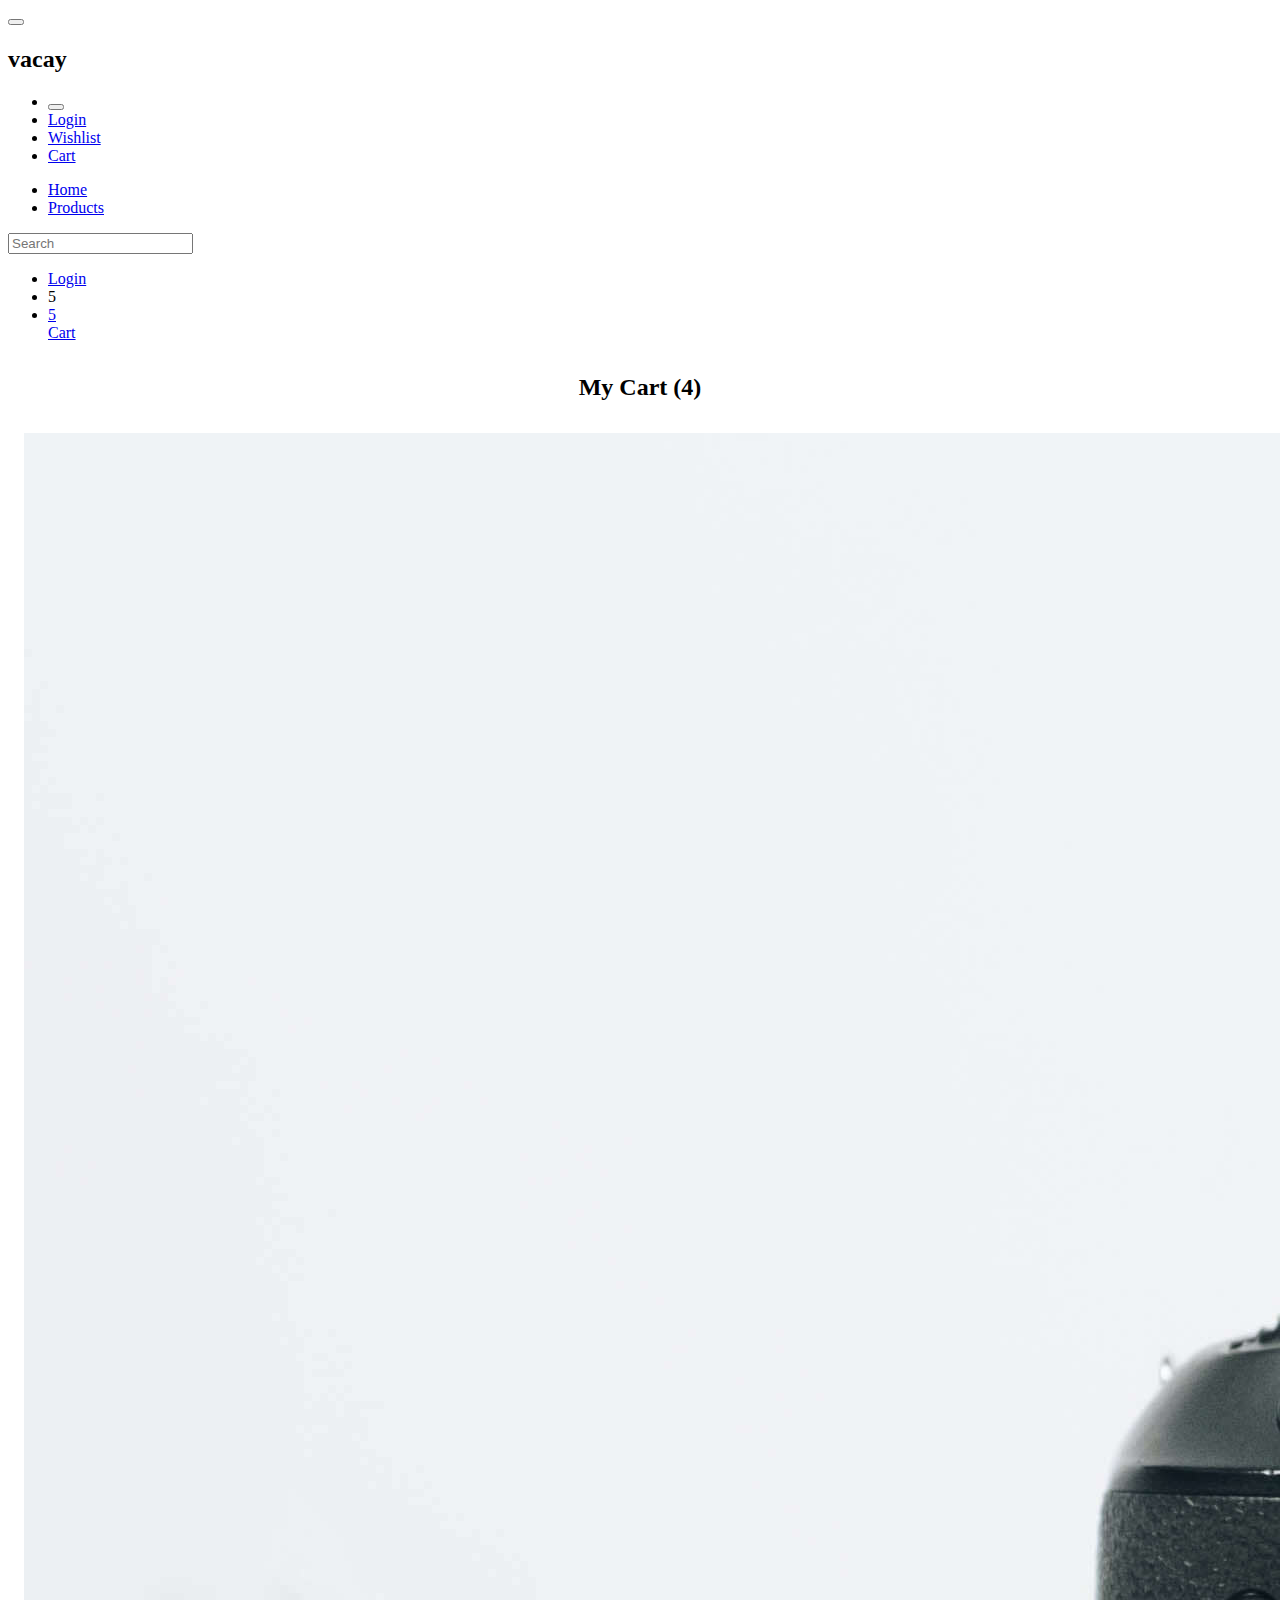
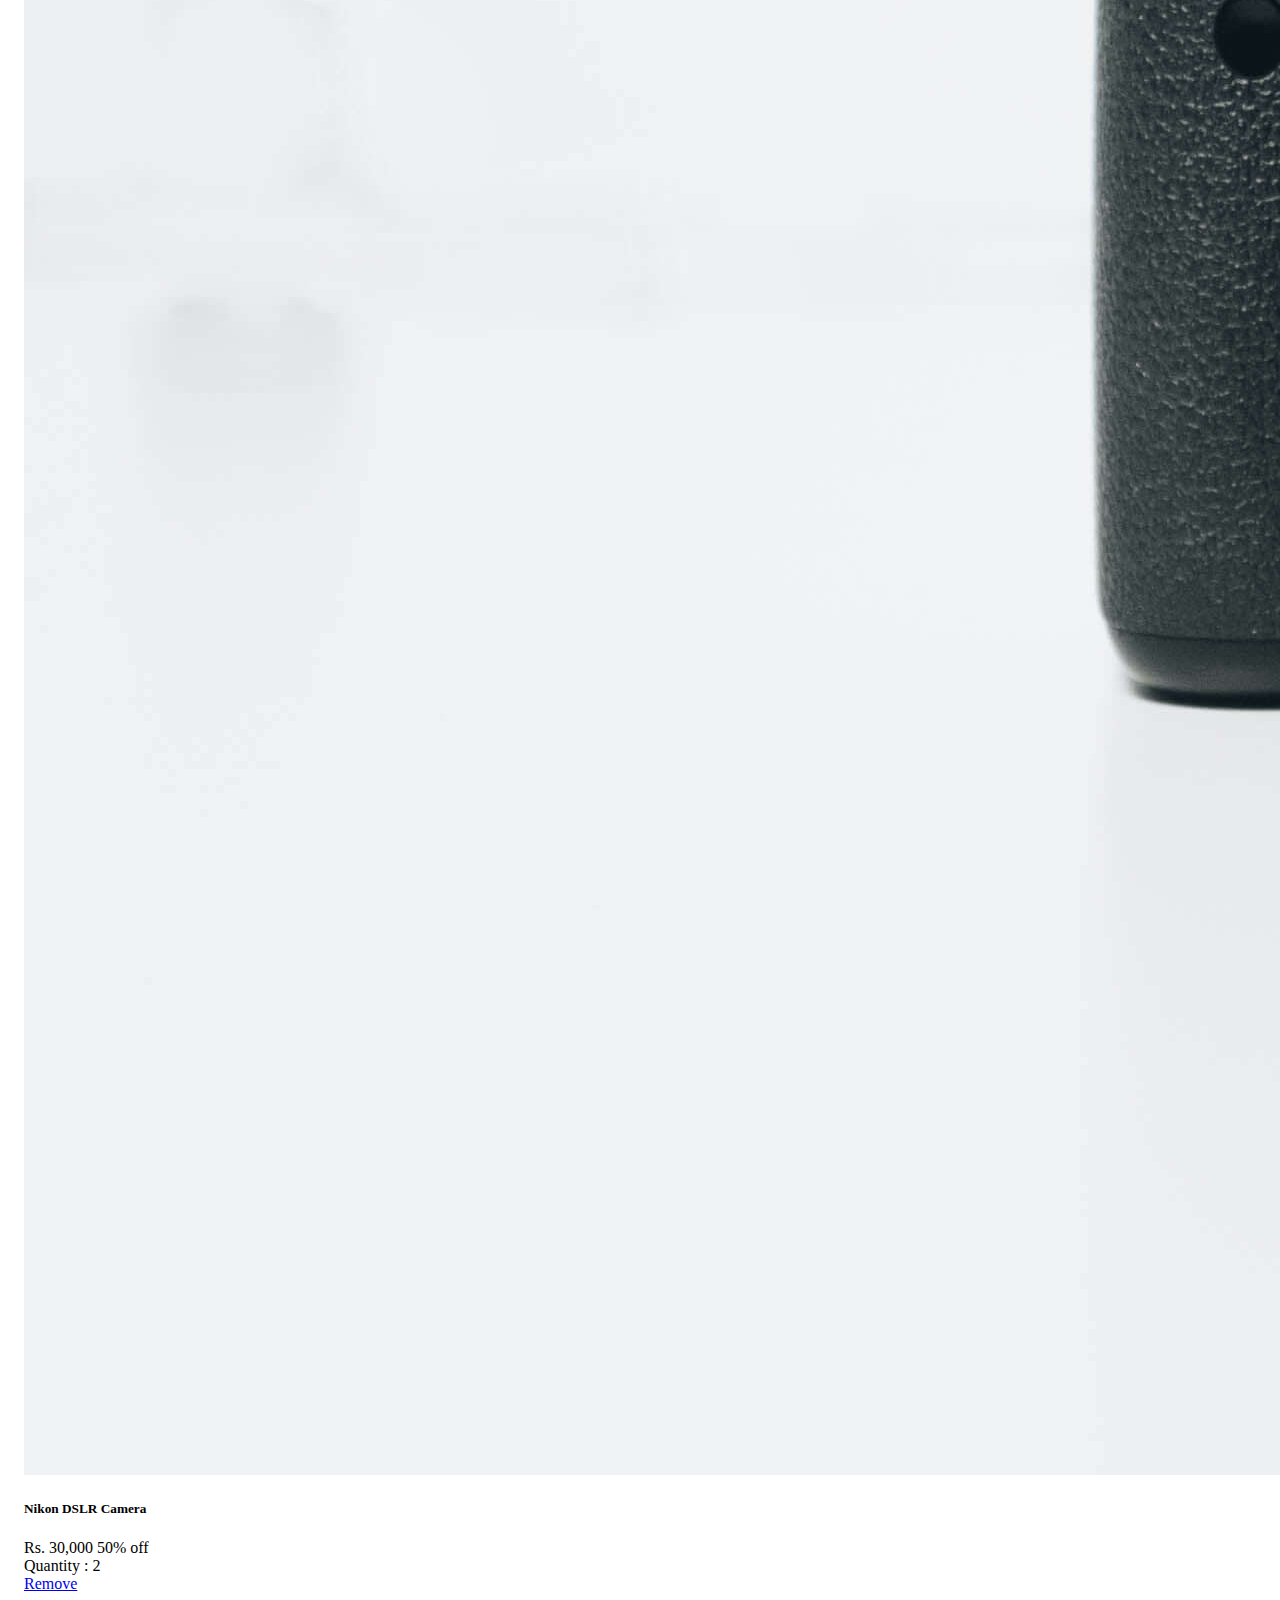
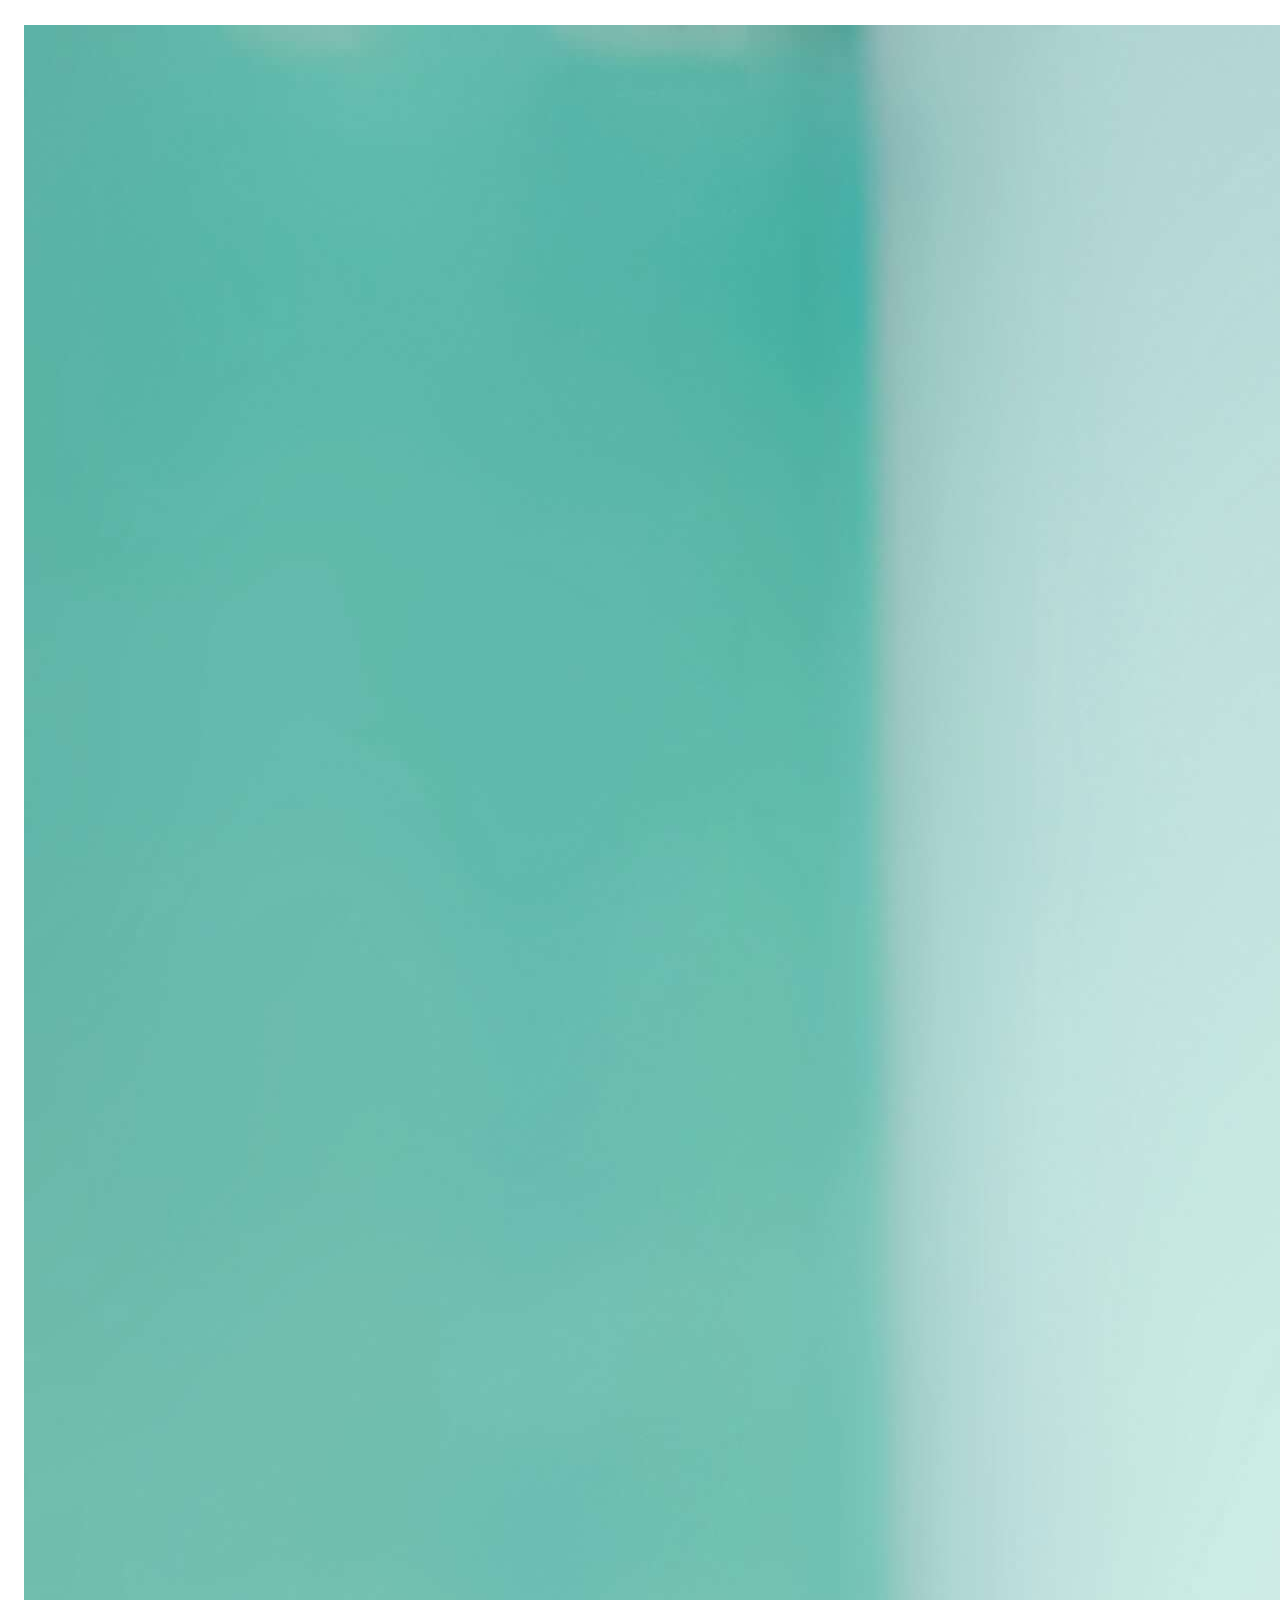
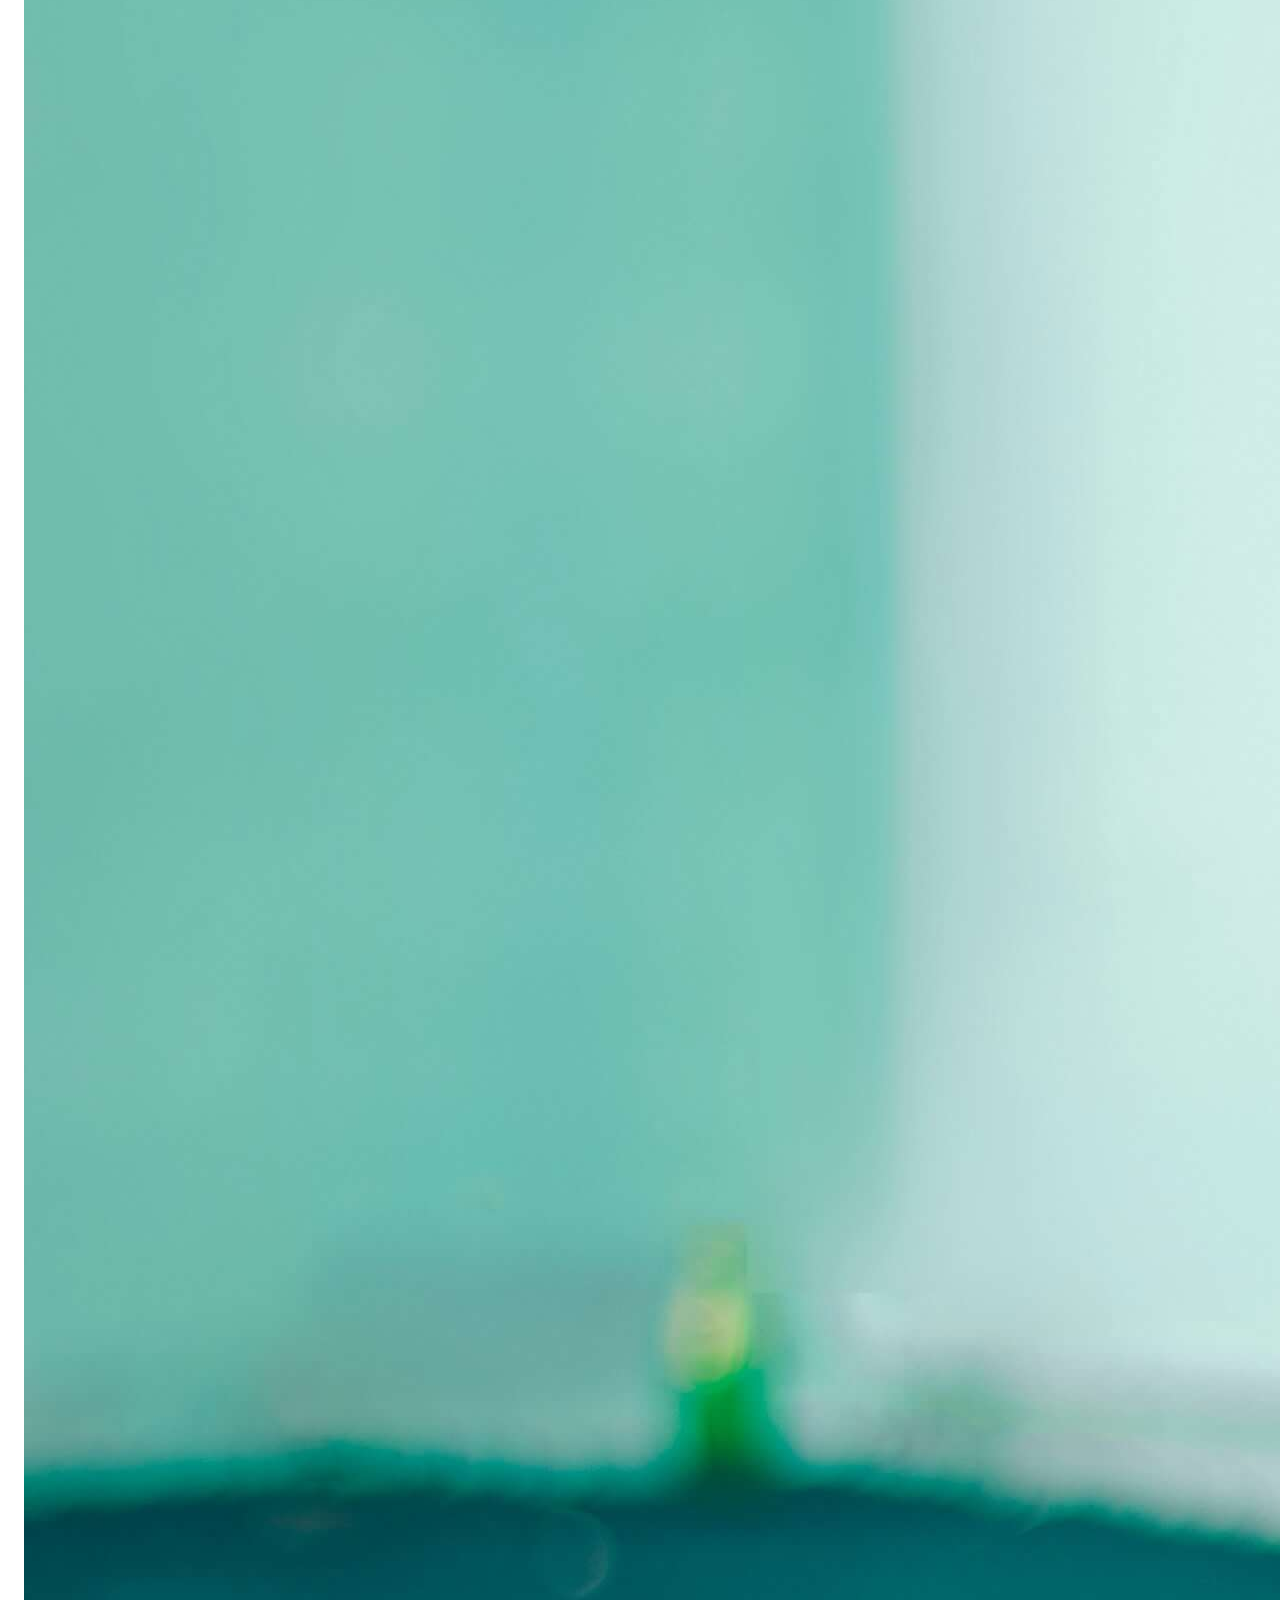
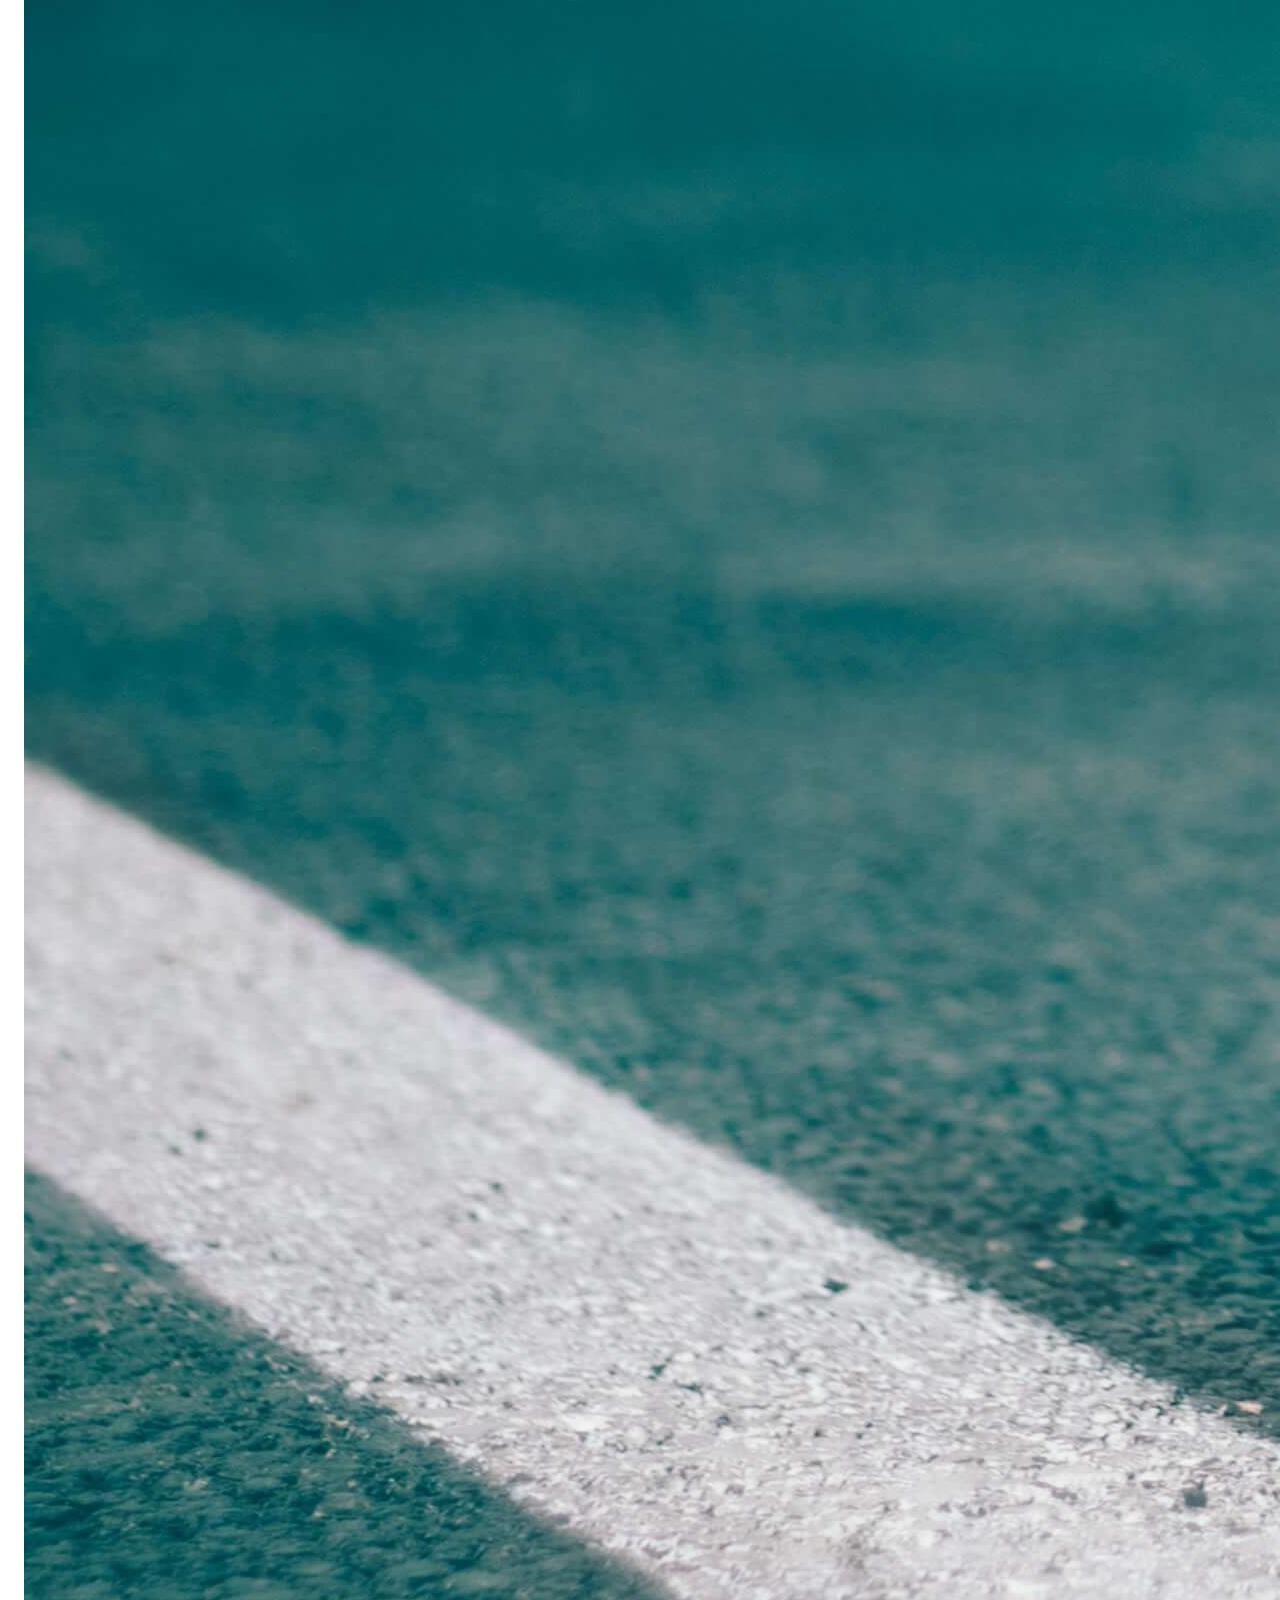
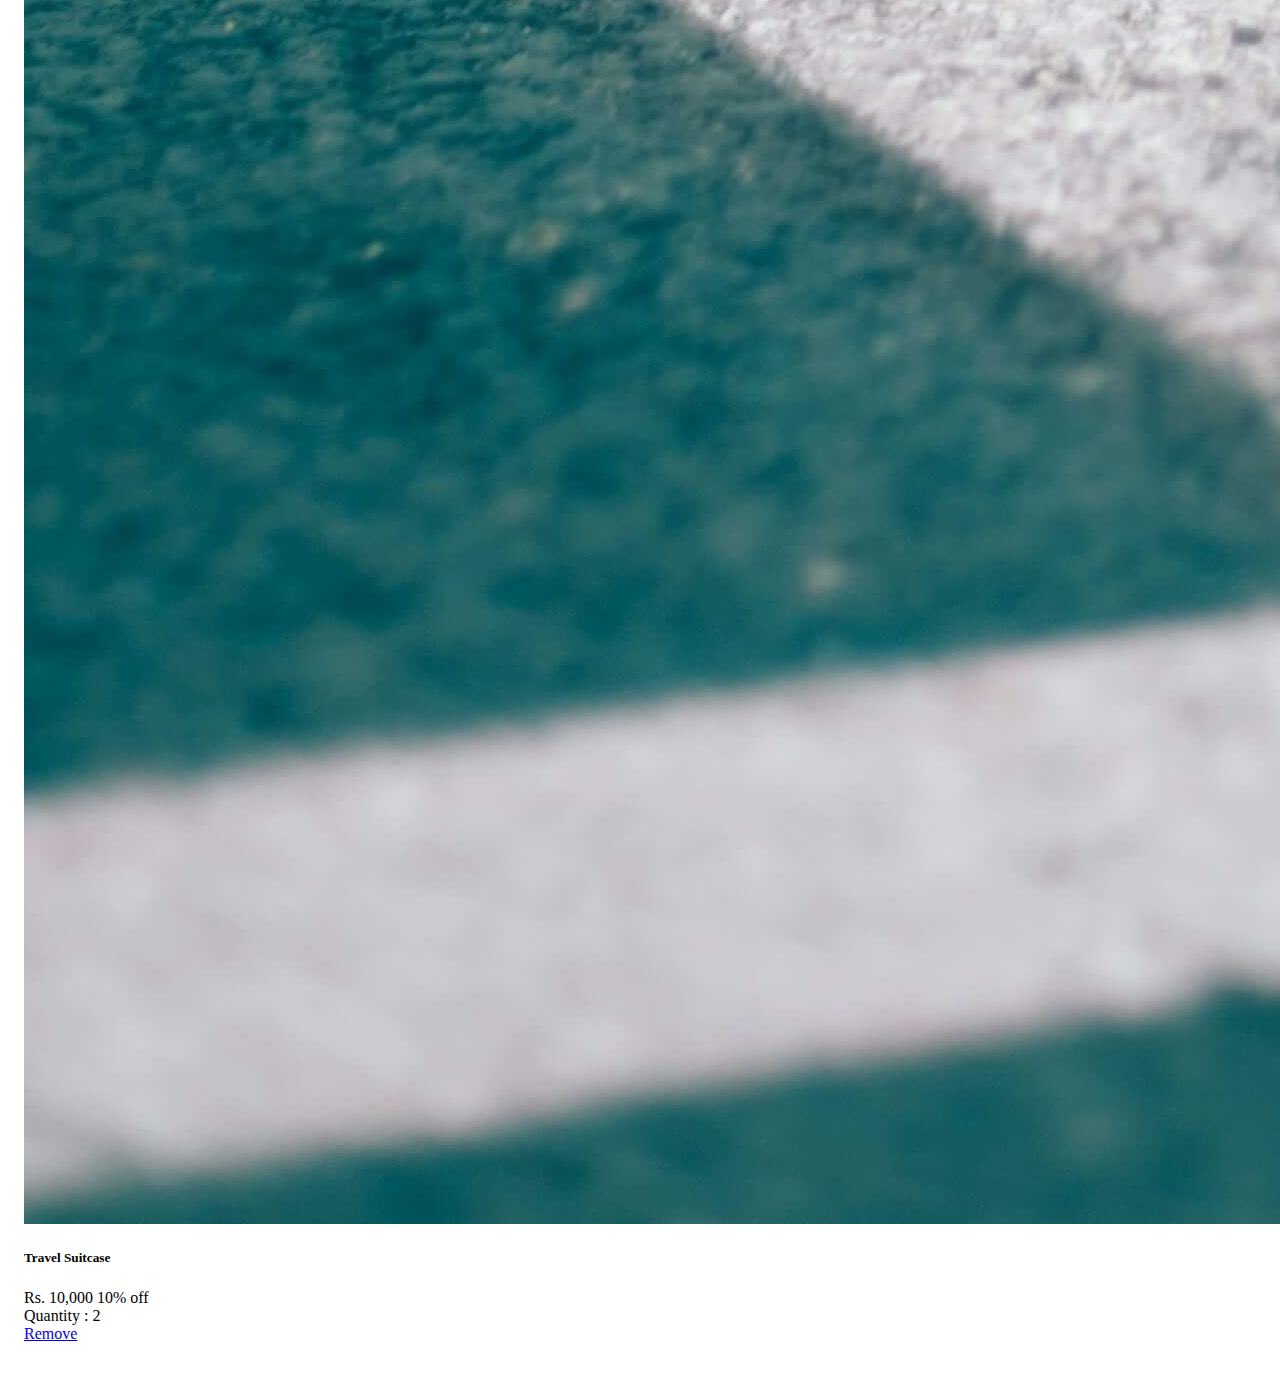
<file: pages/cart.html>
<!DOCTYPE html>
<html lang="en">
<head>
    <meta charset="UTF-8">
    <meta http-equiv="X-UA-Compatible" content="IE=edge">
    <meta name="viewport" content="width=device-width, initial-scale=1.0">
    <title>Vacay Store / Cart</title>
    <link href="https://vacay-ui.netlify.app/components/vacay.css" rel="stylesheet">
    <link rel="stylesheet" href="../style.css">
</head>
<body>
    <header class="header box-shadow">
        <div class="hamburger-logo-wrapper">
            <button><i class="fas fa-bars"></i></button>
            <h2 class="logo">vacay</h2>
        </div>
        <nav class="hamburger-menu">
            <ul>
                <li><button><i class="fas fa-times"></i></button></li>
                <li><a href="/pages/login.html" class="btn btn-secondary-link">Login</a></li>
                <li><a href="/pages/wishlist.html" class="btn btn-secondary-link">Wishlist</a></li>
                <li><a href="/pages/cart.html" class="btn btn-secondary-link">Cart</a></li>
            </ul>
        </nav>
        <nav class="navigation">
            <ul>
                <li><a href="/index.html" class="btn btn-secondary-link">Home</a></li>
                <li><a href="/pages/product.html" class="btn btn-secondary-link">Products</a></li>
            </ul>
        </nav>
        <div class="search-box">
            <i class="fas fa-search"></i>
            <input type="text" placeholder="Search">
        </div>
        <nav class="navigation nav-hide">
            <ul>
                <li><a href="/pages/login.html" class="btn btn-primary">Login</a></li>
                <li class="badge-wrapper">
                    <a href="/pages/wishlist.html"><i class="btn-icon far fa-heart"></i></a>
                    <span class="badge badge-number">5</span>
                </li>
                <li>
                    <a href="/pages/cart.html" class="btn btn-secondary-icon-text-no-border">
                        <div class="badge-wrapper">
                            <i class="btn-icon fas fa-shopping-cart"></i>
                            <span class="badge badge-number">5</span>
                        </div>
                        Cart
                    </a>
                </li>
            </ul>
        </nav>
    </header>

    <h2 class="page-title">My Cart (<span>4</span>)</h2>
    <div class="grid-container-cart">
        <div class="card-wrapper-cart">
            <div class="card card-horizontal card-horizontal-md">
                <img src="/assets/camera1.jpg" class="img-responsive" alt="camera">
                <div class="card-content-vertical">
                    <div class="card-info">
                        <h5 class="card-title">Nikon DSLR Camera</h5>
                        <span class="card-price">Rs. 30,000</span>
                        <span class="card-discount">50% off</span>
                    </div>
                    <div class="product-count">
                        <span>Quantity : </span>
                        <a href="#"><i class="fas fa-minus"></i></a>
                        <span class="counter">2</span>
                        <a href="#"><i class="fas fa-plus"></i></a>
                    </div>
                    <div class="card-btn-wrapper">
                        <a href="#" class="btn btn-secondary-outline">Remove</a>
                    </div>
                </div>
            </div>
            <div class="card card-horizontal card-horizontal-md">
                <img src="/assets/suitcase.jpg" class="img-responsive" alt="camera">
                <div class="card-content-vertical">
                    <div class="card-info">
                        <h5 class="card-title">Travel Suitcase</h5>
                        <span class="card-price">Rs. 10,000</span>
                        <span class="card-discount">10% off</span>
                    </div>
                    <div class="product-count">
                        <span>Quantity : </span>
                        <a href="#"><i class="fas fa-minus"></i></a>
                        <span class="counter">2</span>
                        <a href="#"><i class="fas fa-plus"></i></a>
                    </div>
                    <div class="card-btn-wrapper">
                        <a href="#" class="btn btn-secondary-outline">Remove</a>
                    </div>
                </div>
            </div>
        </div>
        <aside class="price-card box-shadow">
            <h4>PRICE DETAILS</h4>
            <hr>
            <ul>
                <li>
                    <span>Price (2 items)</span>
                    <span>Rs. 4999</span>
                </li>
                <li>
                    <span>Discount</span>
                    <span>- Rs. 999</span>
                </li>
                <li>
                    <span>Delivery Charges</span>
                    <span>Rs. 49</span>
                </li>
            </ul>
            <hr>
            <div class="total-amount">
                <span>TOTAL AMOUNT</span>
                <span>Rs. 4999</span>
            </div>
            <hr>
            <p>You will save Rs. <span>999</span> on this order</p>
            <a href="#" class="btn btn-primary">PLACE ORDER</a>
        </aside>
    </div>
    <script src="/script.js"></script>
</body>
</html>
</file>
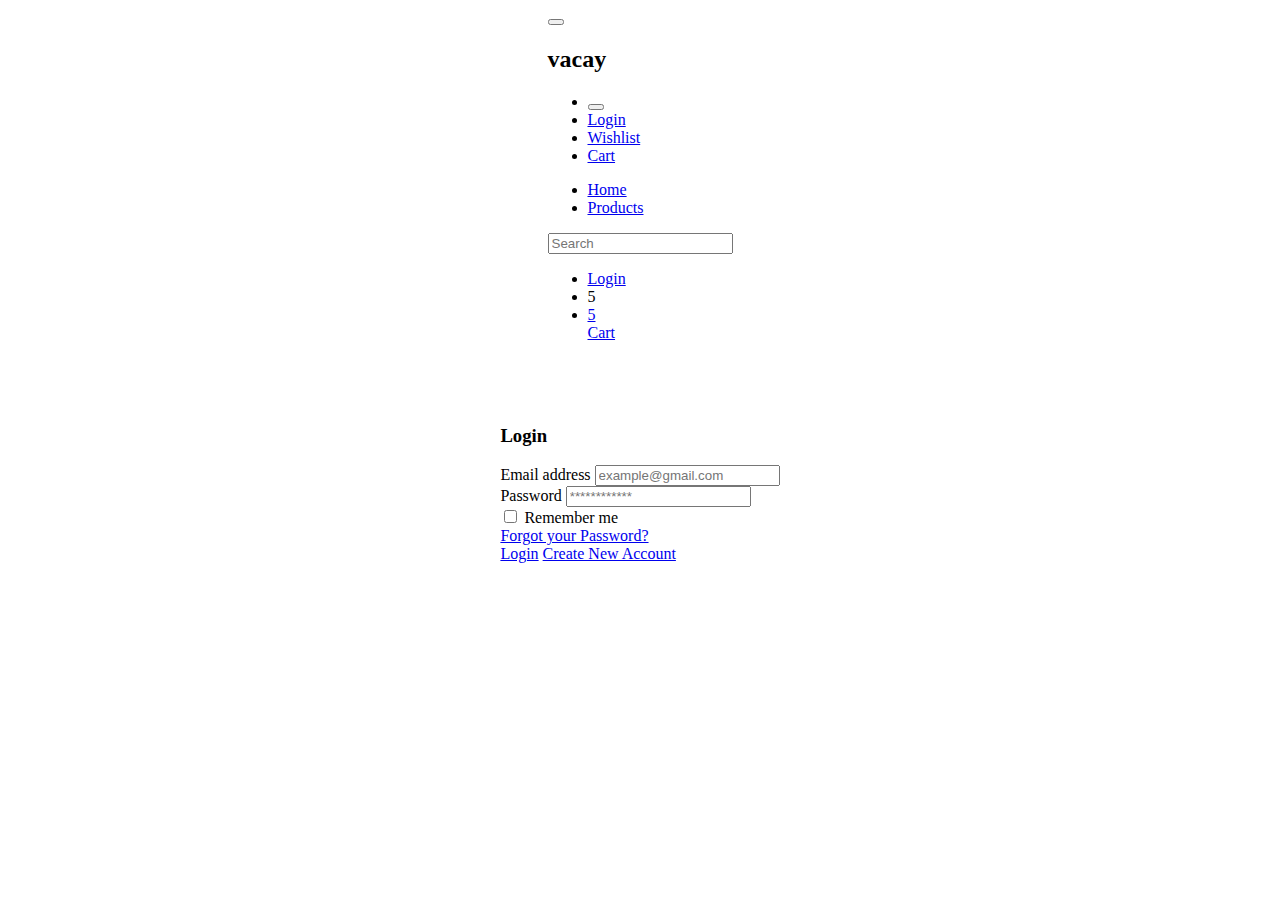
<file: pages/login.html>
<!DOCTYPE html>
<html lang="en">
<head>
    <meta charset="UTF-8">
    <meta http-equiv="X-UA-Compatible" content="IE=edge">
    <meta name="viewport" content="width=device-width, initial-scale=1.0">
    <title>Vacay Store / Login</title>
    <link href="https://vacay-ui.netlify.app/components/vacay.css" rel="stylesheet">
    <link rel="stylesheet" href="../style.css">
</head>
<body class="grid-container-login">
    <header class="header box-shadow">
        <div class="hamburger-logo-wrapper">
            <button><i class="fas fa-bars"></i></button>
            <h2 class="logo">vacay</h2>
        </div>
        <nav class="hamburger-menu">
            <ul>
                <li><button><i class="fas fa-times"></i></button></li>
                <li><a href="/pages/login.html" class="btn btn-secondary-link">Login</a></li>
                <li><a href="/pages/wishlist.html" class="btn btn-secondary-link">Wishlist</a></li>
                <li><a href="/pages/cart.html" class="btn btn-secondary-link">Cart</a></li>
            </ul>
        </nav>
        <nav class="navigation">
            <ul>
                <li><a href="/index.html" class="btn btn-secondary-link">Home</a></li>
                <li><a href="/pages/product.html" class="btn btn-secondary-link">Products</a></li>
            </ul>
        </nav>
        <div class="search-box">
            <i class="fas fa-search"></i>
            <input type="text" placeholder="Search">
        </div>
        <nav class="navigation nav-hide">
            <ul>
                <li><a href="/pages/login.html" class="btn btn-primary">Login</a></li>
                <li class="badge-wrapper">
                    <a href="/pages/wishlist.html"><i class="btn-icon far fa-heart"></i></a>
                    <span class="badge badge-number">5</span>
                </li>
                <li>
                    <a href="/pages/cart.html" class="btn btn-secondary-icon-text-no-border">
                        <div class="badge-wrapper">
                            <i class="btn-icon fas fa-shopping-cart"></i>
                            <span class="badge badge-number">5</span>
                        </div>
                        Cart
                    </a>
                </li>
            </ul>
        </nav>
    </header>

    <form action="post" class="form box-shadow">
        <h3>Login</h3>
        <div class="input input-text">
            <label for="">Email address</label>
            <input type="text" placeholder="example@gmail.com">
        </div>
        <div class="input input-text">
            <label for="">Password</label>
            <input type="text" placeholder="************">
        </div>
        <div class="input-link-grp">
            <div class="input input-checkbox-radio">
                <input type="checkbox">
                <label for="">Remember me</label>
            </div>
            <a href="#" class="btn btn-primary-link">Forgot your Password?</a>
        </div>
        <a href="#" class="btn btn-primary">Login</a>
        <a href="/pages/signup.html" class="btn btn-secondary-icon-text-no-border">Create New Account <i class="fas fa-chevron-right"></i></a>
    </form>
    <script src="/script.js"></script>
</body>
</html>
</file>
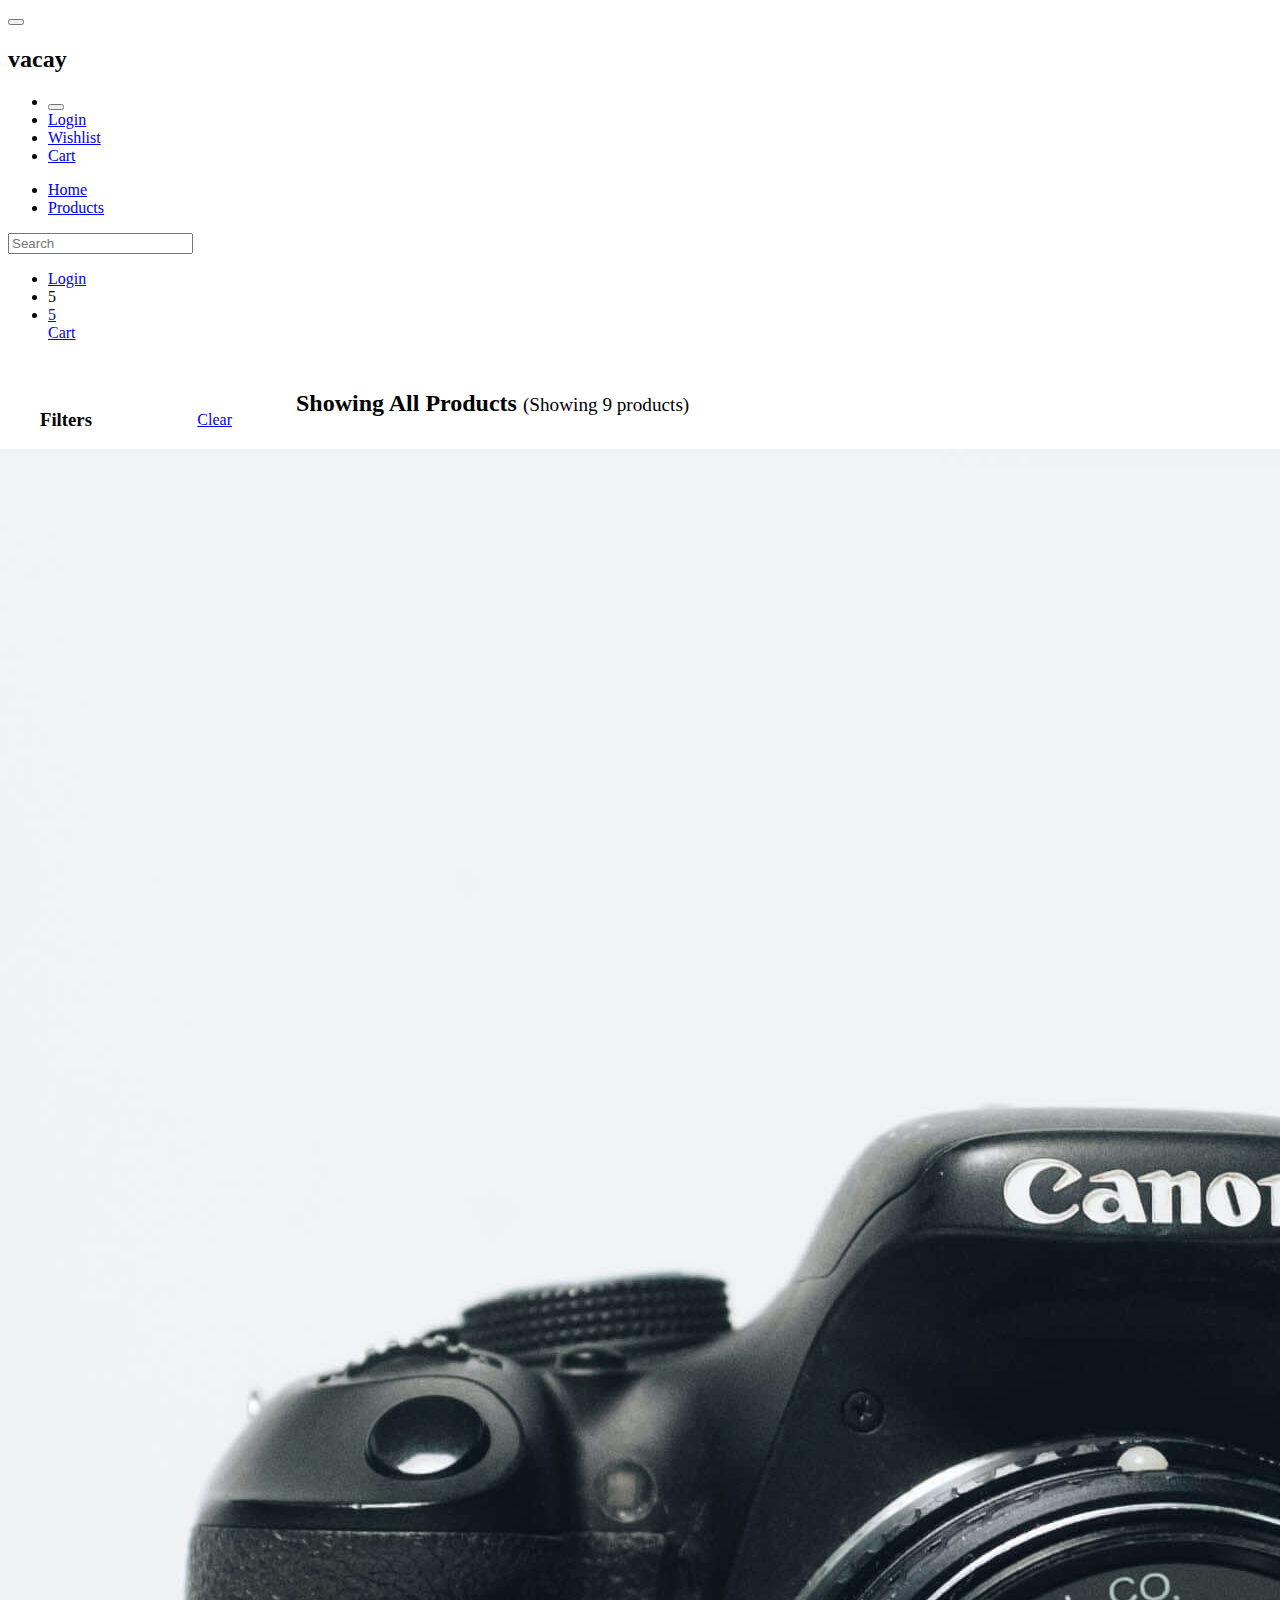
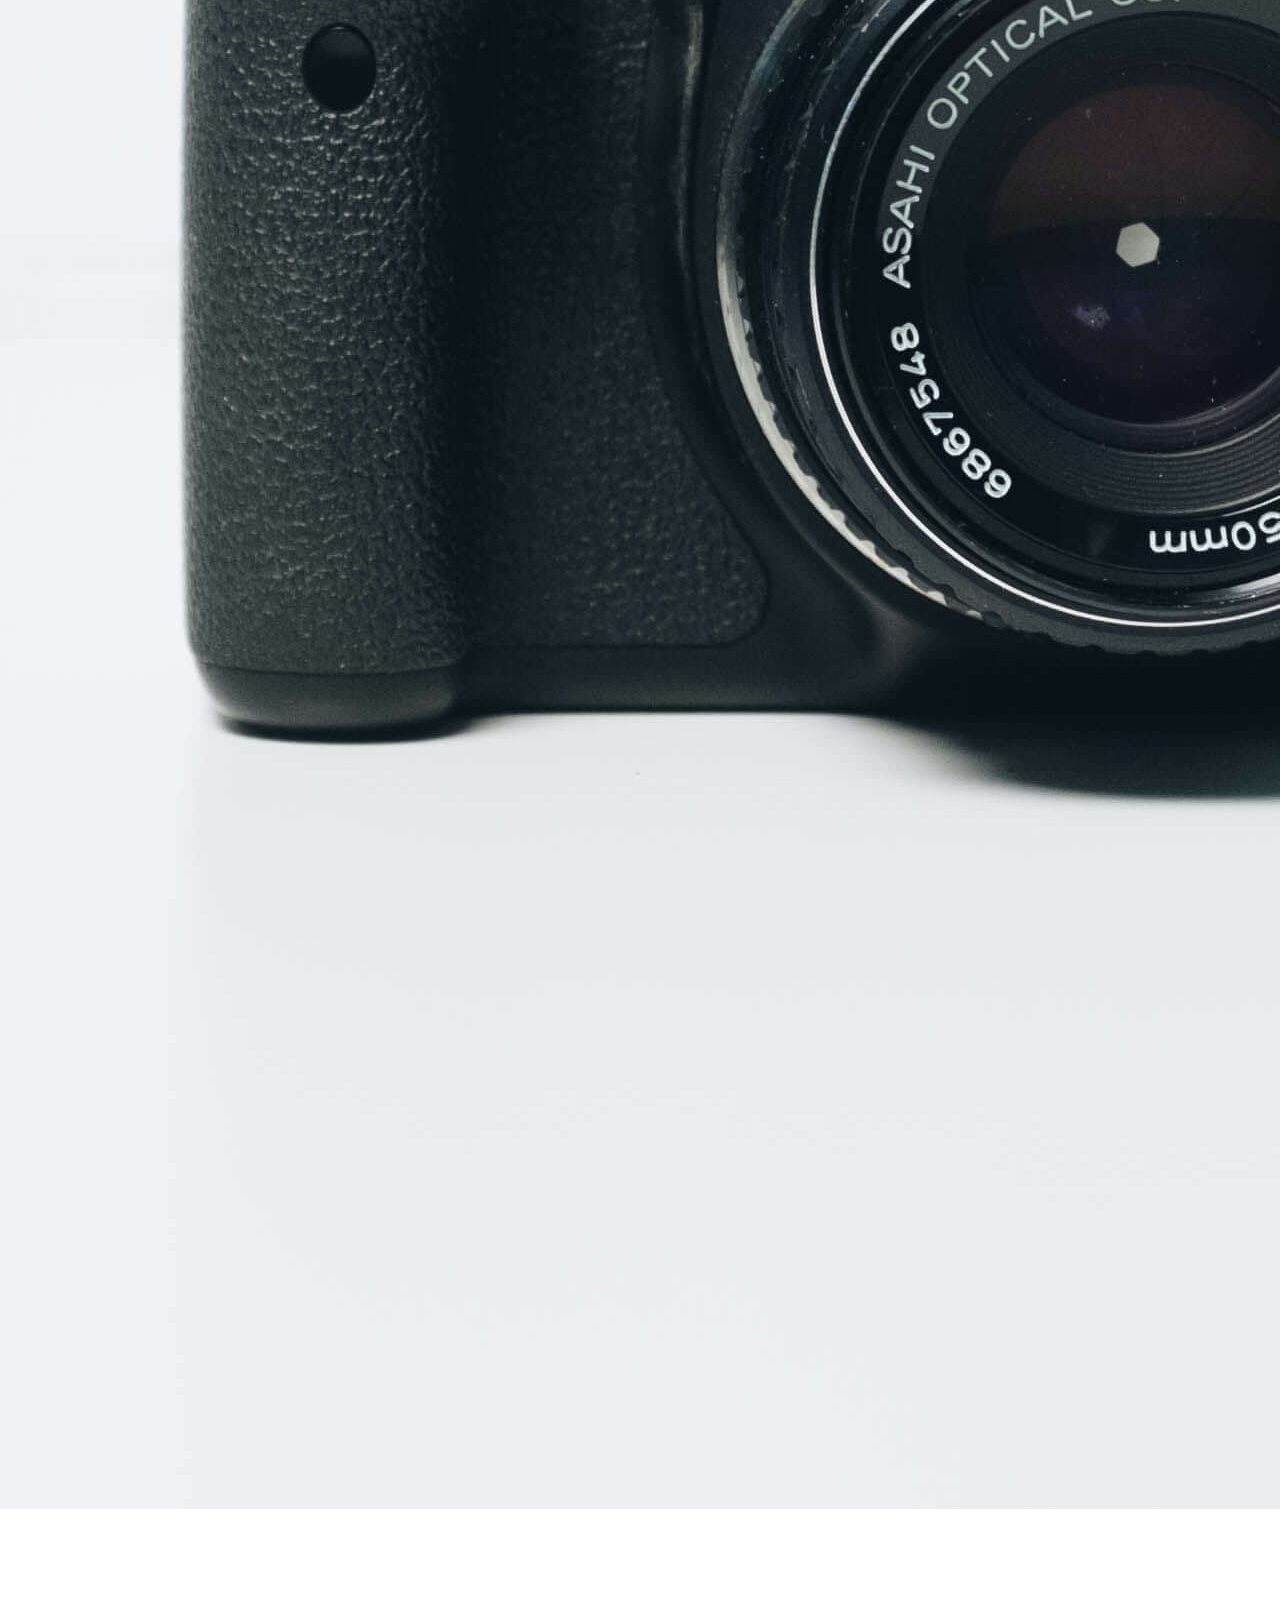
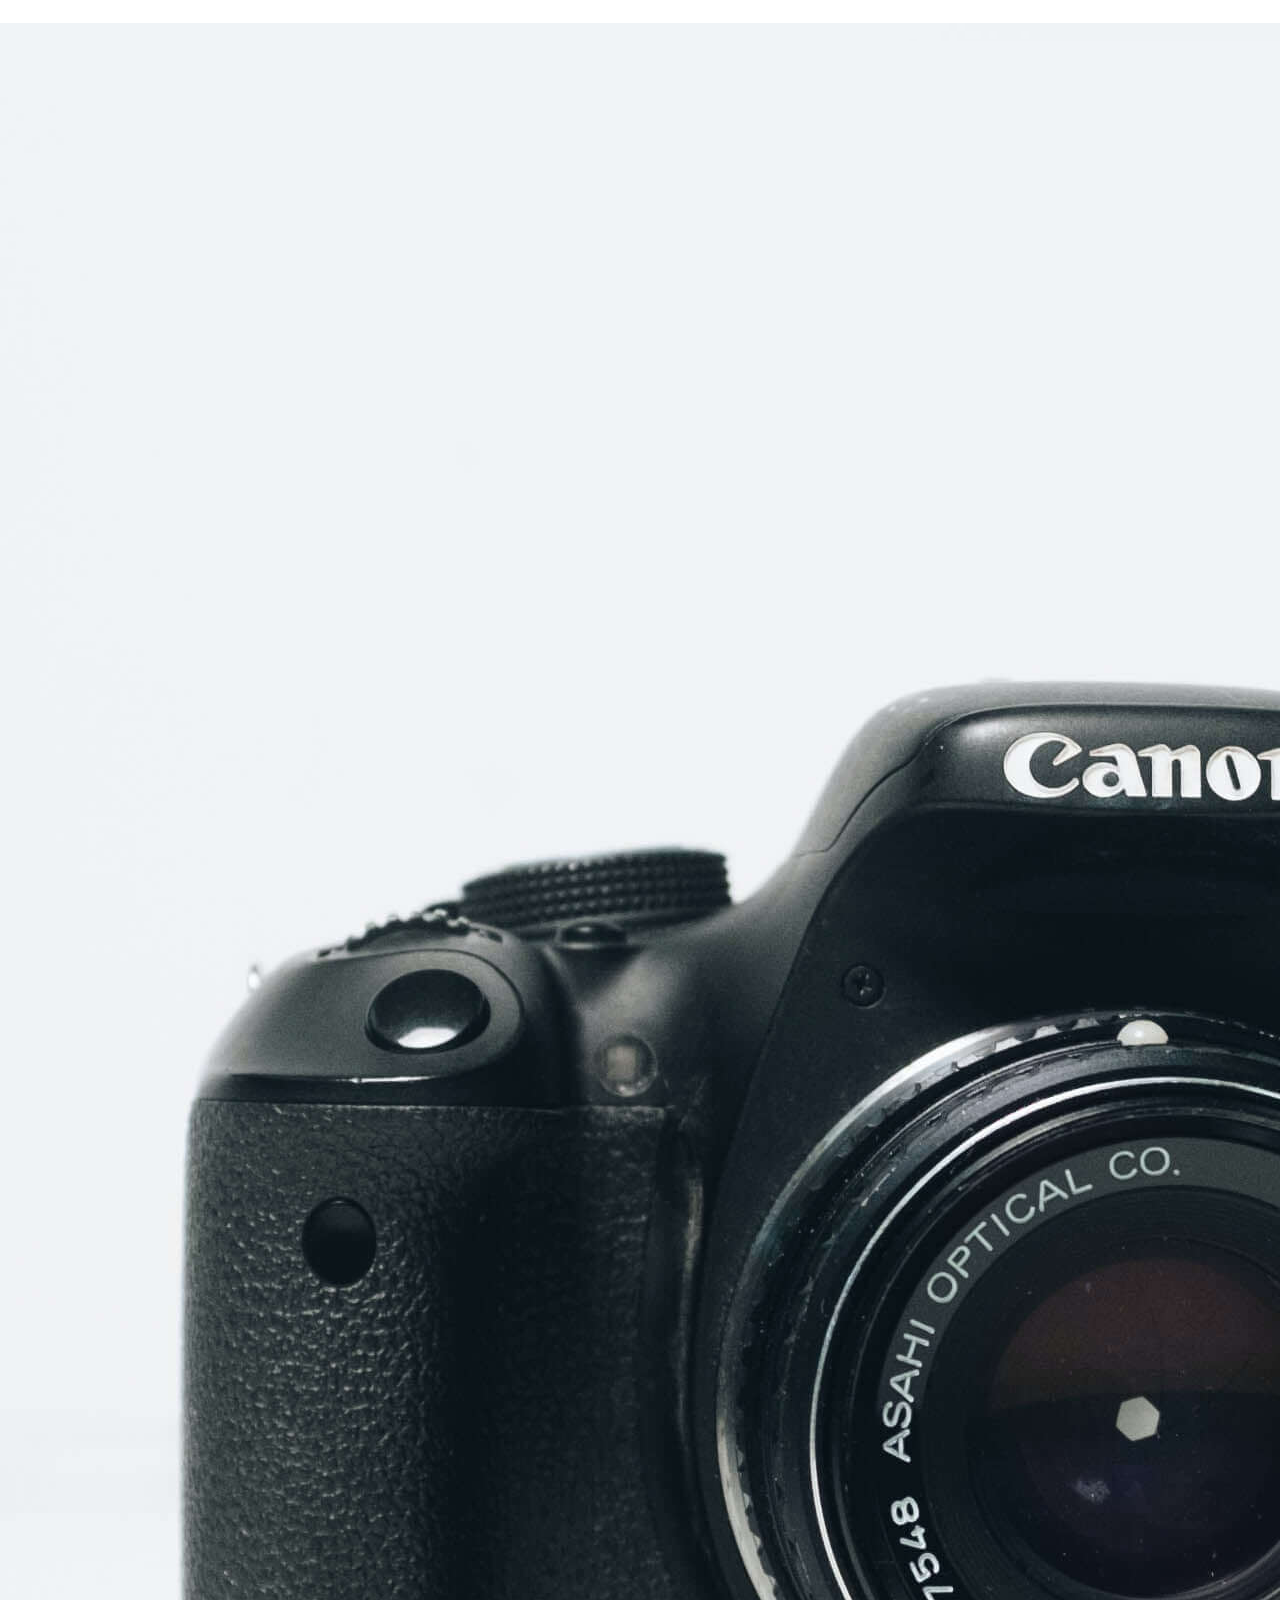
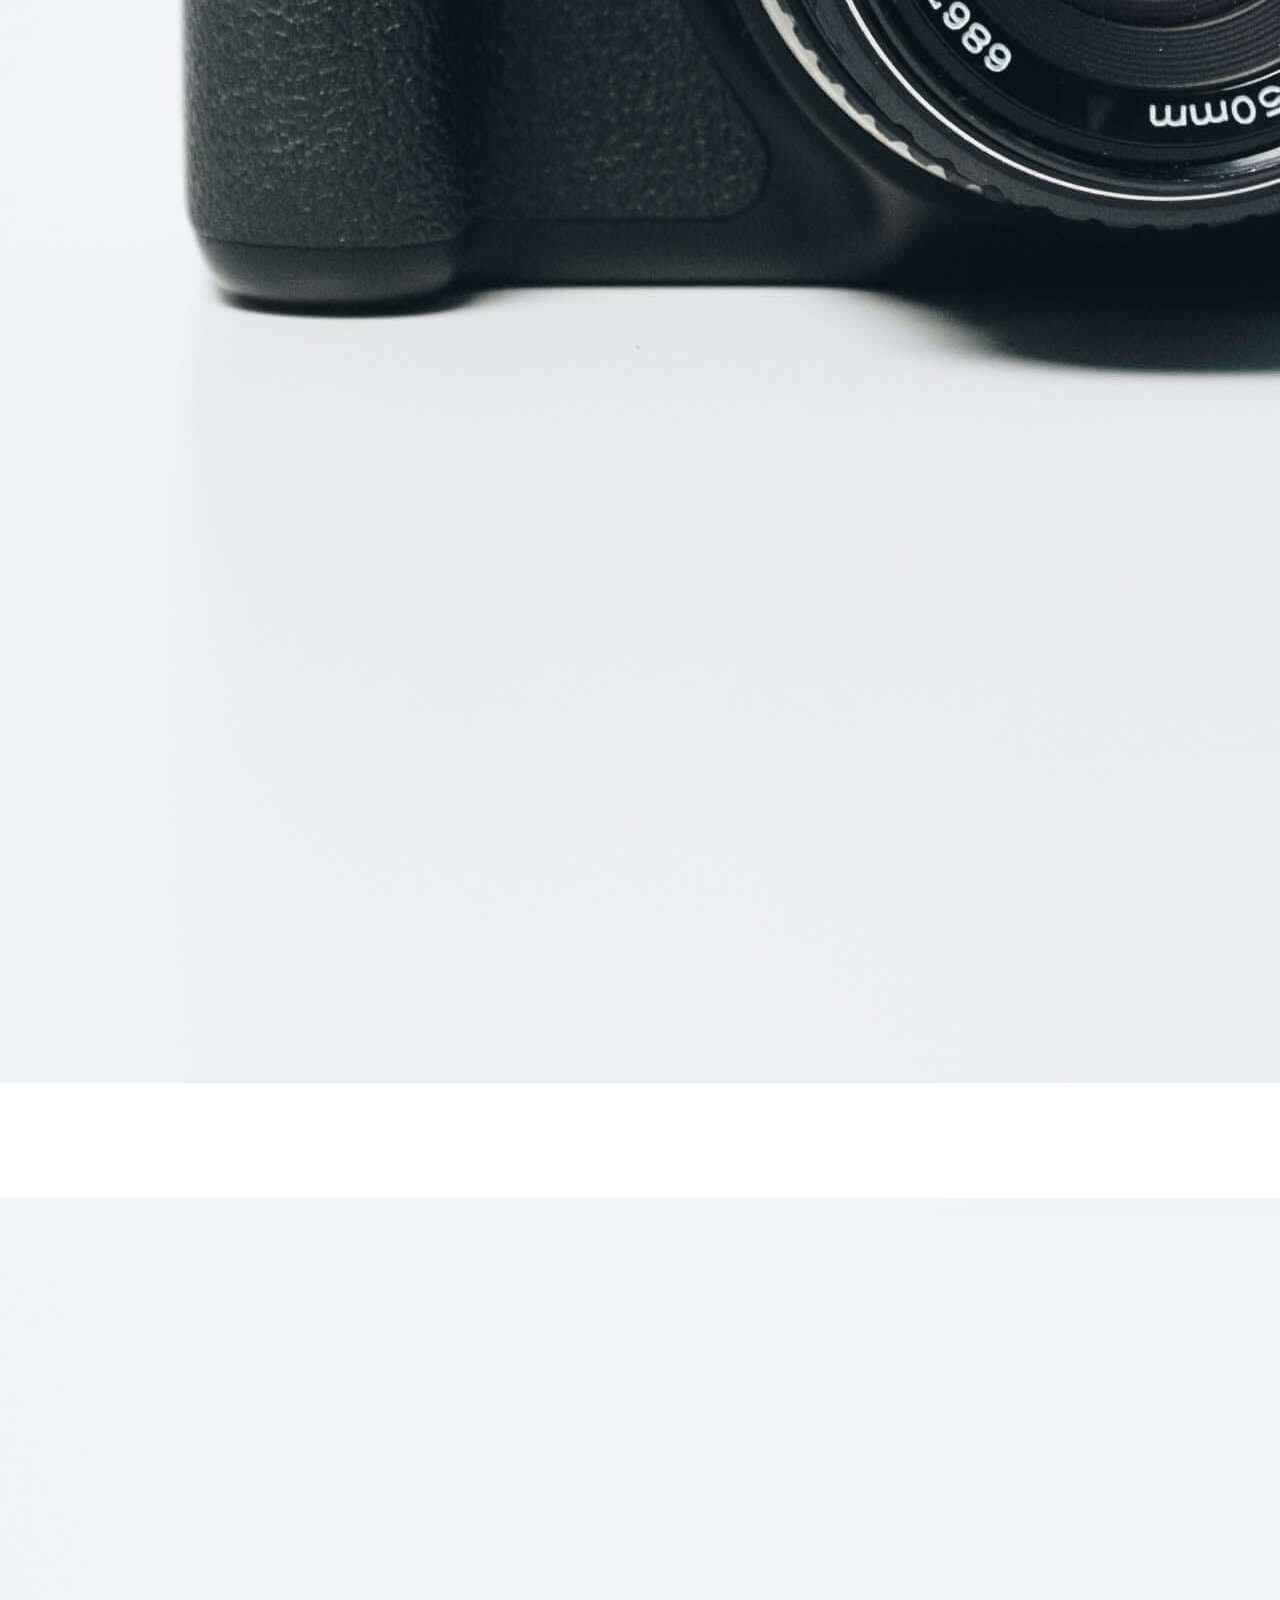
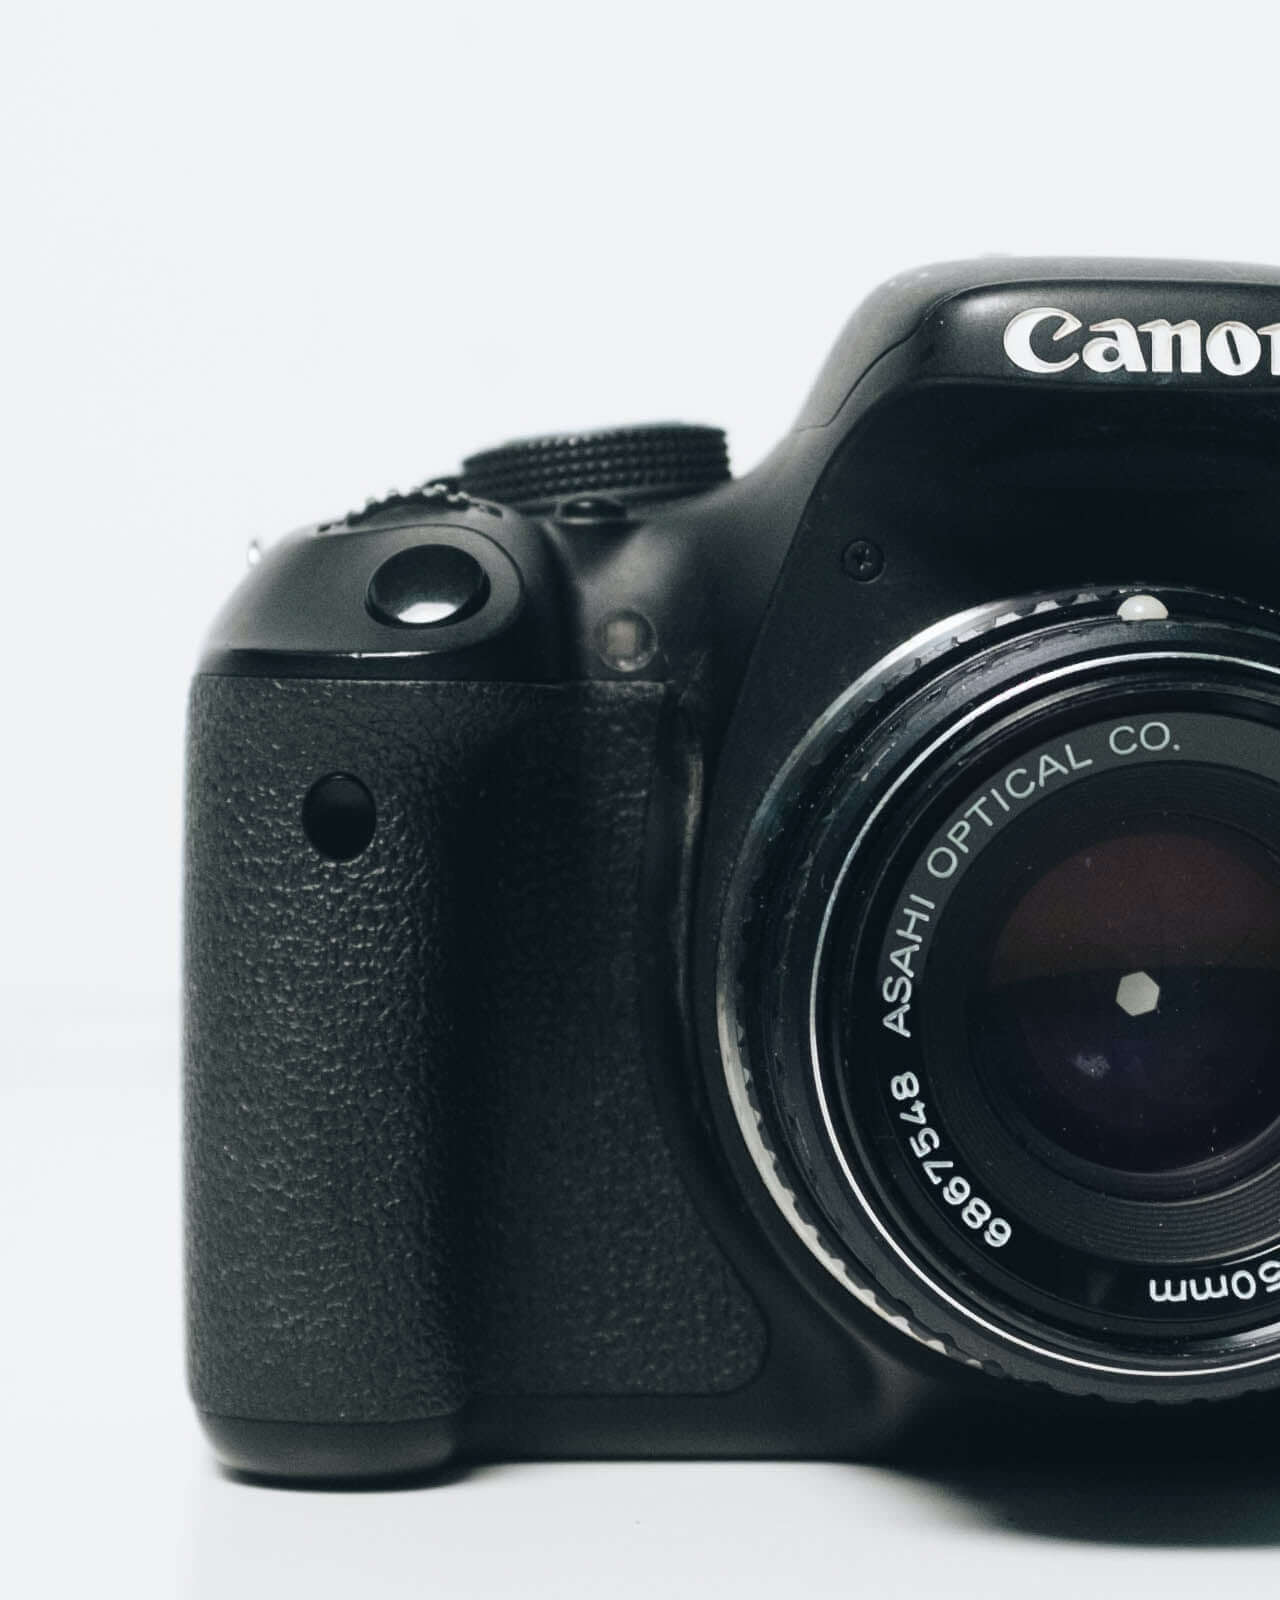
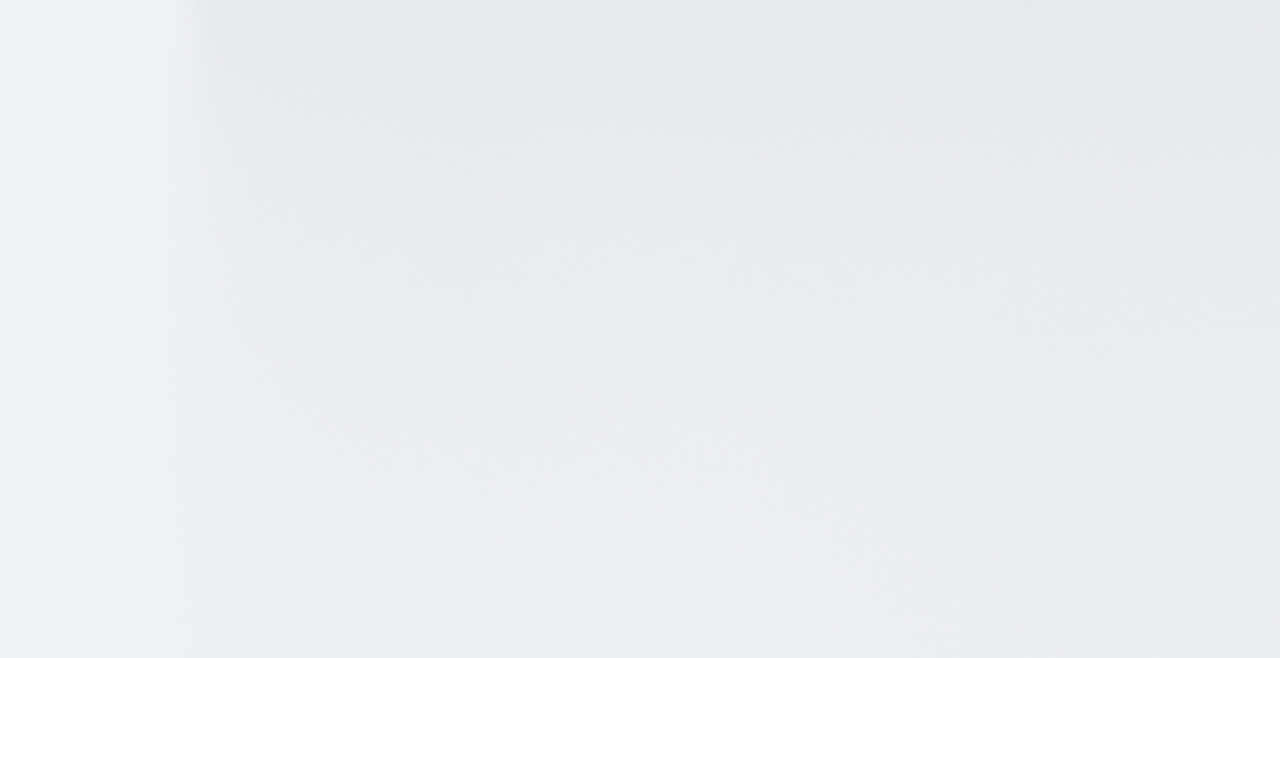
<file: pages/product.html>
<!DOCTYPE html>
<html lang="en">
<head>
    <meta charset="UTF-8">
    <meta http-equiv="X-UA-Compatible" content="IE=edge">
    <meta name="viewport" content="width=device-width, initial-scale=1.0">
    <title>Vacay Store / Products</title>
    <link href="https://vacay-ui.netlify.app/components/vacay.css" rel="stylesheet">
    <link rel="stylesheet" href="../style.css">
</head>
<body>
    <header class="header box-shadow">
        <div class="hamburger-logo-wrapper">
            <button><i class="fas fa-bars"></i></button>
            <h2 class="logo">vacay</h2>
        </div>
        <nav class="hamburger-menu">
            <ul>
                <li><button><i class="fas fa-times"></i></button></li>
                <li><a href="/pages/login.html" class="btn btn-secondary-link">Login</a></li>
                <li><a href="/pages/wishlist.html" class="btn btn-secondary-link">Wishlist</a></li>
                <li><a href="/pages/cart.html" class="btn btn-secondary-link">Cart</a></li>
            </ul>
        </nav>
        <nav class="navigation">
            <ul>
                <li><a href="/index.html" class="btn btn-secondary-link">Home</a></li>
                <li><a href="/pages/product.html" class="btn btn-secondary-link">Products</a></li>
            </ul>
        </nav>
        <div class="search-box">
            <i class="fas fa-search"></i>
            <input type="text" placeholder="Search">
        </div>
        <nav class="navigation nav-hide">
            <ul>
                <li><a href="/pages/login.html" class="btn btn-primary">Login</a></li>
                <li class="badge-wrapper">
                    <a href="/pages/wishlist.html"><i class="btn-icon far fa-heart"></i></a>
                    <span class="badge badge-number">5</span>
                </li>
                <li>
                    <a href="/pages/cart.html" class="btn btn-secondary-icon-text-no-border">
                        <div class="badge-wrapper">
                            <i class="btn-icon fas fa-shopping-cart"></i>
                            <span class="badge badge-number">5</span>
                        </div>
                        Cart
                    </a>
                </li>
            </ul>
        </nav>
    </header>

    <div class="product-page-container">
    <aside class="filter">
            <div class="filter-header">
                <h3>Filters</h3>
                <a href="#" class="btn btn-primary-link">Clear</a>
            </div>
            <ul>
                <h4>Price</h4>
                <li>
                    <input type="range" name="" id="">
                </li>
            </ul>
            <ul>
                <h4>Category</h4>
                <li class="input input-checkbox-radio">
                    <input type="checkbox">
                    <label for="">Camera</label>
                </li>
                <li class="input input-checkbox-radio">
                    <input type="checkbox">
                    <label for="">Suitcase</label>
                </li>
            </ul>
            <ul>
                <h4>Rating</h4>
                <li class="input input-checkbox-radio">
                    <input type="radio" name="rating">
                    <label for="">4 Stars & above</label>
                </li>
                <li class="input input-checkbox-radio">
                    <input type="radio" name="rating">
                    <label for="">3 Stars & above</label>
                </li>
                <li class="input input-checkbox-radio">
                    <input type="radio" name="rating">
                    <label for="">2 Stars & above</label>
                </li>
                <li class="input input-checkbox-radio">
                    <input type="radio" name="rating">
                    <label for="">1 Stars & above</label>
                </li>
            </ul>
            <ul>
                <h4>Sort by</h4>
                <li class="input input-checkbox-radio">
                    <input type="radio" name="sort-by">
                    <label for="">Price - Low to High</label>
                </li>
                <li class="input input-checkbox-radio">
                    <input type="radio" name="sort-by">
                    <label for="">Price - High to Low</label>
                </li>
            </ul>
    </aside>
    <main>
        <h2 class="page-title">Showing All Products <span>(Showing <span>9</span> products)</span></h2>
        <div class="product-cards-container">
            <div class="card card-vertical">
                <i class="far fa-heart"></i>
                <img src="/assets/camera1.jpg" class="img-responsive" alt="camera">
                <h5 class="card-title">Camera</h5>
                <span class="card-price">Rs. 20,000</span>
                <a href="#" class="btn btn-primary">Add to cart</a>
            </div>
            <div class="card card-vertical">
                <i class="far fa-heart"></i>
                <span class="card-badge">NEW</span>
                <img src="/assets/camera1.jpg" class="img-responsive" alt="camera">
                <h5 class="card-title">Camera</h5>
                <span class="card-price">Rs. 20,000</span>
                <a href="#" class="btn btn-primary">Add to cart</a>
            </div>
            <div class="card card-vertical">
                <span class="card-overlay">OUT OF STOCK</span>
                <i class="far fa-heart"></i>
                <img src="/assets/camera1.jpg" class="img-responsive" alt="camera">
                <h5 class="card-title">Camera</h5>
                <span class="card-price">Rs. 20,000</span>
                <a href="#" class="btn btn-primary">Add to cart</a>
            </div>
            <div class="card card-vertical">
                <i class="far fa-heart"></i>
                <img src="/assets/camera1.jpg" class="img-responsive" alt="camera">
                <h5 class="card-title">Camera</h5>
                <span class="card-price">Rs. 20,000</span>
                <a href="#" class="btn btn-primary">Add to cart</a>
            </div>
            <div class="card card-vertical">
                <i class="far fa-heart"></i>
                <span class="card-badge">NEW</span>
                <img src="/assets/camera1.jpg" class="img-responsive" alt="camera">
                <h5 class="card-title">Camera</h5>
                <span class="card-price">Rs. 20,000</span>
                <a href="#" class="btn btn-primary">Add to cart</a>
            </div>
            <div class="card card-vertical">
                <span class="card-overlay">OUT OF STOCK</span>
                <i class="far fa-heart"></i>
                <img src="/assets/camera1.jpg" class="img-responsive" alt="camera">
                <h5 class="card-title">Camera</h5>
                <span class="card-price">Rs. 20,000</span>
                <a href="#" class="btn btn-primary">Add to cart</a>
            </div>
            <div class="card card-vertical">
                <i class="far fa-heart"></i>
                <img src="/assets/camera1.jpg" class="img-responsive" alt="camera">
                <h5 class="card-title">Camera</h5>
                <span class="card-price">Rs. 20,000</span>
                <a href="#" class="btn btn-primary">Add to cart</a>
            </div>
            <div class="card card-vertical">
                <i class="far fa-heart"></i>
                <span class="card-badge">NEW</span>
                <img src="/assets/camera1.jpg" class="img-responsive" alt="camera">
                <h5 class="card-title">Camera</h5>
                <span class="card-price">Rs. 20,000</span>
                <a href="#" class="btn btn-primary">Add to cart</a>
            </div>
            <div class="card card-vertical">
                <span class="card-overlay">OUT OF STOCK</span>
                <i class="far fa-heart"></i>
                <img src="/assets/camera1.jpg" class="img-responsive" alt="camera">
                <h5 class="card-title">Camera</h5>
                <span class="card-price">Rs. 20,000</span>
                <a href="#" class="btn btn-primary">Add to cart</a>
            </div>
        </div>
    </main>
</div>
<script src="/script.js"></script>
</body>
</html>
</file>
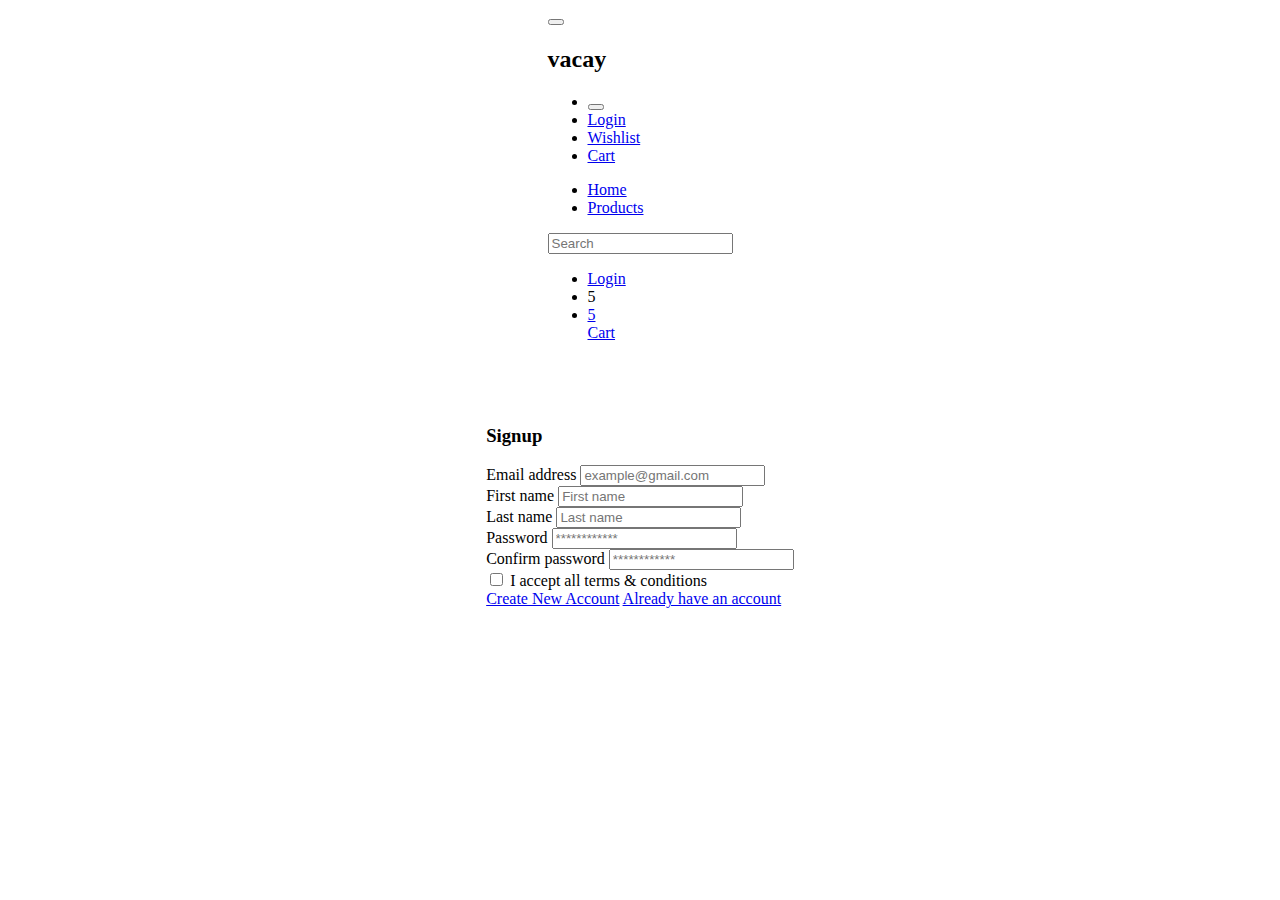
<file: pages/signup.html>
<!DOCTYPE html>
<html lang="en">
<head>
    <meta charset="UTF-8">
    <meta http-equiv="X-UA-Compatible" content="IE=edge">
    <meta name="viewport" content="width=device-width, initial-scale=1.0">
    <title>Vacay Store / Signup</title>
    <link href="https://vacay-ui.netlify.app/components/vacay.css" rel="stylesheet">
    <link rel="stylesheet" href="../style.css">
</head>
<body class="grid-container-login">
    <header class="header box-shadow">
        <div class="hamburger-logo-wrapper">
            <button><i class="fas fa-bars"></i></button>
            <h2 class="logo">vacay</h2>
        </div>
        <nav class="hamburger-menu">
            <ul>
                <li><button><i class="fas fa-times"></i></button></li>
                <li><a href="/pages/login.html" class="btn btn-secondary-link">Login</a></li>
                <li><a href="/pages/wishlist.html" class="btn btn-secondary-link">Wishlist</a></li>
                <li><a href="/pages/cart.html" class="btn btn-secondary-link">Cart</a></li>
            </ul>
        </nav>
        <nav class="navigation">
            <ul>
                <li><a href="/index.html" class="btn btn-secondary-link">Home</a></li>
                <li><a href="/pages/product.html" class="btn btn-secondary-link">Products</a></li>
            </ul>
        </nav>
        <div class="search-box">
            <i class="fas fa-search"></i>
            <input type="text" placeholder="Search">
        </div>
        <nav class="navigation nav-hide">
            <ul>
                <li><a href="/pages/login.html" class="btn btn-primary">Login</a></li>
                <li class="badge-wrapper">
                    <a href="/pages/wishlist.html"><i class="btn-icon far fa-heart"></i></a>
                    <span class="badge badge-number">5</span>
                </li>
                <li>
                    <a href="/pages/cart.html" class="btn btn-secondary-icon-text-no-border">
                        <div class="badge-wrapper">
                            <i class="btn-icon fas fa-shopping-cart"></i>
                            <span class="badge badge-number">5</span>
                        </div>
                        Cart
                    </a>
                </li>
            </ul>
        </nav>
    </header>

    <form action="post" class="form box-shadow">
        <h3>Signup</h3>
        <div class="input input-text">
            <label for="">Email address</label>
            <input type="email" placeholder="example@gmail.com">
        </div>
        <div class="input input-text">
            <label for="">First name</label>
            <input type="text" placeholder="First name">
        </div>
        <div class="input input-text">
            <label for="">Last name</label>
            <input type="text" placeholder="Last name">
        </div>
        <div class="input input-text">
            <label for="">Password</label>
            <input type="password" placeholder="************">
        </div>
        <div class="input input-text">
            <label for="">Confirm password</label>
            <input type="password" placeholder="************">
        </div>
        <div class="input input-checkbox-radio">
            <input type="checkbox">
            <label for="">I accept all terms & conditions</label>
        </div>
        <a href="#" class="btn btn-primary">Create New Account</a>
        <a href="/pages/login.html" class="btn btn-secondary-icon-text-no-border">Already have an account <i class="fas fa-chevron-right"></i></a>
    </form>
    <script src="/script.js"></script>
</body>
</html>
</file>
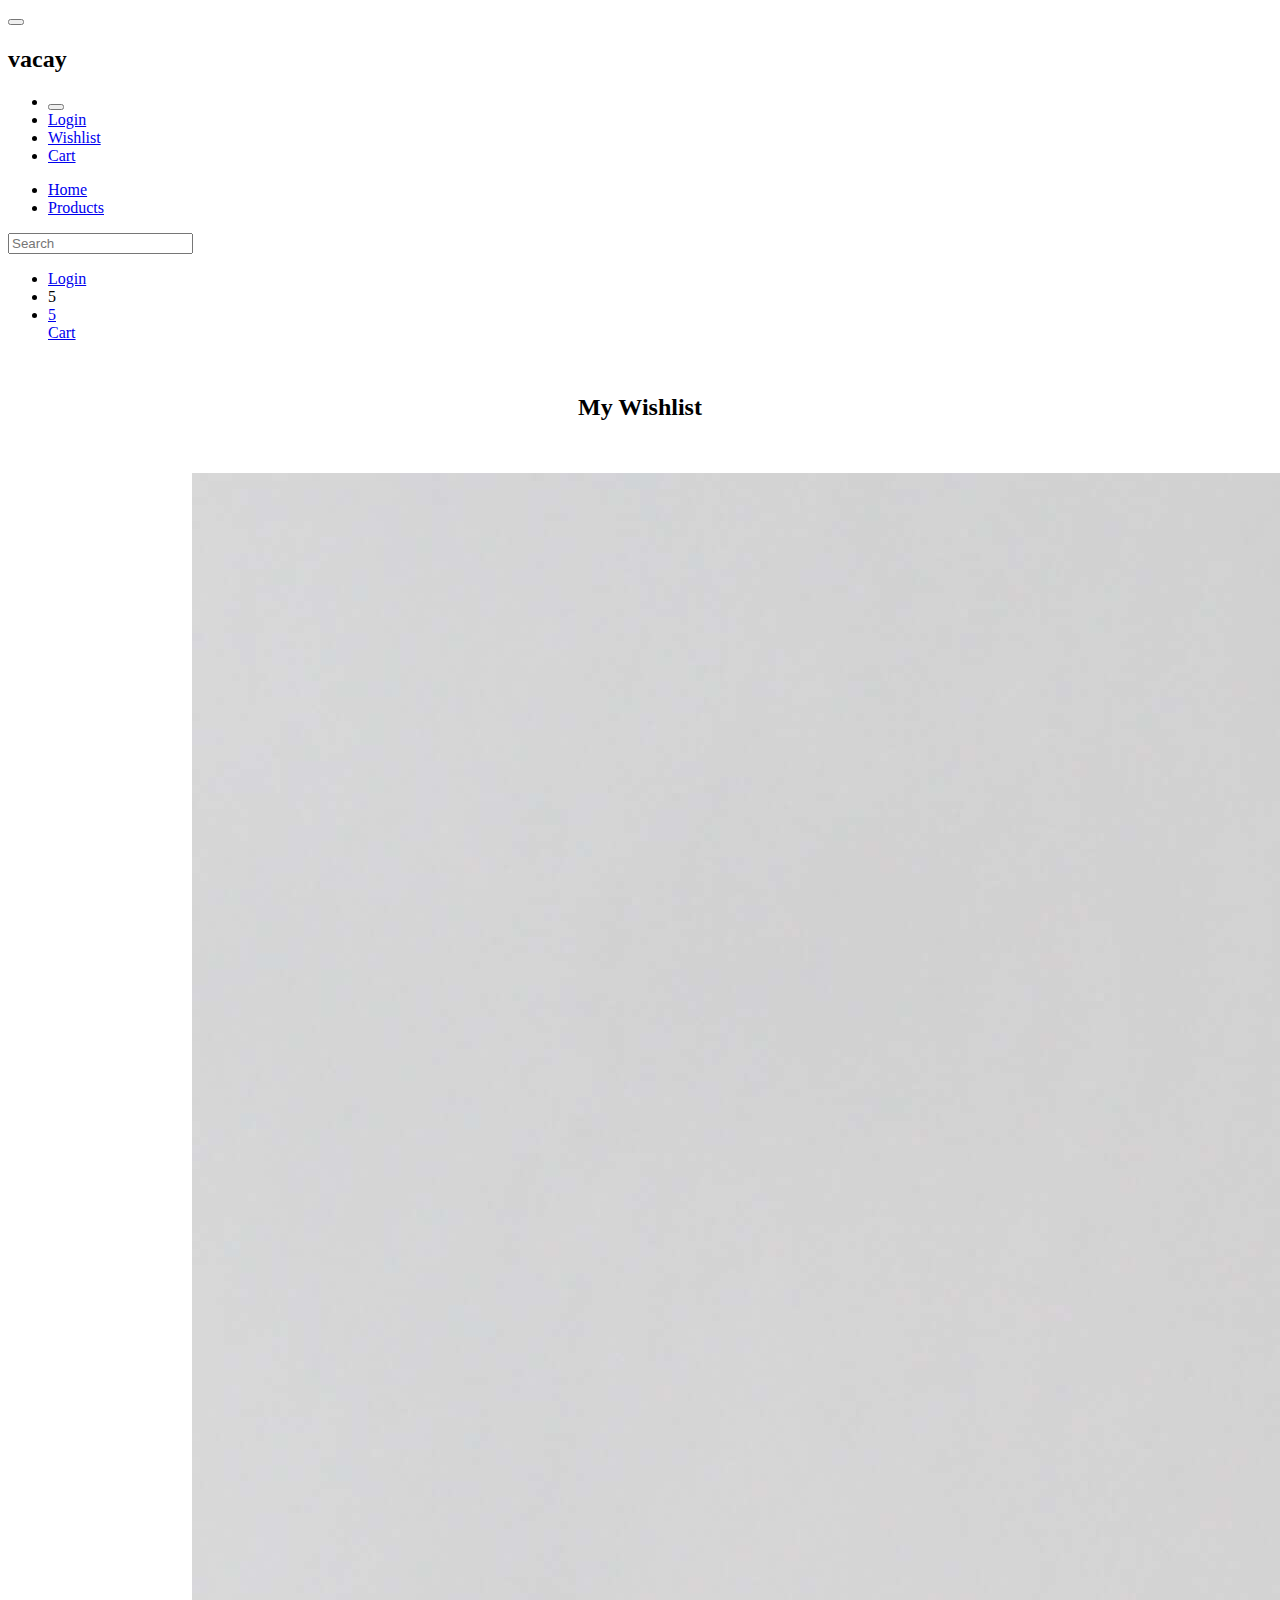
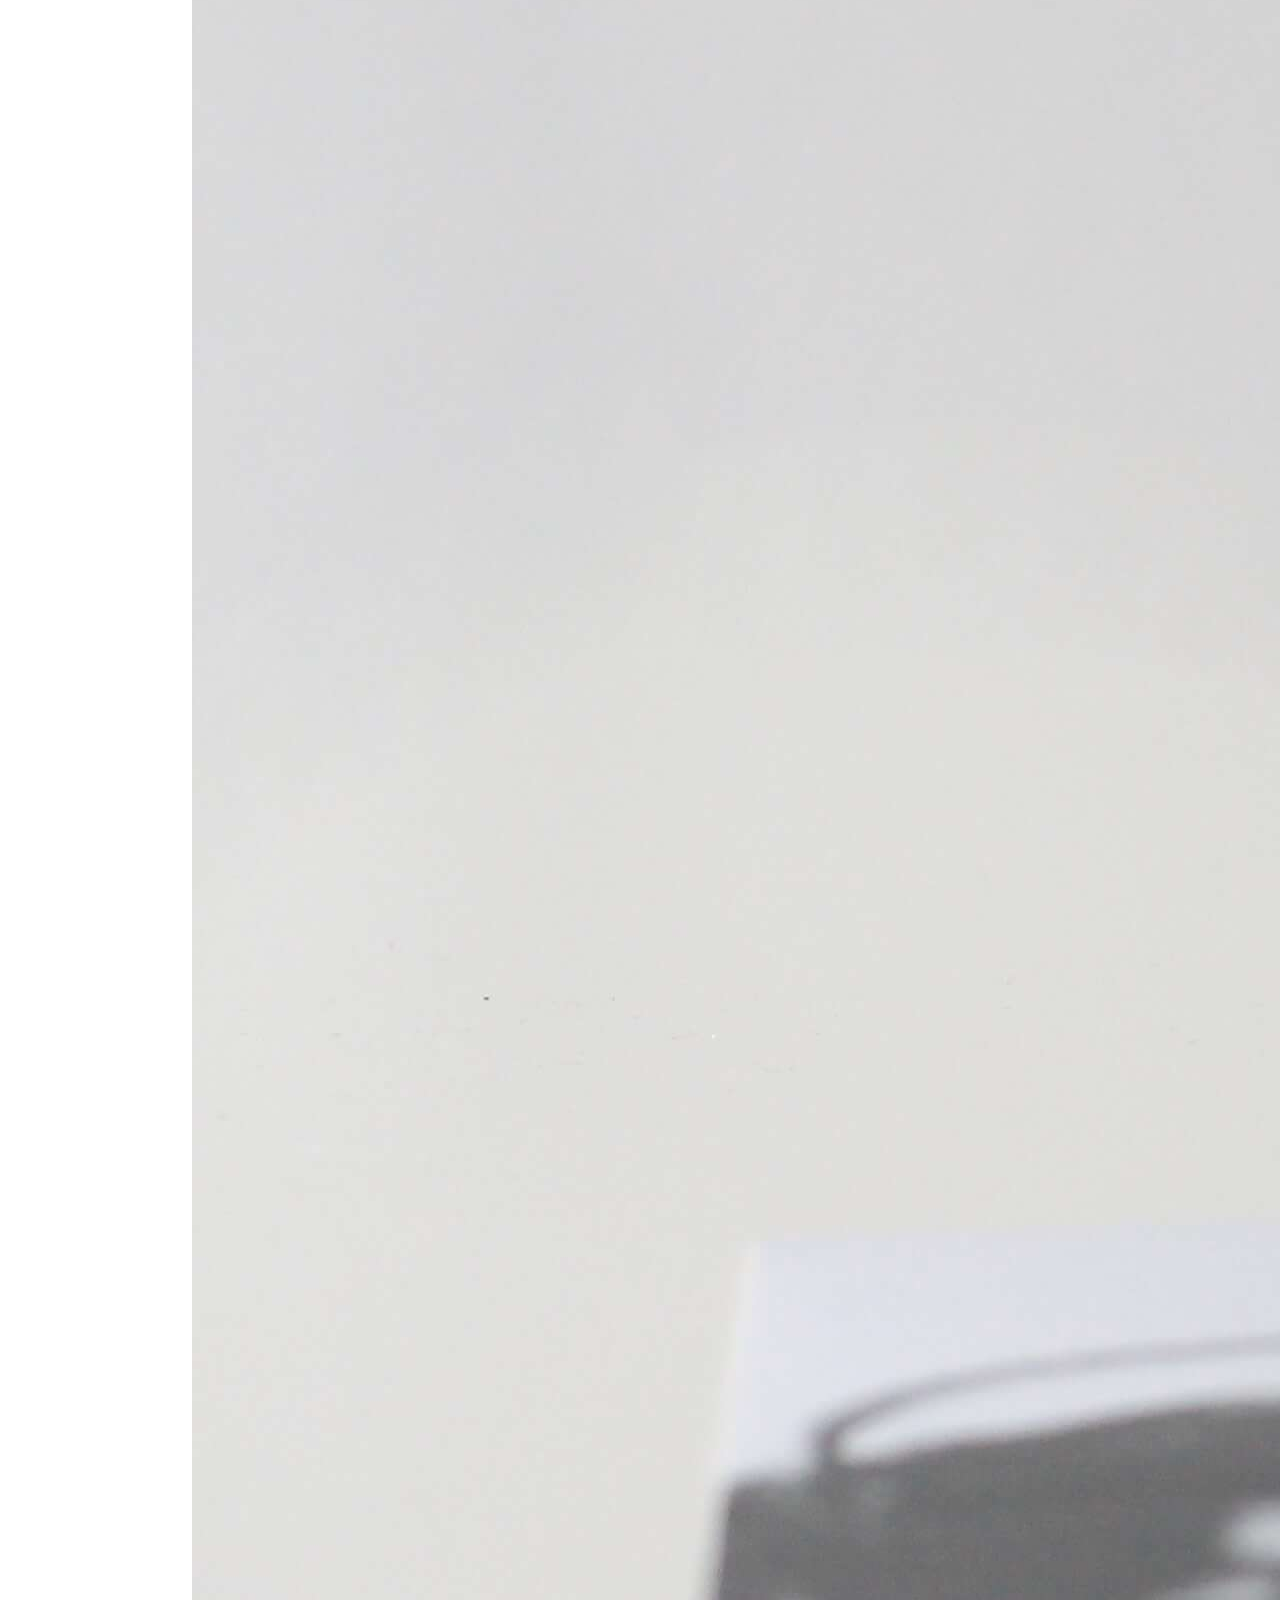
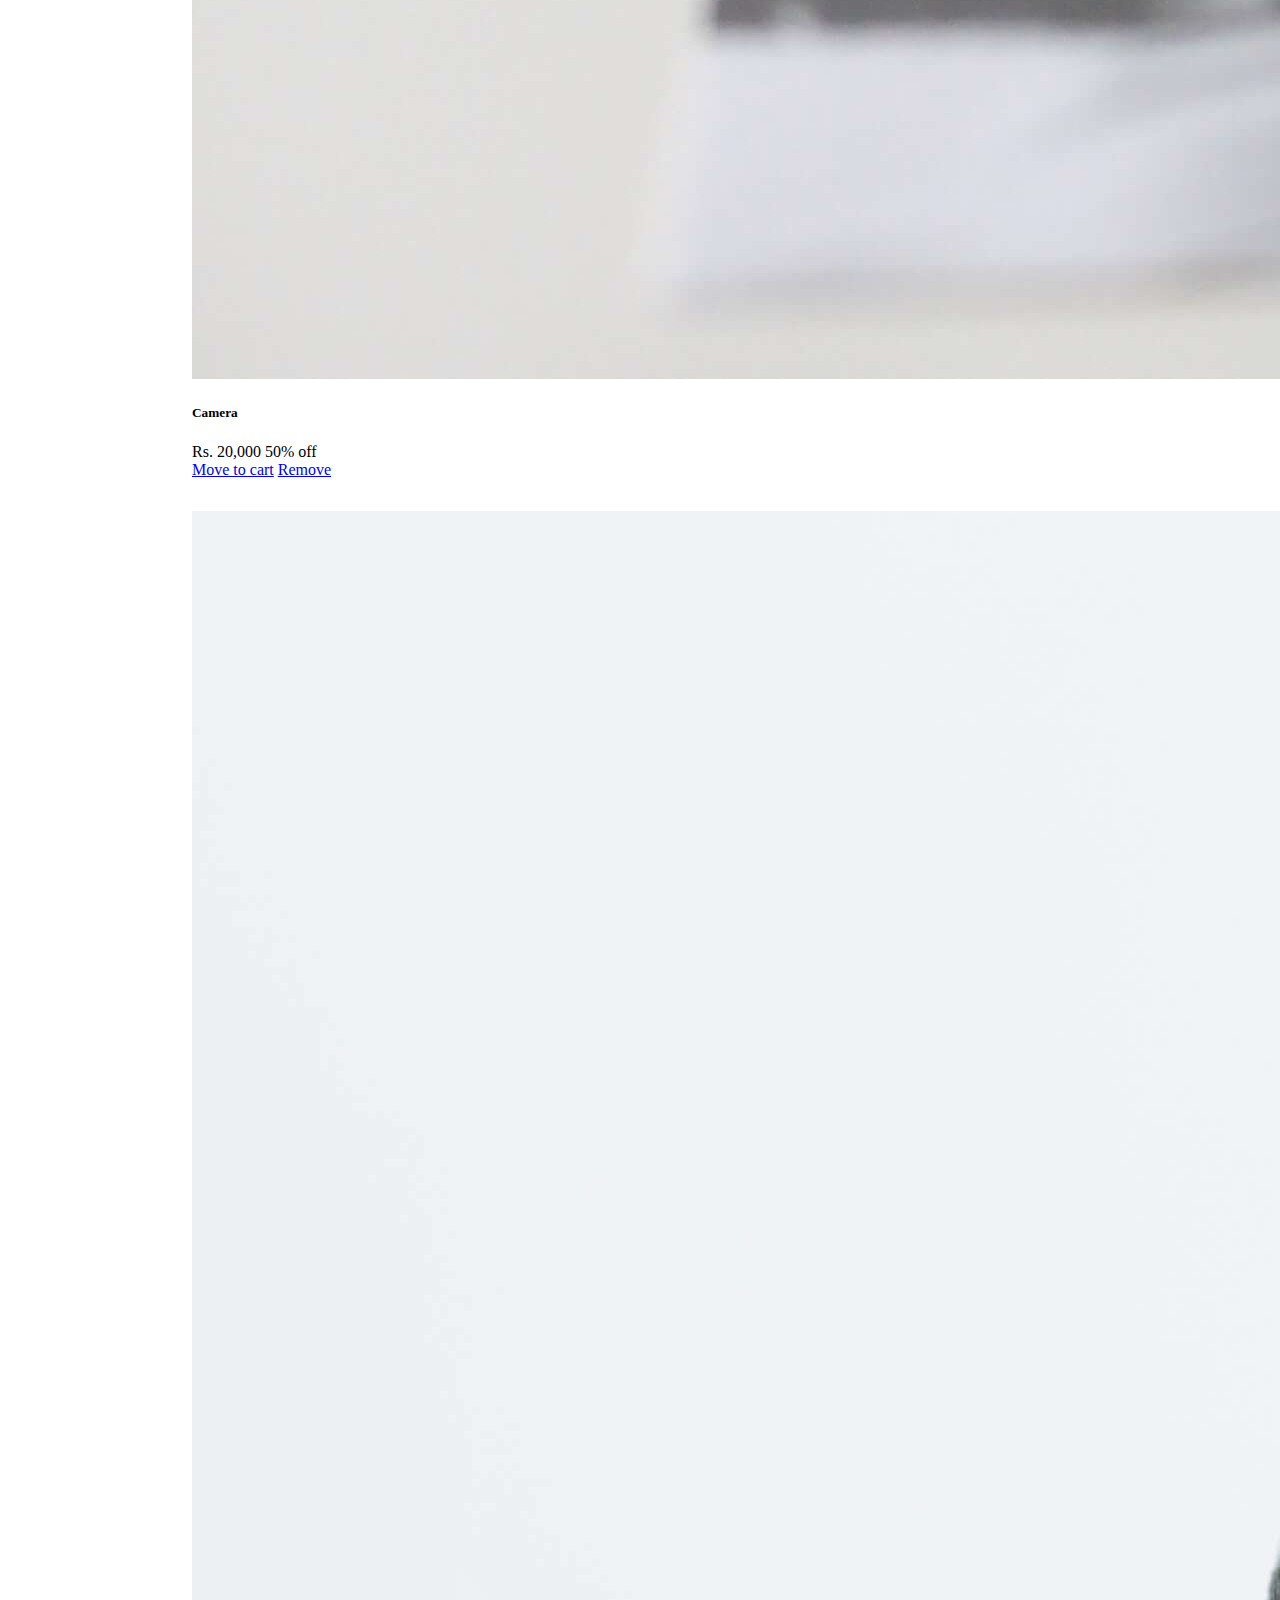
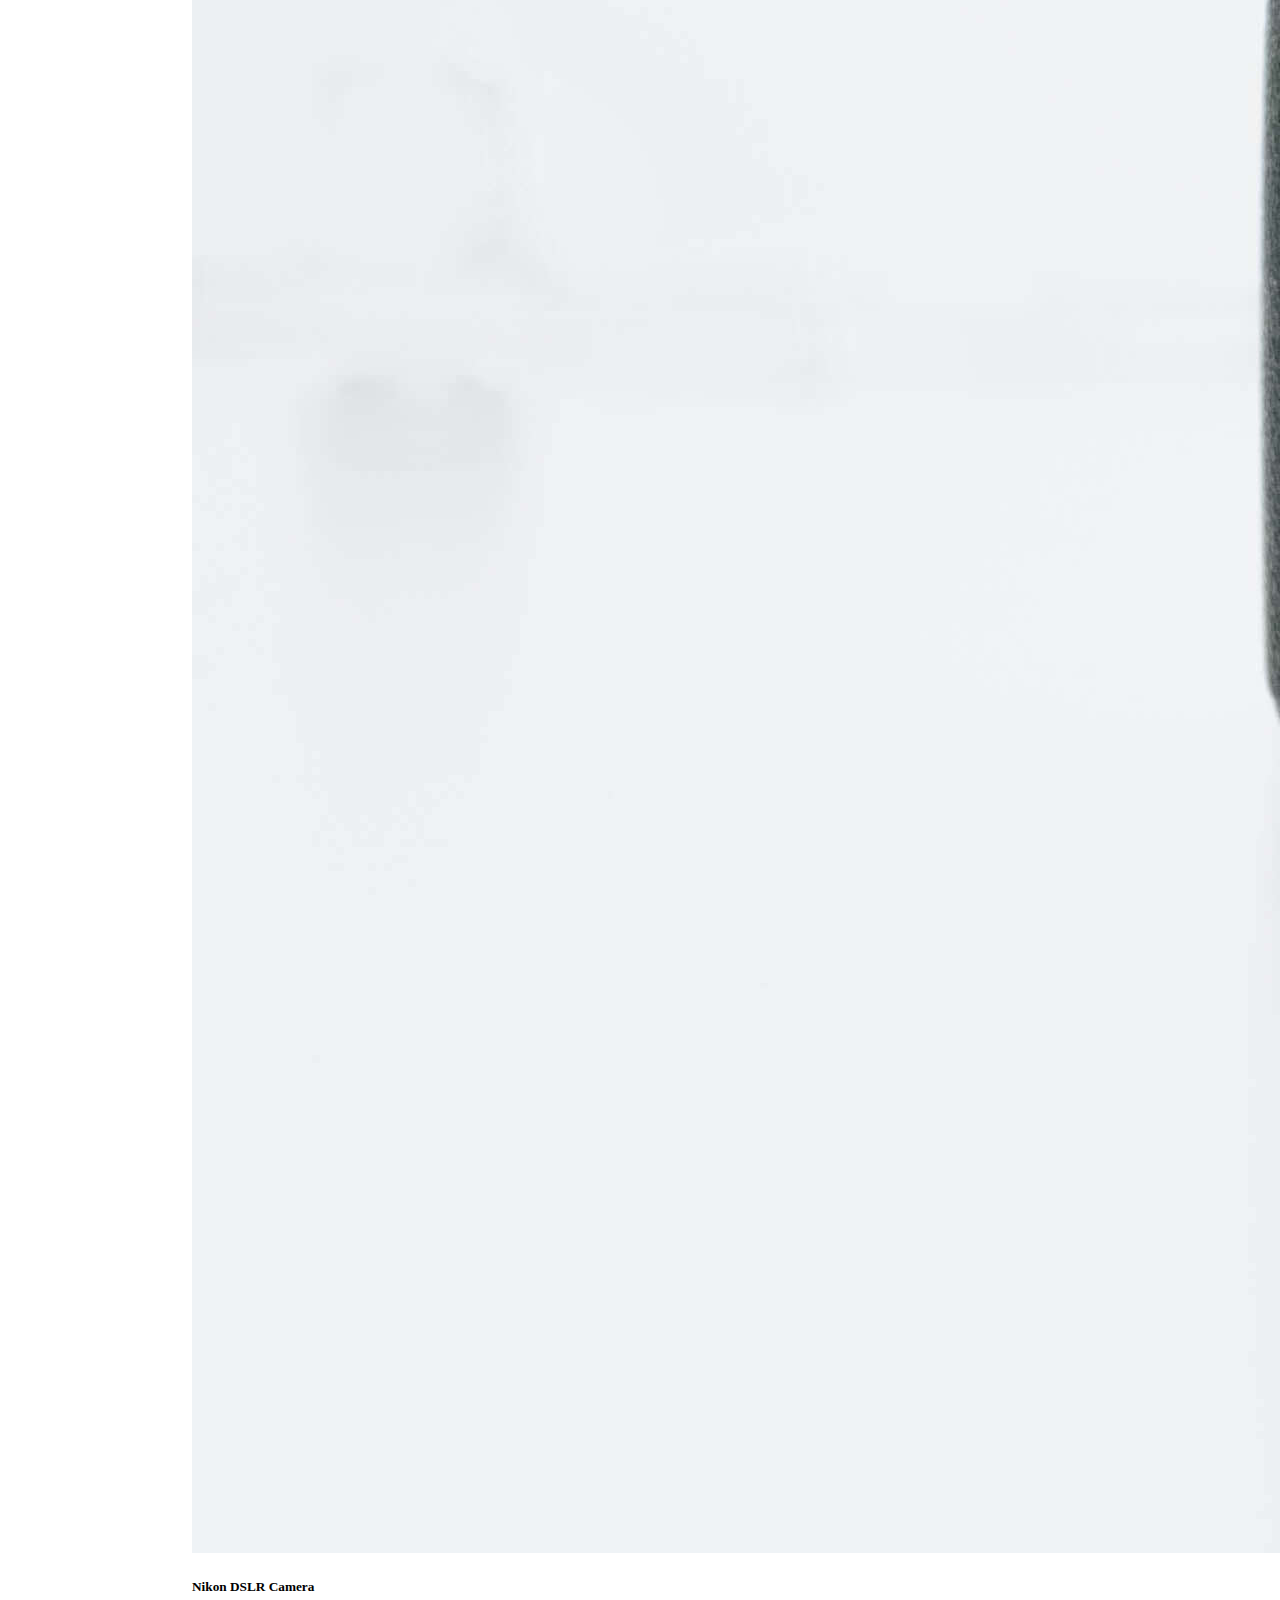
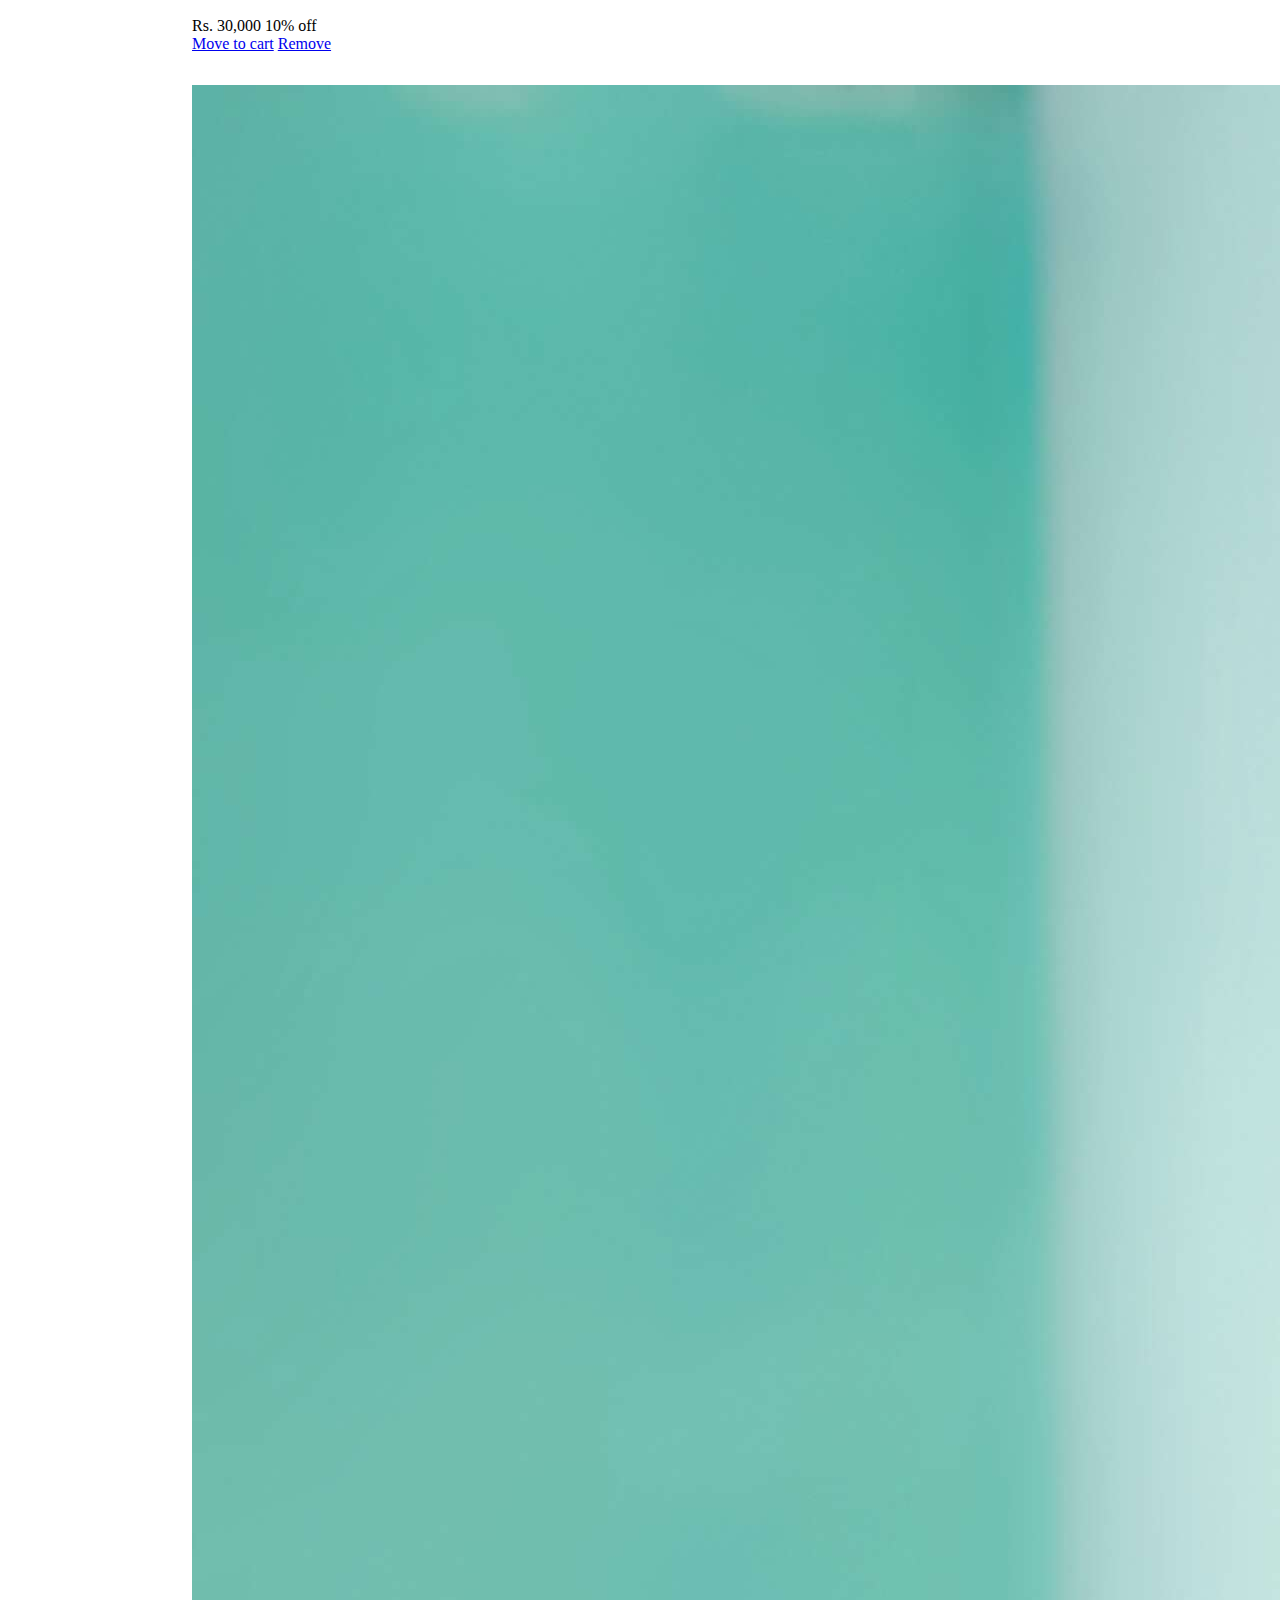
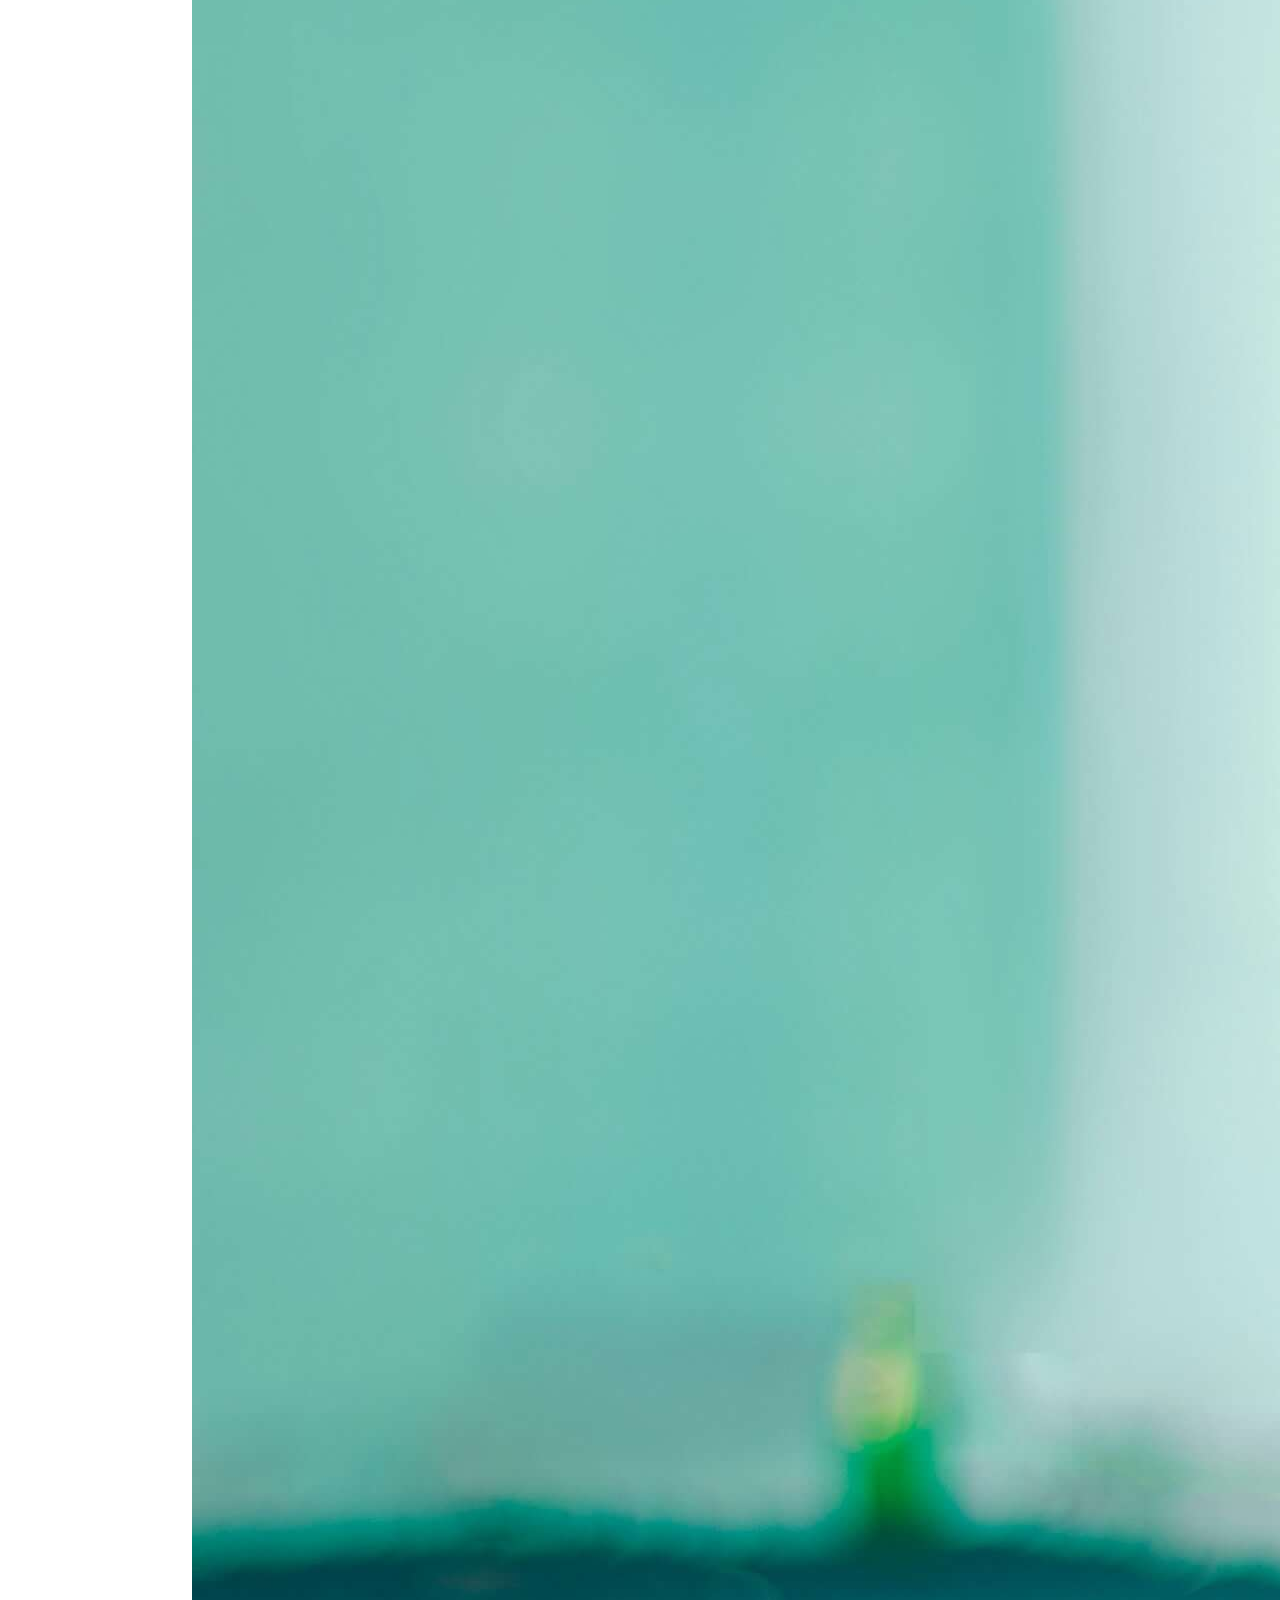
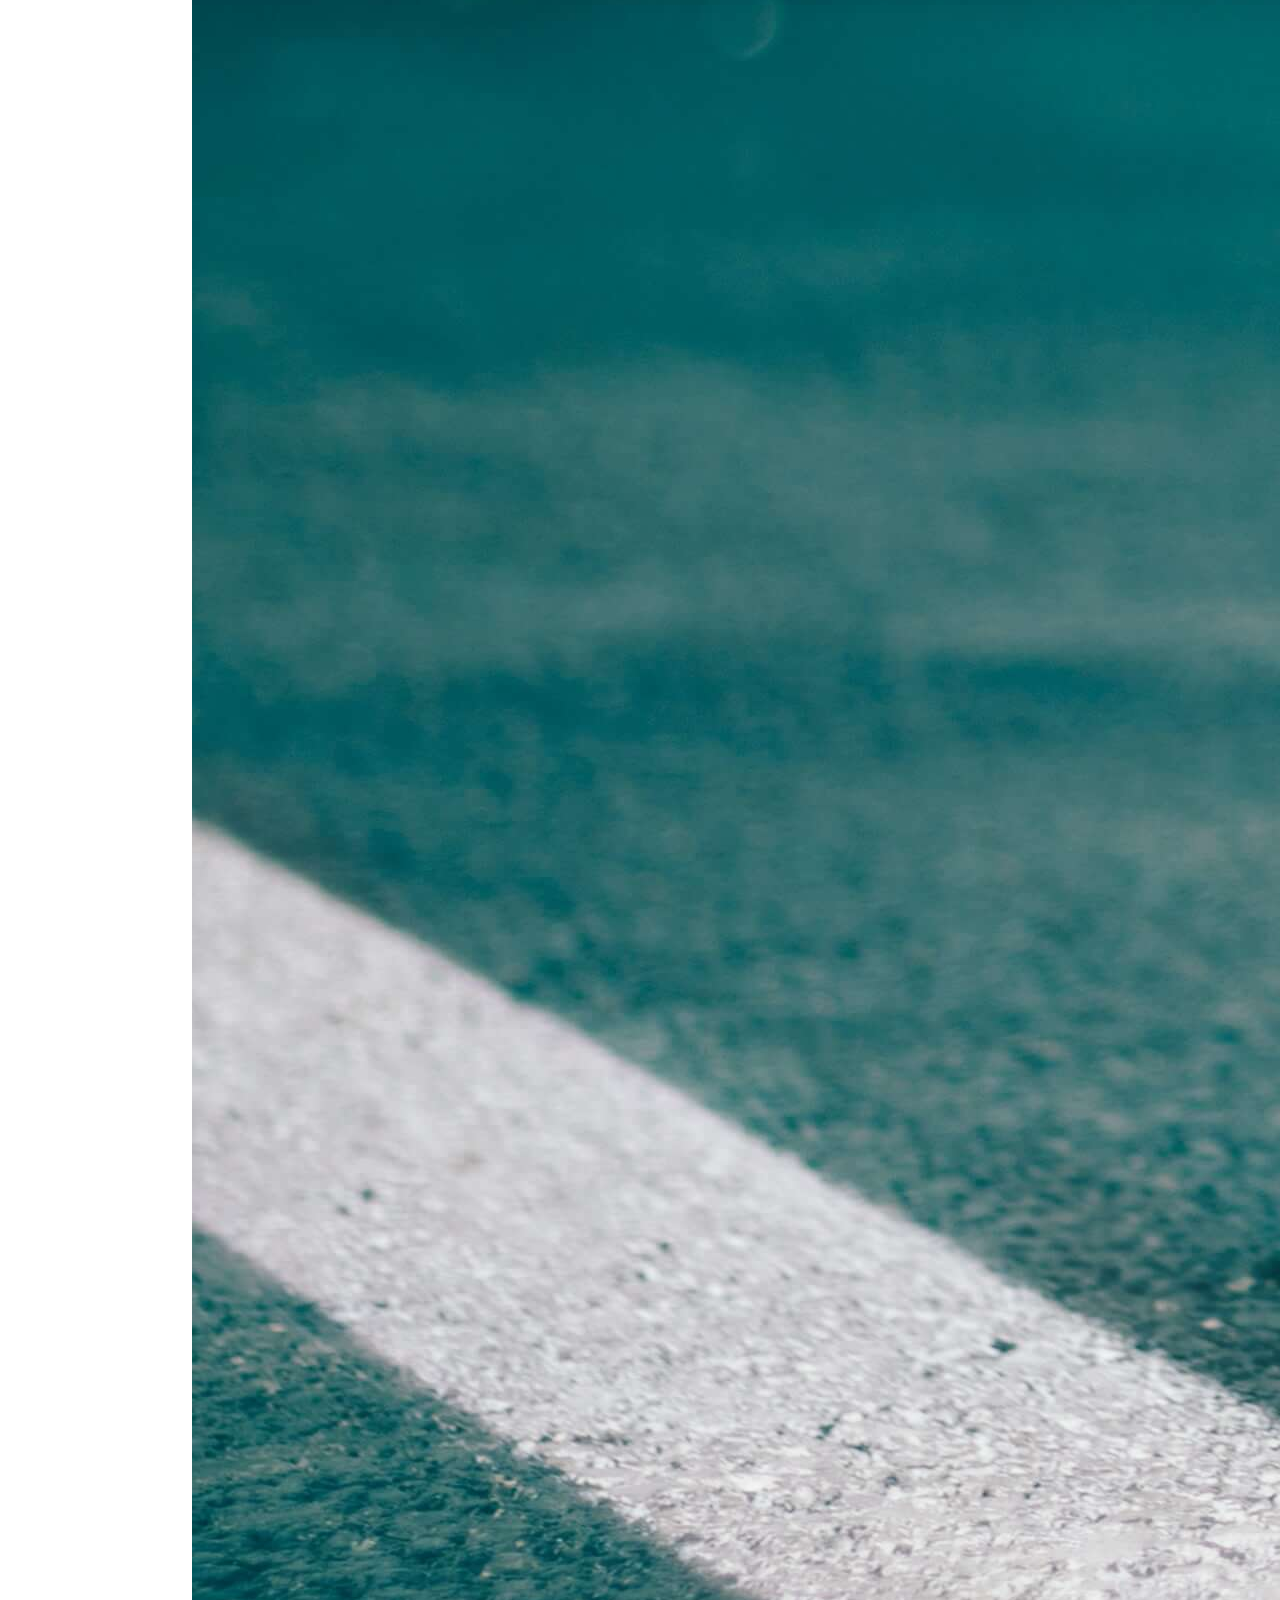
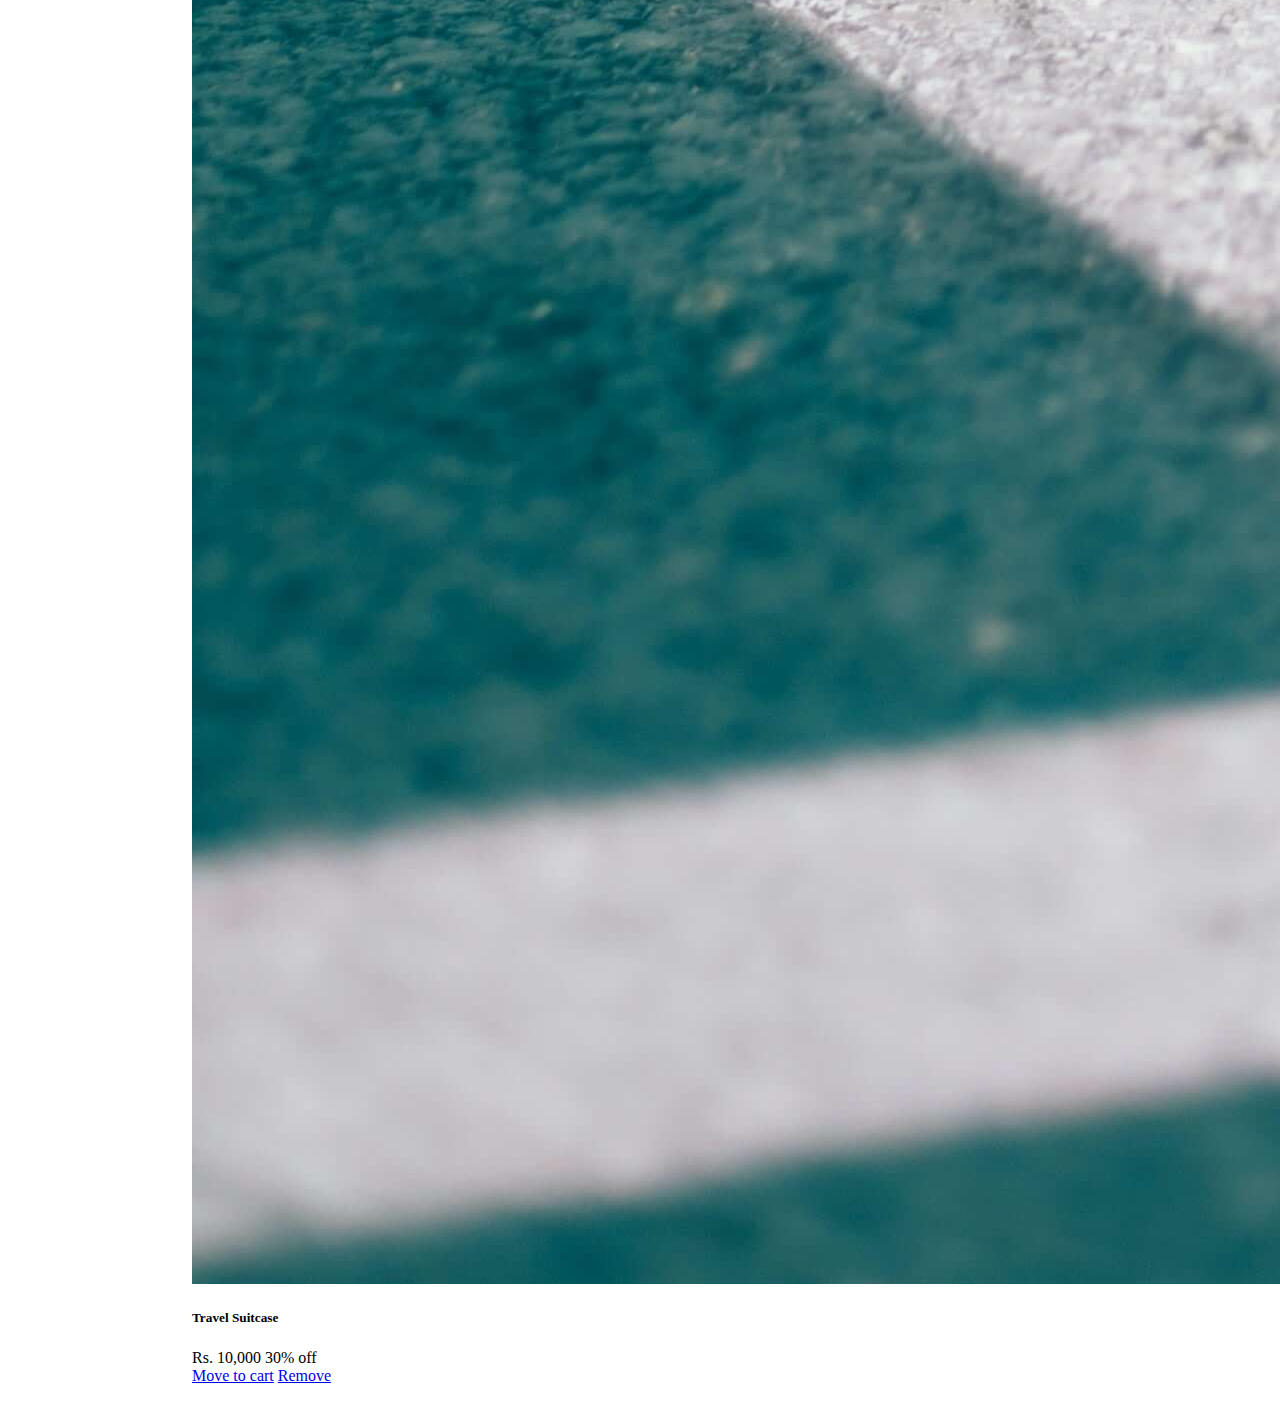
<file: pages/wishlist.html>
<!DOCTYPE html>
<html lang="en">
<head>
    <meta charset="UTF-8">
    <meta http-equiv="X-UA-Compatible" content="IE=edge">
    <meta name="viewport" content="width=device-width, initial-scale=1.0">
    <title>Vacay Store / Wishlist</title>
    <link href="https://vacay-ui.netlify.app/components/vacay.css" rel="stylesheet">
    <link rel="stylesheet" href="../style.css">
</head>
<header class="header box-shadow">
    <div class="hamburger-logo-wrapper">
        <button><i class="fas fa-bars"></i></button>
        <h2 class="logo">vacay</h2>
    </div>
    <nav class="hamburger-menu">
        <ul>
            <li><button><i class="fas fa-times"></i></button></li>
            <li><a href="/pages/login.html" class="btn btn-secondary-link">Login</a></li>
            <li><a href="/pages/wishlist.html" class="btn btn-secondary-link">Wishlist</a></li>
            <li><a href="/pages/cart.html" class="btn btn-secondary-link">Cart</a></li>
        </ul>
    </nav>
    <nav class="navigation">
        <ul>
            <li><a href="/index.html" class="btn btn-secondary-link">Home</a></li>
            <li><a href="/pages/product.html" class="btn btn-secondary-link">Products</a></li>
        </ul>
    </nav>
    <div class="search-box">
        <i class="fas fa-search"></i>
        <input type="text" placeholder="Search">
    </div>
    <nav class="navigation nav-hide">
        <ul>
            <li><a href="/pages/login.html" class="btn btn-primary">Login</a></li>
            <li class="badge-wrapper">
                <a href="/pages/wishlist.html"><i class="btn-icon far fa-heart"></i></a>
                <span class="badge badge-number">5</span>
            </li>
            <li>
                <a href="/pages/cart.html" class="btn btn-secondary-icon-text-no-border">
                    <div class="badge-wrapper">
                        <i class="btn-icon fas fa-shopping-cart"></i>
                        <span class="badge badge-number">5</span>
                    </div>
                    Cart
                </a>
            </li>
        </ul>
    </nav>
</header>

    <div class="wishlist-card-wrapper">
        <h2>My Wishlist</h2>
        <div class="card card-horizontal card-horizontal-lg">
            <img src="/assets/camera.jpg" class="img-responsive" alt="camera">
            <div class="card-info">
                <h5 class="card-title">Camera</h5>
                <span class="card-price">Rs. 20,000</span>
                <span class="card-discount">50% off</span>
            </div>
            <div class="card-btn-wrapper">
                <a href="#" class="btn btn-primary">Move to cart</a>
                <a href="#" class="btn btn-secondary-outline">Remove</a>
            </div>
        </div>
        <div class="card card-horizontal card-horizontal-lg">
            <img src="/assets/camera1.jpg" class="img-responsive" alt="camera">
            <div class="card-info">
                <h5 class="card-title">Nikon DSLR Camera</h5>
                <span class="card-price">Rs. 30,000</span>
                <span class="card-discount">10% off</span>
            </div>
            <div class="card-btn-wrapper">
                <a href="#" class="btn btn-primary">Move to cart</a>
                <a href="#" class="btn btn-secondary-outline">Remove</a>
            </div>
        </div>
        <div class="card card-horizontal card-horizontal-lg">
            <img src="/assets/suitcase.jpg" class="img-responsive" alt="camera">
            <div class="card-info">
                <h5 class="card-title">Travel Suitcase</h5>
                <span class="card-price">Rs. 10,000</span>
                <span class="card-discount">30% off</span>
            </div>
            <div class="card-btn-wrapper">
                <a href="#" class="btn btn-primary">Move to cart</a>
                <a href="#" class="btn btn-secondary-outline">Remove</a>
            </div>
        </div>
    </div>
    <script src="/script.js"></script>
</body>
</html>
</file>
<file: style.css>
/* || colors */

:root{
    --landing-text-color: #002E70;
}

/* || general */

html{
    color: var(--text-color);
}

/* || Login */

.grid-container-login{
    display: grid;
    gap: 3rem;
    grid-template-columns: 1fr;
    justify-items: center;
}

.grid-container-login .form{
    margin-bottom: 3rem;
}

/* || wishlist */

.wishlist-card-wrapper{
    display: grid;
    gap: 2rem;
    grid-template-columns: 1fr;    
    justify-items: center;
    margin: 2rem 0;
}

.wishlist-card-wrapper .card{
    width: 70vw;
}

/* || cart */

.page-title{
    text-align: center;
    margin: 2rem 0;
}

.grid-container-cart{
    display: grid;
    gap: 1rem;
    grid-template-columns: 1fr 1fr;
    grid-template-areas: "cards  price";
    justify-items: center;
    margin: 0 8rem;

}

.card-wrapper-cart{
    grid-area: cards;
}

.price-card{
    padding: 2rem;
    height: fit-content;
    border-radius: var(--border-radius);
    grid-area: price;
}

.price-card hr, .price-card .btn{
    margin: 0.8rem 0;
}

.price-card li, .total-amount{
    display: flex;
    justify-content: space-between;
    margin: 1rem 0;
}

.total-amount{
    font-weight: 700;
}

.card-wrapper-cart .card{
    margin-bottom: 2rem;
}

/* || product */

.filter{
    padding: 2rem;
}

.filter ul{
    margin: 1.5rem 0;
}

.filter li{
    list-style: none;
    margin: 0.5rem 0;
}

.filter label{
    font-weight: 400;
}

.filter-header{
    display: flex;
    align-items: center;
    justify-content: space-between;
}

.product-page-container{
    display: grid;
    grid-template-columns: 16rem 1fr;
}

.product-cards-container{
    padding: 2rem;
    display: grid;
    gap: 2rem;
    grid-template-columns: repeat(auto-fit, minmax(18rem, 1fr));
}

.product-cards-container:nth-child(n){
    justify-items: center;
}

.product-page-container .page-title{
    text-align: left;
    margin-left: 2rem;
    margin-bottom: 0;
}

.product-page-container .page-title span{
    font-size: 1.2rem;
    font-weight: 300;
}

/* || landing */

.landing{
    margin: 1rem;
}

.landing section{
    margin-bottom: 3rem;
}

.landing h3{
    font-size: 2rem;
    font-weight: 700;
}

.hero{
    position: relative;
    height: 50vh;
}

.hero .img-wrapper{
    max-width: 100vw;
}

.hero img{
    height: 50vh;
    border-radius: 1rem;
    object-fit: cover;
}

.hero-content{
    position: absolute;
    width: 100%;
    height: inherit;
    display: flex;
    flex-direction: column;
    justify-content: center;
    align-items: center;
    gap: 2rem;
}

.hero-content h3{
    font-size: 4rem;
    font-weight: 400;
    color: var(--landing-text-color);
}

.hero-content .btn{
    width: fit-content;
    padding: 1rem;
    font-size: 1.3rem;
}

.btn .fa-long-arrow-alt-right{
    margin-left: 0.5rem;
    font-size: 1.5rem;
}

.hero-content text{
    font-size: 2rem;
    font-weight: 300;
}

.category{
    font-size: 3rem;
    font-weight: 300;
    width: fit-content;
    position: relative;
    color: var(--landing-text-color);
}

.categories-container{
    margin-top: 2rem;
    display: grid;
    gap: 2rem;
    grid-template-columns: repeat(auto-fit, minmax(20rem, 1fr));
}

.categories-container:nth-child(n){
    justify-items: center;
}

.category > text{
    position: absolute;
    display: flex;
    align-items: center;
    justify-content: center;
    top: 0;
    bottom: 0;
    left: 0;
    right: 0;
    background-color: rgb(234, 234, 236,0.4);
    border-radius: 50%;
    width: 20rem;
    height: 20rem;
}

/* || media queries */

@media only screen and (max-width:1280px){
    .grid-container-cart{
        margin: 0 1rem;
    }
}

@media only screen and (max-width:1024px){
    .grid-container-cart{
        margin: 0 0.5rem;
    }
}

@media only screen and (max-width:900px){
    .grid-container-cart{
        grid-template-columns: 1fr;
        grid-template-areas:
        "cards" 
        "price";
    }
}

@media only screen and (max-width:640px){
    .filter{
        display: none;
    }

    .product-page-container{
        grid-template-columns: 1fr;
    }

    .wishlist-card-wrapper .card{
        width: 90vw;
    }
    
    .hero-content h3{
        font-size: 3.5rem;
    }
    
    .landing{
        margin: 0.5rem;
    }
}

@media only screen and (max-width:480px){    
    
    .hero-content h3{
        font-size: 3rem;
    }
}
</file>
